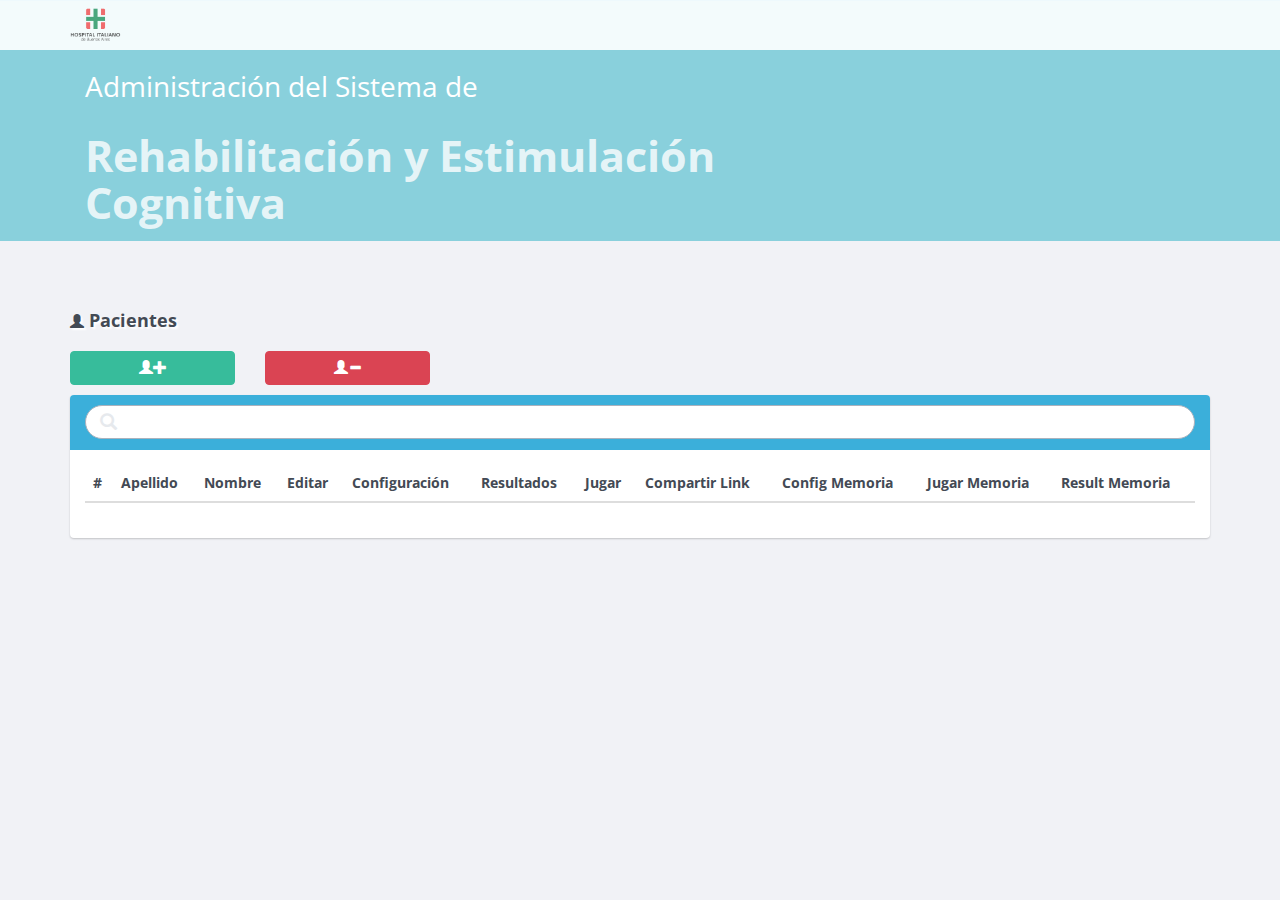
<file: index.html>
<!DOCTYPE html> 
<html> 
    <head> 
        <meta charset="utf-8"> 
        <title>Rehabilitación Cognitiva</title>         
        <!-- Sets initial viewport load and disables zooming  -->         
        <meta name="viewport" content="initial-scale=1, maximum-scale=1, user-scalable=no"> 

        <link rel="shortcut icon" type="image/png" href="./favicon.png">
        
        <!-- site css -->         
        <link rel="stylesheet" href="css/site.min.css"> 
        <link rel="stylesheet" href="css/calendarCSS.css"> 
        <link rel="stylesheet" href="css/jquery-ui.css" /> 
        <link href="http://fonts.googleapis.com/css?family=Open+Sans:400,300,600,800,700,400italic,600italic,700italic,800italic,300italic" rel="stylesheet" type="text/css"> 
             
        <!-- site js -->      
        <script type="text/javascript" src="js/site.min.js"></script>         
        <script src="js/jquery-1.11.3.min.js" type="text/javascript"></script>         
        <script src="js/jquery-ui.js"></script>        
        <script src="js/jquery.ui.datepicker-es.js"></script>         
        <script src="js/userAdmin.js" type="text/javascript"></script>    
    </head>     
    <body style="background-color: #f1f2f6;"> 
      <div class="docs-header"> 

        <!--nav-->             
        <nav class="navbar navbar-default navbar-custom" role="navigation"> 
          <div class="container"> 
            <div class="navbar-header"> 
              <a class="navbar-brand" href="index.html">
                <img src="img/logo.png" height="40">
              </a>                         
            </div>                     
          </div>                 
        </nav>     

        <!--header-->             
        <div class="topic"> 
          <div class="container"> 
            <div class="col-md-8"> 
              <h3>Administración del Sistema de</h3> 
              <h2>Rehabilitación y Estimulación Cognitiva</h2> 
            </div>                     
          </div>                 
        </div>             
      </div>  

      <!--documents-->         
      <div class="container documents"> 
        <div class="example"></div>     

        <!-- Lista Pacientes  -->             
        <div class="example">
          <h2 class="example-title"><span class="glyphicon glyphicon-user" aria-hidden="true"></span> Pacientes</h2> 
          <div class="row"> 
          <div class="col-md-2">
            <button type="button" class="btn btn-info btn-block" id="btAddPaciente" ><i class="glyphicon glyphicon-user"></i><i class="glyphicon glyphicon-plus"></i></button>
          </div> 
          <div class="col-md-2">
            <button type="button" class="btn btn-danger btn-block" id="btDeletePaciente" data-toggle="modal" data-target="#myModal"><i class="glyphicon glyphicon-user"></i><i class="glyphicon glyphicon-minus"></i></button>
          </div> 
            <div class="col-md-12"> 
              <div class="panel panel-primary"> 
                <div class="panel-heading"> 
                  <div class="form-search search-only"> 
                    <i class="search-icon glyphicon glyphicon-search"></i> 
                    <input class="form-control search-query" id="search" type="text">
                  </div>                                 
                </div>
                <div class="panel-body" style="overflow: auto;"> 
                  <table class="table" id="tabla"> 
                    <thead> 
                      <tr>
                        <th>#</th> 
                        <th>Apellido</th> 
                        <th>Nombre</th> 
                        <th>Editar</th> 
                        <th>Configuración </th> 
                        <th>Resultados</th> 
                        <th>Jugar</th> 	
						<th>Compartir Link</th> 
						<th>Config Memoria</th>  
						<th>Jugar Memoria</th>
						<th>Result Memoria</th>  
                      </tr>                                         
                    </thead>                                     
                    <tbody id="tableBody"> 
                    </tbody>                                     
                  </table>                                
                </div>                             
              </div>                         
            </div>                     
          </div>                 
        </div>
        <div class="container"> 
          <!-- Modal -->                                         
          <div class="modal fade" id="myModal" role="dialog"> 
            <div class="modal-dialog"> 
            <!-- Modal content-->                                                 
              <div class="modal-content"> 
                <div class="modal-header"> 
                  <button type="button" class="close" data-dismiss="modal">&times;</button>
                  <h4 class="modal-title">Rehabilitación Congnitiva</h4> 
                </div>                                                     
                <div class="modal-body"> 
                  <p id="textoModal">¿Desea borrar los pacientes seleccionados?</p> 
                </div>                                                     
                <div class="modal-footer"> 
                  <button type="button" id="aceptar" class="btn btn-default" data-dismiss="modal">Aceptar</button>
                  <button type="button" id="cancelar" class="btn btn-default" data-dismiss="modal">Cancelar</button>                                 
                </div>                                                     
              </div>                                                 
            </div>                                             
          </div>                                         
         </div>                 
      </div>
</file>
<file: css/calendarCSS.css>
.Highlighted a{
   background-color : Green !important;
   background-image :none !important;
   color: White !important;
   font-weight:bold !important;
   font-size: 12pt;
}

.ui-datepicker .ui-datepicker-header {
background-color : #3bafda;
color: white;
}
</file>
<file: css/site.min.css>
/*
 * bootflat 2.0.4
 *
 * Description: BOOTFLAT is an open source Flat UI KIT based on Bootstrap 3.3.0 CSS framework. It provides a faster, easier and less repetitive way for web developers to create elegant web apps.
 *
 * Homepage: http://bootflat.github.com/
 *
 * By @Flathemes <info@flathemes.com>
 *
 * Last modify time: 2015-04-29
 *
 * Licensed under the MIT license. Please see LICENSE for more information.
 *
 * Copyright 2013 FLATHEMES.
 *
 */

html{font-family:sans-serif;-webkit-text-size-adjust:100%;-ms-text-size-adjust:100%}body{margin:0}article,aside,details,figcaption,figure,footer,header,hgroup,main,menu,nav,section,summary{display:block}audio,canvas,progress,video{display:inline-block;vertical-align:baseline}audio:not([controls]){display:none;height:0}[hidden],template{display:none}a{background-color:transparent}a:active,a:hover{outline:0}b,strong{font-weight:700}dfn{font-style:italic}h1{margin:.67em 0}mark{color:#000;background:#ff0}sub,sup{position:relative;font-size:75%;line-height:0;vertical-align:baseline}sup{top:-.5em}sub{bottom:-.25em}img{border:0}svg:not(:root){overflow:hidden}hr{height:0;-webkit-box-sizing:content-box;-moz-box-sizing:content-box;box-sizing:content-box}pre{overflow:auto}code,kbd,pre,samp{font-size:1em}button,input,optgroup,select,textarea{margin:0;font:inherit;color:inherit}button{overflow:visible}button,select{text-transform:none}button,html input[type=button],input[type=reset],input[type=submit]{-webkit-appearance:button;cursor:pointer}button[disabled],html input[disabled]{cursor:default}button::-moz-focus-inner,input::-moz-focus-inner{padding:0;border:0}input[type=checkbox],input[type=radio]{-webkit-box-sizing:border-box;-moz-box-sizing:border-box;box-sizing:border-box;padding:0}input[type=number]::-webkit-inner-spin-button,input[type=number]::-webkit-outer-spin-button{height:auto}input[type=search]::-webkit-search-cancel-button,input[type=search]::-webkit-search-decoration{-webkit-appearance:none}textarea{overflow:auto}optgroup{font-weight:700}table{border-spacing:0;border-collapse:collapse}td,th{padding:0}@media print{*,:after,:before{color:#000!important;text-shadow:none!important;background:transparent!important;-webkit-box-shadow:none!important;box-shadow:none!important}a,a:visited{text-decoration:underline}a[href]:after{content:" (" attr(href) ")"}abbr[title]:after{content:" (" attr(title) ")"}a[href^="#"]:after,a[href^="javascript:"]:after{content:""}blockquote,pre{border:1px solid #999;page-break-inside:avoid}thead{display:table-header-group}img,tr{page-break-inside:avoid}img{max-width:100%!important}h2,h3,p{orphans:3;widows:3}h2,h3{page-break-after:avoid}select{background:#fff!important}.navbar{display:none}.btn>.caret,.dropup>.btn>.caret{border-top-color:#000!important}.label{border:1px solid #000}.table{border-collapse:collapse!important}.table td,.table th{background-color:#fff!important}.table-bordered td,.table-bordered th{border:1px solid #ddd!important}}@font-face{font-family:'Glyphicons Halflings';src:url(../fonts/glyphicons-halflings-regular.eot);src:url(../fonts/glyphicons-halflings-regular.eot?#iefix) format('embedded-opentype'),url(../fonts/glyphicons-halflings-regular.woff) format('woff'),url(../fonts/glyphicons-halflings-regular.ttf) format('truetype'),url(../fonts/glyphicons-halflings-regular.svg#glyphicons_halflingsregular) format('svg')}.glyphicon{position:relative;top:1px;display:inline-block;font-family:'Glyphicons Halflings';font-style:normal;font-weight:400;line-height:1;-webkit-font-smoothing:antialiased;-moz-osx-font-smoothing:grayscale}.glyphicon-asterisk:before{content:"\2a"}.glyphicon-plus:before{content:"\2b"}.glyphicon-eur:before,.glyphicon-euro:before{content:"\20ac"}.glyphicon-minus:before{content:"\2212"}.glyphicon-cloud:before{content:"\2601"}.glyphicon-envelope:before{content:"\2709"}.glyphicon-pencil:before{content:"\270f"}.glyphicon-glass:before{content:"\e001"}.glyphicon-music:before{content:"\e002"}.glyphicon-search:before{content:"\e003"}.glyphicon-heart:before{content:"\e005"}.glyphicon-star:before{content:"\e006"}.glyphicon-star-empty:before{content:"\e007"}.glyphicon-user:before{content:"\e008"}.glyphicon-film:before{content:"\e009"}.glyphicon-th-large:before{content:"\e010"}.glyphicon-th:before{content:"\e011"}.glyphicon-th-list:before{content:"\e012"}.glyphicon-ok:before{content:"\e013"}.glyphicon-remove:before{content:"\e014"}.glyphicon-zoom-in:before{content:"\e015"}.glyphicon-zoom-out:before{content:"\e016"}.glyphicon-off:before{content:"\e017"}.glyphicon-signal:before{content:"\e018"}.glyphicon-cog:before{content:"\e019"}.glyphicon-trash:before{content:"\e020"}.glyphicon-home:before{content:"\e021"}.glyphicon-file:before{content:"\e022"}.glyphicon-time:before{content:"\e023"}.glyphicon-road:before{content:"\e024"}.glyphicon-download-alt:before{content:"\e025"}.glyphicon-download:before{content:"\e026"}.glyphicon-upload:before{content:"\e027"}.glyphicon-inbox:before{content:"\e028"}.glyphicon-play-circle:before{content:"\e029"}.glyphicon-repeat:before{content:"\e030"}.glyphicon-refresh:before{content:"\e031"}.glyphicon-list-alt:before{content:"\e032"}.glyphicon-lock:before{content:"\e033"}.glyphicon-flag:before{content:"\e034"}.glyphicon-headphones:before{content:"\e035"}.glyphicon-volume-off:before{content:"\e036"}.glyphicon-volume-down:before{content:"\e037"}.glyphicon-volume-up:before{content:"\e038"}.glyphicon-qrcode:before{content:"\e039"}.glyphicon-barcode:before{content:"\e040"}.glyphicon-tag:before{content:"\e041"}.glyphicon-tags:before{content:"\e042"}.glyphicon-book:before{content:"\e043"}.glyphicon-bookmark:before{content:"\e044"}.glyphicon-print:before{content:"\e045"}.glyphicon-camera:before{content:"\e046"}.glyphicon-font:before{content:"\e047"}.glyphicon-bold:before{content:"\e048"}.glyphicon-italic:before{content:"\e049"}.glyphicon-text-height:before{content:"\e050"}.glyphicon-text-width:before{content:"\e051"}.glyphicon-align-left:before{content:"\e052"}.glyphicon-align-center:before{content:"\e053"}.glyphicon-align-right:before{content:"\e054"}.glyphicon-align-justify:before{content:"\e055"}.glyphicon-list:before{content:"\e056"}.glyphicon-indent-left:before{content:"\e057"}.glyphicon-indent-right:before{content:"\e058"}.glyphicon-facetime-video:before{content:"\e059"}.glyphicon-picture:before{content:"\e060"}.glyphicon-map-marker:before{content:"\e062"}.glyphicon-adjust:before{content:"\e063"}.glyphicon-tint:before{content:"\e064"}.glyphicon-edit:before{content:"\e065"}.glyphicon-share:before{content:"\e066"}.glyphicon-check:before{content:"\e067"}.glyphicon-move:before{content:"\e068"}.glyphicon-step-backward:before{content:"\e069"}.glyphicon-fast-backward:before{content:"\e070"}.glyphicon-backward:before{content:"\e071"}.glyphicon-play:before{content:"\e072"}.glyphicon-pause:before{content:"\e073"}.glyphicon-stop:before{content:"\e074"}.glyphicon-forward:before{content:"\e075"}.glyphicon-fast-forward:before{content:"\e076"}.glyphicon-step-forward:before{content:"\e077"}.glyphicon-eject:before{content:"\e078"}.glyphicon-chevron-left:before{content:"\e079"}.glyphicon-chevron-right:before{content:"\e080"}.glyphicon-plus-sign:before{content:"\e081"}.glyphicon-minus-sign:before{content:"\e082"}.glyphicon-remove-sign:before{content:"\e083"}.glyphicon-ok-sign:before{content:"\e084"}.glyphicon-question-sign:before{content:"\e085"}.glyphicon-info-sign:before{content:"\e086"}.glyphicon-screenshot:before{content:"\e087"}.glyphicon-remove-circle:before{content:"\e088"}.glyphicon-ok-circle:before{content:"\e089"}.glyphicon-ban-circle:before{content:"\e090"}.glyphicon-arrow-left:before{content:"\e091"}.glyphicon-arrow-right:before{content:"\e092"}.glyphicon-arrow-up:before{content:"\e093"}.glyphicon-arrow-down:before{content:"\e094"}.glyphicon-share-alt:before{content:"\e095"}.glyphicon-resize-full:before{content:"\e096"}.glyphicon-resize-small:before{content:"\e097"}.glyphicon-exclamation-sign:before{content:"\e101"}.glyphicon-gift:before{content:"\e102"}.glyphicon-leaf:before{content:"\e103"}.glyphicon-fire:before{content:"\e104"}.glyphicon-eye-open:before{content:"\e105"}.glyphicon-eye-close:before{content:"\e106"}.glyphicon-warning-sign:before{content:"\e107"}.glyphicon-plane:before{content:"\e108"}.glyphicon-calendar:before{content:"\e109"}.glyphicon-random:before{content:"\e110"}.glyphicon-comment:before{content:"\e111"}.glyphicon-magnet:before{content:"\e112"}.glyphicon-chevron-up:before{content:"\e113"}.glyphicon-chevron-down:before{content:"\e114"}.glyphicon-retweet:before{content:"\e115"}.glyphicon-shopping-cart:before{content:"\e116"}.glyphicon-folder-close:before{content:"\e117"}.glyphicon-folder-open:before{content:"\e118"}.glyphicon-resize-vertical:before{content:"\e119"}.glyphicon-resize-horizontal:before{content:"\e120"}.glyphicon-hdd:before{content:"\e121"}.glyphicon-bullhorn:before{content:"\e122"}.glyphicon-bell:before{content:"\e123"}.glyphicon-certificate:before{content:"\e124"}.glyphicon-thumbs-up:before{content:"\e125"}.glyphicon-thumbs-down:before{content:"\e126"}.glyphicon-hand-right:before{content:"\e127"}.glyphicon-hand-left:before{content:"\e128"}.glyphicon-hand-up:before{content:"\e129"}.glyphicon-hand-down:before{content:"\e130"}.glyphicon-circle-arrow-right:before{content:"\e131"}.glyphicon-circle-arrow-left:before{content:"\e132"}.glyphicon-circle-arrow-up:before{content:"\e133"}.glyphicon-circle-arrow-down:before{content:"\e134"}.glyphicon-globe:before{content:"\e135"}.glyphicon-wrench:before{content:"\e136"}.glyphicon-tasks:before{content:"\e137"}.glyphicon-filter:before{content:"\e138"}.glyphicon-briefcase:before{content:"\e139"}.glyphicon-fullscreen:before{content:"\e140"}.glyphicon-dashboard:before{content:"\e141"}.glyphicon-paperclip:before{content:"\e142"}.glyphicon-heart-empty:before{content:"\e143"}.glyphicon-link:before{content:"\e144"}.glyphicon-phone:before{content:"\e145"}.glyphicon-pushpin:before{content:"\e146"}.glyphicon-usd:before{content:"\e148"}.glyphicon-gbp:before{content:"\e149"}.glyphicon-sort:before{content:"\e150"}.glyphicon-sort-by-alphabet:before{content:"\e151"}.glyphicon-sort-by-alphabet-alt:before{content:"\e152"}.glyphicon-sort-by-order:before{content:"\e153"}.glyphicon-sort-by-order-alt:before{content:"\e154"}.glyphicon-sort-by-attributes:before{content:"\e155"}.glyphicon-sort-by-attributes-alt:before{content:"\e156"}.glyphicon-unchecked:before{content:"\e157"}.glyphicon-expand:before{content:"\e158"}.glyphicon-collapse-down:before{content:"\e159"}.glyphicon-collapse-up:before{content:"\e160"}.glyphicon-log-in:before{content:"\e161"}.glyphicon-flash:before{content:"\e162"}.glyphicon-log-out:before{content:"\e163"}.glyphicon-new-window:before{content:"\e164"}.glyphicon-record:before{content:"\e165"}.glyphicon-save:before{content:"\e166"}.glyphicon-open:before{content:"\e167"}.glyphicon-saved:before{content:"\e168"}.glyphicon-import:before{content:"\e169"}.glyphicon-export:before{content:"\e170"}.glyphicon-send:before{content:"\e171"}.glyphicon-floppy-disk:before{content:"\e172"}.glyphicon-floppy-saved:before{content:"\e173"}.glyphicon-floppy-remove:before{content:"\e174"}.glyphicon-floppy-save:before{content:"\e175"}.glyphicon-floppy-open:before{content:"\e176"}.glyphicon-credit-card:before{content:"\e177"}.glyphicon-transfer:before{content:"\e178"}.glyphicon-cutlery:before{content:"\e179"}.glyphicon-header:before{content:"\e180"}.glyphicon-compressed:before{content:"\e181"}.glyphicon-earphone:before{content:"\e182"}.glyphicon-phone-alt:before{content:"\e183"}.glyphicon-tower:before{content:"\e184"}.glyphicon-stats:before{content:"\e185"}.glyphicon-sd-video:before{content:"\e186"}.glyphicon-hd-video:before{content:"\e187"}.glyphicon-subtitles:before{content:"\e188"}.glyphicon-sound-stereo:before{content:"\e189"}.glyphicon-sound-dolby:before{content:"\e190"}.glyphicon-sound-5-1:before{content:"\e191"}.glyphicon-sound-6-1:before{content:"\e192"}.glyphicon-sound-7-1:before{content:"\e193"}.glyphicon-copyright-mark:before{content:"\e194"}.glyphicon-registration-mark:before{content:"\e195"}.glyphicon-cloud-download:before{content:"\e197"}.glyphicon-cloud-upload:before{content:"\e198"}.glyphicon-tree-conifer:before{content:"\e199"}.glyphicon-tree-deciduous:before{content:"\e200"}*,:after,:before{-webkit-box-sizing:border-box;-moz-box-sizing:border-box;box-sizing:border-box}html{font-size:10px;-webkit-tap-highlight-color:rgba(0,0,0,0)}body{font-family:"Helvetica Neue",Helvetica,Arial,sans-serif;font-size:14px;line-height:1.42857143;color:#333;background-color:#fff}button,input,select,textarea{font-family:inherit;font-size:inherit;line-height:inherit}a{color:#428bca;text-decoration:none}a:focus,a:hover{color:#2a6496;text-decoration:underline}a:focus{outline:thin dotted;outline:5px auto -webkit-focus-ring-color;outline-offset:-2px}figure{margin:0}img{vertical-align:middle}.carousel-inner>.item>a>img,.carousel-inner>.item>img,.img-responsive,.thumbnail a>img,.thumbnail>img{display:block;max-width:100%;height:auto}.img-rounded{border-radius:6px}.img-thumbnail{display:inline-block;max-width:100%;height:auto;padding:4px;line-height:1.42857143;background-color:#fff;border:1px solid #ddd;border-radius:4px;-webkit-transition:all .2s ease-in-out;-o-transition:all .2s ease-in-out;transition:all .2s ease-in-out}.img-circle{border-radius:50%}hr{margin-top:20px;margin-bottom:20px;border:0;border-top:1px solid #eee}.sr-only{position:absolute;width:1px;height:1px;padding:0;margin:-1px;overflow:hidden;clip:rect(0,0,0,0);border:0}.sr-only-focusable:active,.sr-only-focusable:focus{position:static;width:auto;height:auto;margin:0;overflow:visible;clip:auto}.h1,.h2,.h3,.h4,.h5,.h6,h1,h2,h3,h4,h5,h6{font-family:inherit;font-weight:500;line-height:1.1;color:inherit}.h1 .small,.h1 small,.h2 .small,.h2 small,.h3 .small,.h3 small,.h4 .small,.h4 small,.h5 .small,.h5 small,.h6 .small,.h6 small,h1 .small,h1 small,h2 .small,h2 small,h3 .small,h3 small,h4 .small,h4 small,h5 .small,h5 small,h6 .small,h6 small{font-weight:400;line-height:1;color:#777}.h1,.h2,.h3,h1,h2,h3{margin-top:20px;margin-bottom:10px}.h1 .small,.h1 small,.h2 .small,.h2 small,.h3 .small,.h3 small,h1 .small,h1 small,h2 .small,h2 small,h3 .small,h3 small{font-size:65%}.h4,.h5,.h6,h4,h5,h6{margin-top:10px;margin-bottom:10px}.h4 .small,.h4 small,.h5 .small,.h5 small,.h6 .small,.h6 small,h4 .small,h4 small,h5 .small,h5 small,h6 .small,h6 small{font-size:75%}.h1,h1{font-size:36px}.h2,h2{font-size:30px}.h3,h3{font-size:24px}.h4,h4{font-size:18px}.h5,h5{font-size:14px}.h6,h6{font-size:12px}p{margin:0 0 10px}.lead{margin-bottom:20px;font-size:16px;font-weight:300;line-height:1.4}@media (min-width:768px){.lead{font-size:21px}}.small,small{font-size:85%}.mark,mark{padding:.2em;background-color:#fcf8e3}.text-left{text-align:left}.text-right{text-align:right}.text-center{text-align:center}.text-justify{text-align:justify}.text-nowrap{white-space:nowrap}.text-lowercase{text-transform:lowercase}.text-uppercase{text-transform:uppercase}.text-capitalize{text-transform:capitalize}.text-muted{color:#777}.text-primary{color:#428bca}a.text-primary:hover{color:#3071a9}.text-success{color:#3c763d}a.text-success:hover{color:#2b542c}.text-info{color:#31708f}a.text-info:hover{color:#245269}.text-warning{color:#8a6d3b}a.text-warning:hover{color:#66512c}.text-danger{color:#a94442}a.text-danger:hover{color:#843534}.bg-primary{color:#fff;background-color:#428bca}a.bg-primary:hover{background-color:#3071a9}.bg-success{background-color:#dff0d8}a.bg-success:hover{background-color:#c1e2b3}.bg-info{background-color:#d9edf7}a.bg-info:hover{background-color:#afd9ee}.bg-warning{background-color:#fcf8e3}a.bg-warning:hover{background-color:#f7ecb5}.bg-danger{background-color:#f2dede}a.bg-danger:hover{background-color:#e4b9b9}.page-header{padding-bottom:9px;margin:40px 0 20px;border-bottom:1px solid #eee}ol,ul{margin-top:0;margin-bottom:10px}ol ol,ol ul,ul ol,ul ul{margin-bottom:0}.list-unstyled{padding-left:0;list-style:none}.list-inline{padding-left:0;margin-left:-5px;list-style:none}.list-inline>li{display:inline-block;padding-right:5px;padding-left:5px}dl{margin-top:0;margin-bottom:20px}dd,dt{line-height:1.42857143}dt{font-weight:700}dd{margin-left:0}@media (min-width:768px){.dl-horizontal dt{float:left;width:160px;overflow:hidden;clear:left;text-align:right;text-overflow:ellipsis;white-space:nowrap}.dl-horizontal dd{margin-left:180px}}abbr[data-original-title],abbr[title]{cursor:help;border-bottom:1px dotted #777}.initialism{font-size:90%;text-transform:uppercase}blockquote{padding:10px 20px;margin:0 0 20px;font-size:17.5px;border-left:5px solid #eee}blockquote ol:last-child,blockquote p:last-child,blockquote ul:last-child{margin-bottom:0}blockquote .small,blockquote footer,blockquote small{display:block;font-size:80%;line-height:1.42857143;color:#777}blockquote .small:before,blockquote footer:before,blockquote small:before{content:'\2014 \00A0'}.blockquote-reverse,blockquote.pull-right{padding-right:15px;padding-left:0;text-align:right;border-right:5px solid #eee;border-left:0}.blockquote-reverse .small:before,.blockquote-reverse footer:before,.blockquote-reverse small:before,blockquote.pull-right .small:before,blockquote.pull-right footer:before,blockquote.pull-right small:before{content:''}.blockquote-reverse .small:after,.blockquote-reverse footer:after,.blockquote-reverse small:after,blockquote.pull-right .small:after,blockquote.pull-right footer:after,blockquote.pull-right small:after{content:'\00A0 \2014'}address{margin-bottom:20px;font-style:normal;line-height:1.42857143}code,kbd,pre,samp{font-family:Menlo,Monaco,Consolas,"Courier New",monospace}code{padding:2px 4px;font-size:90%;color:#c7254e;background-color:#f9f2f4;border-radius:4px}kbd{padding:2px 4px;font-size:90%;color:#fff;background-color:#333;border-radius:3px;-webkit-box-shadow:inset 0 -1px 0 rgba(0,0,0,.25);box-shadow:inset 0 -1px 0 rgba(0,0,0,.25)}kbd kbd{padding:0;font-size:100%;font-weight:700;-webkit-box-shadow:none;box-shadow:none}pre{display:block;padding:9.5px;margin:0 0 10px;font-size:13px;line-height:1.42857143;color:#333;word-break:break-all;word-wrap:break-word;background-color:#f5f5f5;border:1px solid #ccc;border-radius:4px}pre code{padding:0;font-size:inherit;color:inherit;white-space:pre-wrap;background-color:transparent;border-radius:0}.pre-scrollable{max-height:340px;overflow-y:scroll}.container,.container-fluid{padding-right:15px;padding-left:15px;margin-right:auto;margin-left:auto}@media (min-width:768px){.container{width:750px}}@media (min-width:992px){.container{width:970px}}@media (min-width:1200px){.container{width:1170px}}.row{margin-right:-15px;margin-left:-15px}.col-lg-1,.col-lg-10,.col-lg-11,.col-lg-12,.col-lg-2,.col-lg-3,.col-lg-4,.col-lg-5,.col-lg-6,.col-lg-7,.col-lg-8,.col-lg-9,.col-md-1,.col-md-10,.col-md-11,.col-md-12,.col-md-2,.col-md-3,.col-md-4,.col-md-5,.col-md-6,.col-md-7,.col-md-8,.col-md-9,.col-sm-1,.col-sm-10,.col-sm-11,.col-sm-12,.col-sm-2,.col-sm-3,.col-sm-4,.col-sm-5,.col-sm-6,.col-sm-7,.col-sm-8,.col-sm-9,.col-xs-1,.col-xs-10,.col-xs-11,.col-xs-12,.col-xs-2,.col-xs-3,.col-xs-4,.col-xs-5,.col-xs-6,.col-xs-7,.col-xs-8,.col-xs-9{position:relative;min-height:1px;padding-right:15px;padding-left:15px}.col-xs-1,.col-xs-10,.col-xs-11,.col-xs-12,.col-xs-2,.col-xs-3,.col-xs-4,.col-xs-5,.col-xs-6,.col-xs-7,.col-xs-8,.col-xs-9{float:left}.col-xs-12{width:100%}.col-xs-11{width:91.66666667%}.col-xs-10{width:83.33333333%}.col-xs-9{width:75%}.col-xs-8{width:66.66666667%}.col-xs-7{width:58.33333333%}.col-xs-6{width:50%}.col-xs-5{width:41.66666667%}.col-xs-4{width:33.33333333%}.col-xs-3{width:25%}.col-xs-2{width:16.66666667%}.col-xs-1{width:8.33333333%}.col-xs-pull-12{right:100%}.col-xs-pull-11{right:91.66666667%}.col-xs-pull-10{right:83.33333333%}.col-xs-pull-9{right:75%}.col-xs-pull-8{right:66.66666667%}.col-xs-pull-7{right:58.33333333%}.col-xs-pull-6{right:50%}.col-xs-pull-5{right:41.66666667%}.col-xs-pull-4{right:33.33333333%}.col-xs-pull-3{right:25%}.col-xs-pull-2{right:16.66666667%}.col-xs-pull-1{right:8.33333333%}.col-xs-pull-0{right:auto}.col-xs-push-12{left:100%}.col-xs-push-11{left:91.66666667%}.col-xs-push-10{left:83.33333333%}.col-xs-push-9{left:75%}.col-xs-push-8{left:66.66666667%}.col-xs-push-7{left:58.33333333%}.col-xs-push-6{left:50%}.col-xs-push-5{left:41.66666667%}.col-xs-push-4{left:33.33333333%}.col-xs-push-3{left:25%}.col-xs-push-2{left:16.66666667%}.col-xs-push-1{left:8.33333333%}.col-xs-push-0{left:auto}.col-xs-offset-12{margin-left:100%}.col-xs-offset-11{margin-left:91.66666667%}.col-xs-offset-10{margin-left:83.33333333%}.col-xs-offset-9{margin-left:75%}.col-xs-offset-8{margin-left:66.66666667%}.col-xs-offset-7{margin-left:58.33333333%}.col-xs-offset-6{margin-left:50%}.col-xs-offset-5{margin-left:41.66666667%}.col-xs-offset-4{margin-left:33.33333333%}.col-xs-offset-3{margin-left:25%}.col-xs-offset-2{margin-left:16.66666667%}.col-xs-offset-1{margin-left:8.33333333%}.col-xs-offset-0{margin-left:0}@media (min-width:768px){.col-sm-1,.col-sm-10,.col-sm-11,.col-sm-12,.col-sm-2,.col-sm-3,.col-sm-4,.col-sm-5,.col-sm-6,.col-sm-7,.col-sm-8,.col-sm-9{float:left}.col-sm-12{width:100%}.col-sm-11{width:91.66666667%}.col-sm-10{width:83.33333333%}.col-sm-9{width:75%}.col-sm-8{width:66.66666667%}.col-sm-7{width:58.33333333%}.col-sm-6{width:50%}.col-sm-5{width:41.66666667%}.col-sm-4{width:33.33333333%}.col-sm-3{width:25%}.col-sm-2{width:16.66666667%}.col-sm-1{width:8.33333333%}.col-sm-pull-12{right:100%}.col-sm-pull-11{right:91.66666667%}.col-sm-pull-10{right:83.33333333%}.col-sm-pull-9{right:75%}.col-sm-pull-8{right:66.66666667%}.col-sm-pull-7{right:58.33333333%}.col-sm-pull-6{right:50%}.col-sm-pull-5{right:41.66666667%}.col-sm-pull-4{right:33.33333333%}.col-sm-pull-3{right:25%}.col-sm-pull-2{right:16.66666667%}.col-sm-pull-1{right:8.33333333%}.col-sm-pull-0{right:auto}.col-sm-push-12{left:100%}.col-sm-push-11{left:91.66666667%}.col-sm-push-10{left:83.33333333%}.col-sm-push-9{left:75%}.col-sm-push-8{left:66.66666667%}.col-sm-push-7{left:58.33333333%}.col-sm-push-6{left:50%}.col-sm-push-5{left:41.66666667%}.col-sm-push-4{left:33.33333333%}.col-sm-push-3{left:25%}.col-sm-push-2{left:16.66666667%}.col-sm-push-1{left:8.33333333%}.col-sm-push-0{left:auto}.col-sm-offset-12{margin-left:100%}.col-sm-offset-11{margin-left:91.66666667%}.col-sm-offset-10{margin-left:83.33333333%}.col-sm-offset-9{margin-left:75%}.col-sm-offset-8{margin-left:66.66666667%}.col-sm-offset-7{margin-left:58.33333333%}.col-sm-offset-6{margin-left:50%}.col-sm-offset-5{margin-left:41.66666667%}.col-sm-offset-4{margin-left:33.33333333%}.col-sm-offset-3{margin-left:25%}.col-sm-offset-2{margin-left:16.66666667%}.col-sm-offset-1{margin-left:8.33333333%}.col-sm-offset-0{margin-left:0}}@media (min-width:992px){.col-md-1,.col-md-10,.col-md-11,.col-md-12,.col-md-2,.col-md-3,.col-md-4,.col-md-5,.col-md-6,.col-md-7,.col-md-8,.col-md-9{float:left}.col-md-12{width:100%}.col-md-11{width:91.66666667%}.col-md-10{width:83.33333333%}.col-md-9{width:75%}.col-md-8{width:66.66666667%}.col-md-7{width:58.33333333%}.col-md-6{width:50%}.col-md-5{width:41.66666667%}.col-md-4{width:33.33333333%}.col-md-3{width:25%}.col-md-2{width:16.66666667%}.col-md-1{width:8.33333333%}.col-md-pull-12{right:100%}.col-md-pull-11{right:91.66666667%}.col-md-pull-10{right:83.33333333%}.col-md-pull-9{right:75%}.col-md-pull-8{right:66.66666667%}.col-md-pull-7{right:58.33333333%}.col-md-pull-6{right:50%}.col-md-pull-5{right:41.66666667%}.col-md-pull-4{right:33.33333333%}.col-md-pull-3{right:25%}.col-md-pull-2{right:16.66666667%}.col-md-pull-1{right:8.33333333%}.col-md-pull-0{right:auto}.col-md-push-12{left:100%}.col-md-push-11{left:91.66666667%}.col-md-push-10{left:83.33333333%}.col-md-push-9{left:75%}.col-md-push-8{left:66.66666667%}.col-md-push-7{left:58.33333333%}.col-md-push-6{left:50%}.col-md-push-5{left:41.66666667%}.col-md-push-4{left:33.33333333%}.col-md-push-3{left:25%}.col-md-push-2{left:16.66666667%}.col-md-push-1{left:8.33333333%}.col-md-push-0{left:auto}.col-md-offset-12{margin-left:100%}.col-md-offset-11{margin-left:91.66666667%}.col-md-offset-10{margin-left:83.33333333%}.col-md-offset-9{margin-left:75%}.col-md-offset-8{margin-left:66.66666667%}.col-md-offset-7{margin-left:58.33333333%}.col-md-offset-6{margin-left:50%}.col-md-offset-5{margin-left:41.66666667%}.col-md-offset-4{margin-left:33.33333333%}.col-md-offset-3{margin-left:25%}.col-md-offset-2{margin-left:16.66666667%}.col-md-offset-1{margin-left:8.33333333%}.col-md-offset-0{margin-left:0}}@media (min-width:1200px){.col-lg-1,.col-lg-10,.col-lg-11,.col-lg-12,.col-lg-2,.col-lg-3,.col-lg-4,.col-lg-5,.col-lg-6,.col-lg-7,.col-lg-8,.col-lg-9{float:left}.col-lg-12{width:100%}.col-lg-11{width:91.66666667%}.col-lg-10{width:83.33333333%}.col-lg-9{width:75%}.col-lg-8{width:66.66666667%}.col-lg-7{width:58.33333333%}.col-lg-6{width:50%}.col-lg-5{width:41.66666667%}.col-lg-4{width:33.33333333%}.col-lg-3{width:25%}.col-lg-2{width:16.66666667%}.col-lg-1{width:8.33333333%}.col-lg-pull-12{right:100%}.col-lg-pull-11{right:91.66666667%}.col-lg-pull-10{right:83.33333333%}.col-lg-pull-9{right:75%}.col-lg-pull-8{right:66.66666667%}.col-lg-pull-7{right:58.33333333%}.col-lg-pull-6{right:50%}.col-lg-pull-5{right:41.66666667%}.col-lg-pull-4{right:33.33333333%}.col-lg-pull-3{right:25%}.col-lg-pull-2{right:16.66666667%}.col-lg-pull-1{right:8.33333333%}.col-lg-pull-0{right:auto}.col-lg-push-12{left:100%}.col-lg-push-11{left:91.66666667%}.col-lg-push-10{left:83.33333333%}.col-lg-push-9{left:75%}.col-lg-push-8{left:66.66666667%}.col-lg-push-7{left:58.33333333%}.col-lg-push-6{left:50%}.col-lg-push-5{left:41.66666667%}.col-lg-push-4{left:33.33333333%}.col-lg-push-3{left:25%}.col-lg-push-2{left:16.66666667%}.col-lg-push-1{left:8.33333333%}.col-lg-push-0{left:auto}.col-lg-offset-12{margin-left:100%}.col-lg-offset-11{margin-left:91.66666667%}.col-lg-offset-10{margin-left:83.33333333%}.col-lg-offset-9{margin-left:75%}.col-lg-offset-8{margin-left:66.66666667%}.col-lg-offset-7{margin-left:58.33333333%}.col-lg-offset-6{margin-left:50%}.col-lg-offset-5{margin-left:41.66666667%}.col-lg-offset-4{margin-left:33.33333333%}.col-lg-offset-3{margin-left:25%}.col-lg-offset-2{margin-left:16.66666667%}.col-lg-offset-1{margin-left:8.33333333%}.col-lg-offset-0{margin-left:0}}table{background-color:transparent}caption{padding-top:8px;padding-bottom:8px;color:#777;text-align:left}th{text-align:left}.table{width:100%;max-width:100%;margin-bottom:20px}.table>tbody>tr>td,.table>tbody>tr>th,.table>tfoot>tr>td,.table>tfoot>tr>th,.table>thead>tr>td,.table>thead>tr>th{padding:8px;line-height:1.42857143;vertical-align:top;border-top:1px solid #ddd}.table>thead>tr>th{vertical-align:bottom;border-bottom:2px solid #ddd}.table>caption+thead>tr:first-child>td,.table>caption+thead>tr:first-child>th,.table>colgroup+thead>tr:first-child>td,.table>colgroup+thead>tr:first-child>th,.table>thead:first-child>tr:first-child>td,.table>thead:first-child>tr:first-child>th{border-top:0}.table>tbody+tbody{border-top:2px solid #ddd}.table .table{background-color:#fff}.table-condensed>tbody>tr>td,.table-condensed>tbody>tr>th,.table-condensed>tfoot>tr>td,.table-condensed>tfoot>tr>th,.table-condensed>thead>tr>td,.table-condensed>thead>tr>th{padding:5px}.table-bordered,.table-bordered>tbody>tr>td,.table-bordered>tbody>tr>th,.table-bordered>tfoot>tr>td,.table-bordered>tfoot>tr>th,.table-bordered>thead>tr>td,.table-bordered>thead>tr>th{border:1px solid #ddd}.table-bordered>thead>tr>td,.table-bordered>thead>tr>th{border-bottom-width:2px}.table-striped>tbody>tr:nth-child(odd){background-color:#f9f9f9}.table-hover>tbody>tr:hover{background-color:#f5f5f5}table col[class*=col-]{position:static;display:table-column;float:none}table td[class*=col-],table th[class*=col-]{position:static;display:table-cell;float:none}.table>tbody>tr.active>td,.table>tbody>tr.active>th,.table>tbody>tr>td.active,.table>tbody>tr>th.active,.table>tfoot>tr.active>td,.table>tfoot>tr.active>th,.table>tfoot>tr>td.active,.table>tfoot>tr>th.active,.table>thead>tr.active>td,.table>thead>tr.active>th,.table>thead>tr>td.active,.table>thead>tr>th.active{background-color:#f5f5f5}.table-hover>tbody>tr.active:hover>td,.table-hover>tbody>tr.active:hover>th,.table-hover>tbody>tr:hover>.active,.table-hover>tbody>tr>td.active:hover,.table-hover>tbody>tr>th.active:hover{background-color:#e8e8e8}.table>tbody>tr.success>td,.table>tbody>tr.success>th,.table>tbody>tr>td.success,.table>tbody>tr>th.success,.table>tfoot>tr.success>td,.table>tfoot>tr.success>th,.table>tfoot>tr>td.success,.table>tfoot>tr>th.success,.table>thead>tr.success>td,.table>thead>tr.success>th,.table>thead>tr>td.success,.table>thead>tr>th.success{background-color:#dff0d8}.table-hover>tbody>tr.success:hover>td,.table-hover>tbody>tr.success:hover>th,.table-hover>tbody>tr:hover>.success,.table-hover>tbody>tr>td.success:hover,.table-hover>tbody>tr>th.success:hover{background-color:#d0e9c6}.table>tbody>tr.info>td,.table>tbody>tr.info>th,.table>tbody>tr>td.info,.table>tbody>tr>th.info,.table>tfoot>tr.info>td,.table>tfoot>tr.info>th,.table>tfoot>tr>td.info,.table>tfoot>tr>th.info,.table>thead>tr.info>td,.table>thead>tr.info>th,.table>thead>tr>td.info,.table>thead>tr>th.info{background-color:#d9edf7}.table-hover>tbody>tr.info:hover>td,.table-hover>tbody>tr.info:hover>th,.table-hover>tbody>tr:hover>.info,.table-hover>tbody>tr>td.info:hover,.table-hover>tbody>tr>th.info:hover{background-color:#c4e3f3}.table>tbody>tr.warning>td,.table>tbody>tr.warning>th,.table>tbody>tr>td.warning,.table>tbody>tr>th.warning,.table>tfoot>tr.warning>td,.table>tfoot>tr.warning>th,.table>tfoot>tr>td.warning,.table>tfoot>tr>th.warning,.table>thead>tr.warning>td,.table>thead>tr.warning>th,.table>thead>tr>td.warning,.table>thead>tr>th.warning{background-color:#fcf8e3}.table-hover>tbody>tr.warning:hover>td,.table-hover>tbody>tr.warning:hover>th,.table-hover>tbody>tr:hover>.warning,.table-hover>tbody>tr>td.warning:hover,.table-hover>tbody>tr>th.warning:hover{background-color:#faf2cc}.table>tbody>tr.danger>td,.table>tbody>tr.danger>th,.table>tbody>tr>td.danger,.table>tbody>tr>th.danger,.table>tfoot>tr.danger>td,.table>tfoot>tr.danger>th,.table>tfoot>tr>td.danger,.table>tfoot>tr>th.danger,.table>thead>tr.danger>td,.table>thead>tr.danger>th,.table>thead>tr>td.danger,.table>thead>tr>th.danger{background-color:#f2dede}.table-hover>tbody>tr.danger:hover>td,.table-hover>tbody>tr.danger:hover>th,.table-hover>tbody>tr:hover>.danger,.table-hover>tbody>tr>td.danger:hover,.table-hover>tbody>tr>th.danger:hover{background-color:#ebcccc}.table-responsive{min-height:.01%;overflow-x:auto}@media screen and (max-width:767px){.table-responsive{width:100%;margin-bottom:15px;overflow-y:hidden;-ms-overflow-style:-ms-autohiding-scrollbar;border:1px solid #ddd}.table-responsive>.table{margin-bottom:0}.table-responsive>.table>tbody>tr>td,.table-responsive>.table>tbody>tr>th,.table-responsive>.table>tfoot>tr>td,.table-responsive>.table>tfoot>tr>th,.table-responsive>.table>thead>tr>td,.table-responsive>.table>thead>tr>th{white-space:nowrap}.table-responsive>.table-bordered{border:0}.table-responsive>.table-bordered>tbody>tr>td:first-child,.table-responsive>.table-bordered>tbody>tr>th:first-child,.table-responsive>.table-bordered>tfoot>tr>td:first-child,.table-responsive>.table-bordered>tfoot>tr>th:first-child,.table-responsive>.table-bordered>thead>tr>td:first-child,.table-responsive>.table-bordered>thead>tr>th:first-child{border-left:0}.table-responsive>.table-bordered>tbody>tr>td:last-child,.table-responsive>.table-bordered>tbody>tr>th:last-child,.table-responsive>.table-bordered>tfoot>tr>td:last-child,.table-responsive>.table-bordered>tfoot>tr>th:last-child,.table-responsive>.table-bordered>thead>tr>td:last-child,.table-responsive>.table-bordered>thead>tr>th:last-child{border-right:0}.table-responsive>.table-bordered>tbody>tr:last-child>td,.table-responsive>.table-bordered>tbody>tr:last-child>th,.table-responsive>.table-bordered>tfoot>tr:last-child>td,.table-responsive>.table-bordered>tfoot>tr:last-child>th{border-bottom:0}}fieldset{min-width:0;padding:0;margin:0;border:0}legend{display:block;width:100%;padding:0;margin-bottom:20px;font-size:21px;line-height:inherit;color:#333;border:0;border-bottom:1px solid #e5e5e5}label{display:inline-block;max-width:100%;margin-bottom:5px;font-weight:700}input[type=search]{-webkit-box-sizing:border-box;-moz-box-sizing:border-box;box-sizing:border-box}input[type=checkbox],input[type=radio]{margin:4px 0 0;line-height:normal}input[type=file]{display:block}input[type=range]{display:block;width:100%}select[multiple],select[size]{height:auto}input[type=checkbox]:focus,input[type=file]:focus,input[type=radio]:focus{outline:thin dotted;outline:5px auto -webkit-focus-ring-color;outline-offset:-2px}output{display:block;padding-top:7px;font-size:14px;line-height:1.42857143;color:#555}.form-control{display:block;width:100%;height:34px;padding:6px 12px;font-size:14px;line-height:1.42857143;color:#555;background-color:#fff;background-image:none;border:1px solid #ccc;border-radius:4px;-webkit-box-shadow:inset 0 1px 1px rgba(0,0,0,.075);box-shadow:inset 0 1px 1px rgba(0,0,0,.075);-webkit-transition:border-color ease-in-out .15s,-webkit-box-shadow ease-in-out .15s;-o-transition:border-color ease-in-out .15s,box-shadow ease-in-out .15s;transition:border-color ease-in-out .15s,box-shadow ease-in-out .15s}.form-control:focus{border-color:#66afe9;outline:0;-webkit-box-shadow:inset 0 1px 1px rgba(0,0,0,.075),0 0 8px rgba(102,175,233,.6);box-shadow:inset 0 1px 1px rgba(0,0,0,.075),0 0 8px rgba(102,175,233,.6)}.form-control::-moz-placeholder{color:#999;opacity:1}.form-control:-ms-input-placeholder{color:#999}.form-control::-webkit-input-placeholder{color:#999}.form-control[disabled],.form-control[readonly],fieldset[disabled] .form-control{cursor:not-allowed;background-color:#eee;opacity:1}textarea.form-control{height:auto}input[type=search]{-webkit-appearance:none}input[type=date],input[type=datetime-local],input[type=month],input[type=time]{line-height:34px;line-height:1.42857143 \0}input[type=date].input-sm,input[type=datetime-local].input-sm,input[type=month].input-sm,input[type=time].input-sm{line-height:30px;line-height:1.5 \0}input[type=date].input-lg,input[type=datetime-local].input-lg,input[type=month].input-lg,input[type=time].input-lg{line-height:46px;line-height:1.33 \0}:root input[type=date],:root input[type=datetime-local],:root input[type=month],:root input[type=time],_:-ms-fullscreen{line-height:1.42857143}:root input[type=date].input-sm,:root input[type=datetime-local].input-sm,:root input[type=month].input-sm,:root input[type=time].input-sm,_:-ms-fullscreen.input-sm{line-height:1.5}:root input[type=date].input-lg,:root input[type=datetime-local].input-lg,:root input[type=month].input-lg,:root input[type=time].input-lg,_:-ms-fullscreen.input-lg{line-height:1.33}.form-group{margin-bottom:15px}.checkbox,.radio{position:relative;display:block;margin-top:10px;margin-bottom:10px}.checkbox label,.radio label{min-height:20px;padding-left:20px;margin-bottom:0;font-weight:400;cursor:pointer}.checkbox input[type=checkbox],.checkbox-inline input[type=checkbox],.radio input[type=radio],.radio-inline input[type=radio]{position:absolute;margin-left:-20px}.checkbox+.checkbox,.radio+.radio{margin-top:-5px}.checkbox-inline,.radio-inline{display:inline-block;padding-left:20px;margin-bottom:0;font-weight:400;vertical-align:middle;cursor:pointer}.checkbox-inline+.checkbox-inline,.radio-inline+.radio-inline{margin-top:0;margin-left:10px}.checkbox-inline.disabled,.checkbox.disabled label,.radio-inline.disabled,.radio.disabled label,fieldset[disabled] .checkbox label,fieldset[disabled] .checkbox-inline,fieldset[disabled] .radio label,fieldset[disabled] .radio-inline,fieldset[disabled] input[type=checkbox],fieldset[disabled] input[type=radio],input[type=checkbox].disabled,input[type=checkbox][disabled],input[type=radio].disabled,input[type=radio][disabled]{cursor:not-allowed}.form-control-static{padding-top:7px;padding-bottom:7px;margin-bottom:0}.form-control-static.input-lg,.form-control-static.input-sm{padding-right:0;padding-left:0}.form-group-sm .form-control,.input-sm{height:30px;padding:5px 10px;font-size:12px;line-height:1.5;border-radius:3px}select.form-group-sm .form-control,select.input-sm{height:30px;line-height:30px}select[multiple].form-group-sm .form-control,select[multiple].input-sm,textarea.form-group-sm .form-control,textarea.input-sm{height:auto}.form-group-lg .form-control,.input-lg{height:46px;padding:10px 16px;font-size:18px;line-height:1.33;border-radius:6px}select.form-group-lg .form-control,select.input-lg{height:46px;line-height:46px}select[multiple].form-group-lg .form-control,select[multiple].input-lg,textarea.form-group-lg .form-control,textarea.input-lg{height:auto}.has-feedback{position:relative}.has-feedback .form-control{padding-right:42.5px}.form-control-feedback{position:absolute;top:0;right:0;z-index:2;display:block;width:34px;height:34px;line-height:34px;text-align:center;pointer-events:none}.input-lg+.form-control-feedback{width:46px;height:46px;line-height:46px}.input-sm+.form-control-feedback{width:30px;height:30px;line-height:30px}.has-success .checkbox,.has-success .checkbox-inline,.has-success .control-label,.has-success .help-block,.has-success .radio,.has-success .radio-inline,.has-success.checkbox label,.has-success.checkbox-inline label,.has-success.radio label,.has-success.radio-inline label{color:#3c763d}.has-success .form-control{border-color:#3c763d;-webkit-box-shadow:inset 0 1px 1px rgba(0,0,0,.075);box-shadow:inset 0 1px 1px rgba(0,0,0,.075)}.has-success .form-control:focus{border-color:#2b542c;-webkit-box-shadow:inset 0 1px 1px rgba(0,0,0,.075),0 0 6px #67b168;box-shadow:inset 0 1px 1px rgba(0,0,0,.075),0 0 6px #67b168}.has-success .input-group-addon{color:#3c763d;background-color:#dff0d8;border-color:#3c763d}.has-success .form-control-feedback{color:#3c763d}.has-warning .checkbox,.has-warning .checkbox-inline,.has-warning .control-label,.has-warning .help-block,.has-warning .radio,.has-warning .radio-inline,.has-warning.checkbox label,.has-warning.checkbox-inline label,.has-warning.radio label,.has-warning.radio-inline label{color:#8a6d3b}.has-warning .form-control{border-color:#8a6d3b;-webkit-box-shadow:inset 0 1px 1px rgba(0,0,0,.075);box-shadow:inset 0 1px 1px rgba(0,0,0,.075)}.has-warning .form-control:focus{border-color:#66512c;-webkit-box-shadow:inset 0 1px 1px rgba(0,0,0,.075),0 0 6px #c0a16b;box-shadow:inset 0 1px 1px rgba(0,0,0,.075),0 0 6px #c0a16b}.has-warning .input-group-addon{color:#8a6d3b;background-color:#fcf8e3;border-color:#8a6d3b}.has-warning .form-control-feedback{color:#8a6d3b}.has-error .checkbox,.has-error .checkbox-inline,.has-error .control-label,.has-error .help-block,.has-error .radio,.has-error .radio-inline,.has-error.checkbox label,.has-error.checkbox-inline label,.has-error.radio label,.has-error.radio-inline label{color:#a94442}.has-error .form-control{border-color:#a94442;-webkit-box-shadow:inset 0 1px 1px rgba(0,0,0,.075);box-shadow:inset 0 1px 1px rgba(0,0,0,.075)}.has-error .form-control:focus{border-color:#843534;-webkit-box-shadow:inset 0 1px 1px rgba(0,0,0,.075),0 0 6px #ce8483;box-shadow:inset 0 1px 1px rgba(0,0,0,.075),0 0 6px #ce8483}.has-error .input-group-addon{color:#a94442;background-color:#f2dede;border-color:#a94442}.has-error .form-control-feedback{color:#a94442}.has-feedback label~.form-control-feedback{top:25px}.has-feedback label.sr-only~.form-control-feedback{top:0}.help-block{display:block;margin-top:5px;margin-bottom:10px;color:#737373}@media (min-width:768px){.form-inline .form-group{display:inline-block;margin-bottom:0;vertical-align:middle}.form-inline .form-control{display:inline-block;width:auto;vertical-align:middle}.form-inline .form-control-static{display:inline-block}.form-inline .input-group{display:inline-table;vertical-align:middle}.form-inline .input-group .form-control,.form-inline .input-group .input-group-addon,.form-inline .input-group .input-group-btn{width:auto}.form-inline .input-group>.form-control{width:100%}.form-inline .control-label{margin-bottom:0;vertical-align:middle}.form-inline .checkbox,.form-inline .radio{display:inline-block;margin-top:0;margin-bottom:0;vertical-align:middle}.form-inline .checkbox label,.form-inline .radio label{padding-left:0}.form-inline .checkbox input[type=checkbox],.form-inline .radio input[type=radio]{position:relative;margin-left:0}.form-inline .has-feedback .form-control-feedback{top:0}}.form-horizontal .checkbox,.form-horizontal .checkbox-inline,.form-horizontal .radio,.form-horizontal .radio-inline{padding-top:7px;margin-top:0;margin-bottom:0}.form-horizontal .checkbox,.form-horizontal .radio{min-height:27px}.form-horizontal .form-group{margin-right:-15px;margin-left:-15px}@media (min-width:768px){.form-horizontal .control-label{padding-top:7px;margin-bottom:0;text-align:right}}.form-horizontal .has-feedback .form-control-feedback{right:15px}@media (min-width:768px){.form-horizontal .form-group-lg .control-label{padding-top:14.3px}}@media (min-width:768px){.form-horizontal .form-group-sm .control-label{padding-top:6px}}.btn{display:inline-block;padding:6px 12px;margin-bottom:0;font-size:14px;font-weight:400;line-height:1.42857143;text-align:center;white-space:nowrap;vertical-align:middle;-ms-touch-action:manipulation;touch-action:manipulation;cursor:pointer;-webkit-user-select:none;-moz-user-select:none;-ms-user-select:none;user-select:none;background-image:none;border:1px solid transparent;border-radius:4px}.btn.active.focus,.btn.active:focus,.btn.focus,.btn:active.focus,.btn:active:focus,.btn:focus{outline:thin dotted;outline:5px auto -webkit-focus-ring-color;outline-offset:-2px}.btn.focus,.btn:focus,.btn:hover{color:#333;text-decoration:none}.btn.active,.btn:active{background-image:none;outline:0;-webkit-box-shadow:inset 0 3px 5px rgba(0,0,0,.125);box-shadow:inset 0 3px 5px rgba(0,0,0,.125)}.btn.disabled,.btn[disabled],fieldset[disabled] .btn{pointer-events:none;cursor:not-allowed;filter:alpha(opacity=65);-webkit-box-shadow:none;box-shadow:none;opacity:.65}.btn-default{color:#333;background-color:#fff;border-color:#ccc}.btn-default.active,.btn-default.focus,.btn-default:active,.btn-default:focus,.btn-default:hover,.open>.dropdown-toggle.btn-default{color:#333;background-color:#e6e6e6;border-color:#adadad}.btn-default.active,.btn-default:active,.open>.dropdown-toggle.btn-default{background-image:none}.btn-default.disabled,.btn-default.disabled.active,.btn-default.disabled.focus,.btn-default.disabled:active,.btn-default.disabled:focus,.btn-default.disabled:hover,.btn-default[disabled],.btn-default[disabled].active,.btn-default[disabled].focus,.btn-default[disabled]:active,.btn-default[disabled]:focus,.btn-default[disabled]:hover,fieldset[disabled] .btn-default,fieldset[disabled] .btn-default.active,fieldset[disabled] .btn-default.focus,fieldset[disabled] .btn-default:active,fieldset[disabled] .btn-default:focus,fieldset[disabled] .btn-default:hover{background-color:#fff;border-color:#ccc}.btn-default .badge{color:#fff;background-color:#333}.btn-primary{color:#fff;background-color:#428bca;border-color:#357ebd}.btn-primary.active,.btn-primary.focus,.btn-primary:active,.btn-primary:focus,.btn-primary:hover,.open>.dropdown-toggle.btn-primary{color:#fff;background-color:#3071a9;border-color:#285e8e}.btn-primary.active,.btn-primary:active,.open>.dropdown-toggle.btn-primary{background-image:none}.btn-primary.disabled,.btn-primary.disabled.active,.btn-primary.disabled.focus,.btn-primary.disabled:active,.btn-primary.disabled:focus,.btn-primary.disabled:hover,.btn-primary[disabled],.btn-primary[disabled].active,.btn-primary[disabled].focus,.btn-primary[disabled]:active,.btn-primary[disabled]:focus,.btn-primary[disabled]:hover,fieldset[disabled] .btn-primary,fieldset[disabled] .btn-primary.active,fieldset[disabled] .btn-primary.focus,fieldset[disabled] .btn-primary:active,fieldset[disabled] .btn-primary:focus,fieldset[disabled] .btn-primary:hover{background-color:#428bca;border-color:#357ebd}.btn-primary .badge{color:#428bca;background-color:#fff}.btn-success{color:#fff;background-color:#5cb85c;border-color:#4cae4c}.btn-success.active,.btn-success.focus,.btn-success:active,.btn-success:focus,.btn-success:hover,.open>.dropdown-toggle.btn-success{color:#fff;background-color:#449d44;border-color:#398439}.btn-success.active,.btn-success:active,.open>.dropdown-toggle.btn-success{background-image:none}.btn-success.disabled,.btn-success.disabled.active,.btn-success.disabled.focus,.btn-success.disabled:active,.btn-success.disabled:focus,.btn-success.disabled:hover,.btn-success[disabled],.btn-success[disabled].active,.btn-success[disabled].focus,.btn-success[disabled]:active,.btn-success[disabled]:focus,.btn-success[disabled]:hover,fieldset[disabled] .btn-success,fieldset[disabled] .btn-success.active,fieldset[disabled] .btn-success.focus,fieldset[disabled] .btn-success:active,fieldset[disabled] .btn-success:focus,fieldset[disabled] .btn-success:hover{background-color:#5cb85c;border-color:#4cae4c}.btn-success .badge{color:#5cb85c;background-color:#fff}.btn-info{color:#fff;background-color:#5bc0de;border-color:#46b8da}.btn-info.active,.btn-info.focus,.btn-info:active,.btn-info:focus,.btn-info:hover,.open>.dropdown-toggle.btn-info{color:#fff;background-color:#31b0d5;border-color:#269abc}.btn-info.active,.btn-info:active,.open>.dropdown-toggle.btn-info{background-image:none}.btn-info.disabled,.btn-info.disabled.active,.btn-info.disabled.focus,.btn-info.disabled:active,.btn-info.disabled:focus,.btn-info.disabled:hover,.btn-info[disabled],.btn-info[disabled].active,.btn-info[disabled].focus,.btn-info[disabled]:active,.btn-info[disabled]:focus,.btn-info[disabled]:hover,fieldset[disabled] .btn-info,fieldset[disabled] .btn-info.active,fieldset[disabled] .btn-info.focus,fieldset[disabled] .btn-info:active,fieldset[disabled] .btn-info:focus,fieldset[disabled] .btn-info:hover{background-color:#5bc0de;border-color:#46b8da}.btn-info .badge{color:#5bc0de;background-color:#fff}.btn-warning{color:#fff;background-color:#f0ad4e;border-color:#eea236}.btn-warning.active,.btn-warning.focus,.btn-warning:active,.btn-warning:focus,.btn-warning:hover,.open>.dropdown-toggle.btn-warning{color:#fff;background-color:#ec971f;border-color:#d58512}.btn-warning.active,.btn-warning:active,.open>.dropdown-toggle.btn-warning{background-image:none}.btn-warning.disabled,.btn-warning.disabled.active,.btn-warning.disabled.focus,.btn-warning.disabled:active,.btn-warning.disabled:focus,.btn-warning.disabled:hover,.btn-warning[disabled],.btn-warning[disabled].active,.btn-warning[disabled].focus,.btn-warning[disabled]:active,.btn-warning[disabled]:focus,.btn-warning[disabled]:hover,fieldset[disabled] .btn-warning,fieldset[disabled] .btn-warning.active,fieldset[disabled] .btn-warning.focus,fieldset[disabled] .btn-warning:active,fieldset[disabled] .btn-warning:focus,fieldset[disabled] .btn-warning:hover{background-color:#f0ad4e;border-color:#eea236}.btn-warning .badge{color:#f0ad4e;background-color:#fff}.btn-danger{color:#fff;background-color:#d9534f;border-color:#d43f3a}.btn-danger.active,.btn-danger.focus,.btn-danger:active,.btn-danger:focus,.btn-danger:hover,.open>.dropdown-toggle.btn-danger{color:#fff;background-color:#c9302c;border-color:#ac2925}.btn-danger.active,.btn-danger:active,.open>.dropdown-toggle.btn-danger{background-image:none}.btn-danger.disabled,.btn-danger.disabled.active,.btn-danger.disabled.focus,.btn-danger.disabled:active,.btn-danger.disabled:focus,.btn-danger.disabled:hover,.btn-danger[disabled],.btn-danger[disabled].active,.btn-danger[disabled].focus,.btn-danger[disabled]:active,.btn-danger[disabled]:focus,.btn-danger[disabled]:hover,fieldset[disabled] .btn-danger,fieldset[disabled] .btn-danger.active,fieldset[disabled] .btn-danger.focus,fieldset[disabled] .btn-danger:active,fieldset[disabled] .btn-danger:focus,fieldset[disabled] .btn-danger:hover{background-color:#d9534f;border-color:#d43f3a}.btn-danger .badge{color:#d9534f;background-color:#fff}.btn-link{font-weight:400;color:#428bca;border-radius:0}.btn-link,.btn-link.active,.btn-link:active,.btn-link[disabled],fieldset[disabled] .btn-link{background-color:transparent;-webkit-box-shadow:none;box-shadow:none}.btn-link,.btn-link:active,.btn-link:focus,.btn-link:hover{border-color:transparent}.btn-link:focus,.btn-link:hover{color:#2a6496;text-decoration:underline;background-color:transparent}.btn-link[disabled]:focus,.btn-link[disabled]:hover,fieldset[disabled] .btn-link:focus,fieldset[disabled] .btn-link:hover{color:#777;text-decoration:none}.btn-group-lg>.btn,.btn-lg{padding:10px 16px;font-size:18px;line-height:1.33;border-radius:6px}.btn-group-sm>.btn,.btn-sm{padding:5px 10px;font-size:12px;line-height:1.5;border-radius:3px}.btn-group-xs>.btn,.btn-xs{padding:1px 5px;font-size:12px;line-height:1.5;border-radius:3px}.btn-block{display:block;width:100%}.btn-block+.btn-block{margin-top:5px}input[type=button].btn-block,input[type=reset].btn-block,input[type=submit].btn-block{width:100%}.fade{opacity:0;-webkit-transition:opacity .15s linear;-o-transition:opacity .15s linear;transition:opacity .15s linear}.fade.in{opacity:1}.collapse{display:none;visibility:hidden}.collapse.in{display:block;visibility:visible}tr.collapse.in{display:table-row}tbody.collapse.in{display:table-row-group}.collapsing{position:relative;height:0;overflow:hidden;-webkit-transition-timing-function:ease;-o-transition-timing-function:ease;transition-timing-function:ease;-webkit-transition-duration:.35s;-o-transition-duration:.35s;transition-duration:.35s;-webkit-transition-property:height,visibility;-o-transition-property:height,visibility;transition-property:height,visibility}.caret{display:inline-block;width:0;height:0;margin-left:2px;vertical-align:middle;border-top:4px solid;border-right:4px solid transparent;border-left:4px solid transparent}.dropdown{position:relative}.dropdown-toggle:focus{outline:0}.dropdown-menu{position:absolute;top:100%;left:0;z-index:1000;display:none;float:left;min-width:160px;padding:5px 0;margin:2px 0 0;font-size:14px;text-align:left;list-style:none;background-color:#fff;-webkit-background-clip:padding-box;background-clip:padding-box;border:1px solid #ccc;border:1px solid rgba(0,0,0,.15);border-radius:4px;-webkit-box-shadow:0 6px 12px rgba(0,0,0,.175);box-shadow:0 6px 12px rgba(0,0,0,.175)}.dropdown-menu.pull-right{right:0;left:auto}.dropdown-menu .divider{height:1px;margin:9px 0;overflow:hidden;background-color:#e5e5e5}.dropdown-menu>li>a{display:block;padding:3px 20px;clear:both;font-weight:400;line-height:1.42857143;color:#333;white-space:nowrap}.dropdown-menu>li>a:focus,.dropdown-menu>li>a:hover{color:#262626;text-decoration:none;background-color:#f5f5f5}.dropdown-menu>.active>a,.dropdown-menu>.active>a:focus,.dropdown-menu>.active>a:hover{color:#fff;text-decoration:none;background-color:#428bca;outline:0}.dropdown-menu>.disabled>a,.dropdown-menu>.disabled>a:focus,.dropdown-menu>.disabled>a:hover{color:#777}.dropdown-menu>.disabled>a:focus,.dropdown-menu>.disabled>a:hover{text-decoration:none;cursor:not-allowed;background-color:transparent;background-image:none;filter:progid:DXImageTransform.Microsoft.gradient(enabled=false)}.open>.dropdown-menu{display:block}.open>a{outline:0}.dropdown-menu-right{right:0;left:auto}.dropdown-menu-left{right:auto;left:0}.dropdown-header{display:block;padding:3px 20px;font-size:12px;line-height:1.42857143;color:#777;white-space:nowrap}.dropdown-backdrop{position:fixed;top:0;right:0;bottom:0;left:0;z-index:990}.pull-right>.dropdown-menu{right:0;left:auto}.dropup .caret,.navbar-fixed-bottom .dropdown .caret{content:"";border-top:0;border-bottom:4px solid}.dropup .dropdown-menu,.navbar-fixed-bottom .dropdown .dropdown-menu{top:auto;bottom:100%;margin-bottom:1px}@media (min-width:768px){.navbar-right .dropdown-menu{right:0;left:auto}.navbar-right .dropdown-menu-left{right:auto;left:0}}.btn-group,.btn-group-vertical{position:relative;display:inline-block;vertical-align:middle}.btn-group-vertical>.btn,.btn-group>.btn{position:relative;float:left}.btn-group-vertical>.btn.active,.btn-group-vertical>.btn:active,.btn-group-vertical>.btn:focus,.btn-group-vertical>.btn:hover,.btn-group>.btn.active,.btn-group>.btn:active,.btn-group>.btn:focus,.btn-group>.btn:hover{z-index:2}.btn-group-vertical>.btn:focus,.btn-group>.btn:focus{outline:0}.btn-group .btn+.btn,.btn-group .btn+.btn-group,.btn-group .btn-group+.btn,.btn-group .btn-group+.btn-group{margin-left:-1px}.btn-toolbar{margin-left:-5px}.btn-toolbar .btn-group,.btn-toolbar .input-group{float:left}.btn-toolbar>.btn,.btn-toolbar>.btn-group,.btn-toolbar>.input-group{margin-left:5px}.btn-group>.btn:not(:first-child):not(:last-child):not(.dropdown-toggle){border-radius:0}.btn-group>.btn:first-child{margin-left:0}.btn-group>.btn:first-child:not(:last-child):not(.dropdown-toggle){border-top-right-radius:0;border-bottom-right-radius:0}.btn-group>.btn:last-child:not(:first-child),.btn-group>.dropdown-toggle:not(:first-child){border-top-left-radius:0;border-bottom-left-radius:0}.btn-group>.btn-group{float:left}.btn-group>.btn-group:not(:first-child):not(:last-child)>.btn{border-radius:0}.btn-group>.btn-group:first-child>.btn:last-child,.btn-group>.btn-group:first-child>.dropdown-toggle{border-top-right-radius:0;border-bottom-right-radius:0}.btn-group>.btn-group:last-child>.btn:first-child{border-top-left-radius:0;border-bottom-left-radius:0}.btn-group .dropdown-toggle:active,.btn-group.open .dropdown-toggle{outline:0}.btn-group>.btn+.dropdown-toggle{padding-right:8px;padding-left:8px}.btn-group>.btn-lg+.dropdown-toggle{padding-right:12px;padding-left:12px}.btn-group.open .dropdown-toggle{-webkit-box-shadow:inset 0 3px 5px rgba(0,0,0,.125);box-shadow:inset 0 3px 5px rgba(0,0,0,.125)}.btn-group.open .dropdown-toggle.btn-link{-webkit-box-shadow:none;box-shadow:none}.btn .caret{margin-left:0}.btn-lg .caret{border-width:5px 5px 0;border-bottom-width:0}.dropup .btn-lg .caret{border-width:0 5px 5px}.btn-group-vertical>.btn,.btn-group-vertical>.btn-group,.btn-group-vertical>.btn-group>.btn{display:block;float:none;width:100%;max-width:100%}.btn-group-vertical>.btn-group>.btn{float:none}.btn-group-vertical>.btn+.btn,.btn-group-vertical>.btn+.btn-group,.btn-group-vertical>.btn-group+.btn,.btn-group-vertical>.btn-group+.btn-group{margin-top:-1px;margin-left:0}.btn-group-vertical>.btn:not(:first-child):not(:last-child){border-radius:0}.btn-group-vertical>.btn:first-child:not(:last-child){border-top-right-radius:4px;border-bottom-right-radius:0;border-bottom-left-radius:0}.btn-group-vertical>.btn:last-child:not(:first-child){border-top-left-radius:0;border-top-right-radius:0;border-bottom-left-radius:4px}.btn-group-vertical>.btn-group:not(:first-child):not(:last-child)>.btn{border-radius:0}.btn-group-vertical>.btn-group:first-child:not(:last-child)>.btn:last-child,.btn-group-vertical>.btn-group:first-child:not(:last-child)>.dropdown-toggle{border-bottom-right-radius:0;border-bottom-left-radius:0}.btn-group-vertical>.btn-group:last-child:not(:first-child)>.btn:first-child{border-top-left-radius:0;border-top-right-radius:0}.btn-group-justified{display:table;width:100%;table-layout:fixed;border-collapse:separate}.btn-group-justified>.btn,.btn-group-justified>.btn-group{display:table-cell;float:none;width:1%}.btn-group-justified>.btn-group .btn{width:100%}.btn-group-justified>.btn-group .dropdown-menu{left:auto}[data-toggle=buttons]>.btn input[type=checkbox],[data-toggle=buttons]>.btn input[type=radio],[data-toggle=buttons]>.btn-group>.btn input[type=checkbox],[data-toggle=buttons]>.btn-group>.btn input[type=radio]{position:absolute;clip:rect(0,0,0,0);pointer-events:none}.input-group{position:relative;display:table;border-collapse:separate}.input-group[class*=col-]{float:none;padding-right:0;padding-left:0}.input-group .form-control{position:relative;z-index:2;float:left;width:100%;margin-bottom:0}.input-group-lg>.form-control,.input-group-lg>.input-group-addon,.input-group-lg>.input-group-btn>.btn{height:46px;padding:10px 16px;font-size:18px;line-height:1.33;border-radius:6px}select.input-group-lg>.form-control,select.input-group-lg>.input-group-addon,select.input-group-lg>.input-group-btn>.btn{height:46px;line-height:46px}select[multiple].input-group-lg>.form-control,select[multiple].input-group-lg>.input-group-addon,select[multiple].input-group-lg>.input-group-btn>.btn,textarea.input-group-lg>.form-control,textarea.input-group-lg>.input-group-addon,textarea.input-group-lg>.input-group-btn>.btn{height:auto}.input-group-sm>.form-control,.input-group-sm>.input-group-addon,.input-group-sm>.input-group-btn>.btn{height:30px;padding:5px 10px;font-size:12px;line-height:1.5;border-radius:3px}select.input-group-sm>.form-control,select.input-group-sm>.input-group-addon,select.input-group-sm>.input-group-btn>.btn{height:30px;line-height:30px}select[multiple].input-group-sm>.form-control,select[multiple].input-group-sm>.input-group-addon,select[multiple].input-group-sm>.input-group-btn>.btn,textarea.input-group-sm>.form-control,textarea.input-group-sm>.input-group-addon,textarea.input-group-sm>.input-group-btn>.btn{height:auto}.input-group .form-control,.input-group-addon,.input-group-btn{display:table-cell}.input-group .form-control:not(:first-child):not(:last-child),.input-group-addon:not(:first-child):not(:last-child),.input-group-btn:not(:first-child):not(:last-child){border-radius:0}.input-group-addon,.input-group-btn{width:1%;white-space:nowrap;vertical-align:middle}.input-group-addon{padding:6px 12px;font-size:14px;font-weight:400;line-height:1;color:#555;text-align:center;background-color:#eee;border:1px solid #ccc;border-radius:4px}.input-group-addon.input-sm{padding:5px 10px;font-size:12px;border-radius:3px}.input-group-addon.input-lg{padding:10px 16px;font-size:18px;border-radius:6px}.input-group-addon input[type=checkbox],.input-group-addon input[type=radio]{margin-top:0}.input-group .form-control:first-child,.input-group-addon:first-child,.input-group-btn:first-child>.btn,.input-group-btn:first-child>.btn-group>.btn,.input-group-btn:first-child>.dropdown-toggle,.input-group-btn:last-child>.btn-group:not(:last-child)>.btn,.input-group-btn:last-child>.btn:not(:last-child):not(.dropdown-toggle){border-top-right-radius:0;border-bottom-right-radius:0}.input-group-addon:first-child{border-right:0}.input-group .form-control:last-child,.input-group-addon:last-child,.input-group-btn:first-child>.btn-group:not(:first-child)>.btn,.input-group-btn:first-child>.btn:not(:first-child),.input-group-btn:last-child>.btn,.input-group-btn:last-child>.btn-group>.btn,.input-group-btn:last-child>.dropdown-toggle{border-top-left-radius:0;border-bottom-left-radius:0}.input-group-addon:last-child{border-left:0}.input-group-btn{position:relative;font-size:0;white-space:nowrap}.input-group-btn>.btn{position:relative}.input-group-btn>.btn+.btn{margin-left:-1px}.input-group-btn>.btn:active,.input-group-btn>.btn:focus,.input-group-btn>.btn:hover{z-index:2}.input-group-btn:first-child>.btn,.input-group-btn:first-child>.btn-group{margin-right:-1px}.input-group-btn:last-child>.btn,.input-group-btn:last-child>.btn-group{margin-left:-1px}.nav{padding-left:0;margin-bottom:0;list-style:none}.nav>li{position:relative;display:block}.nav>li>a{position:relative;display:block;padding:10px 15px}.nav>li>a:focus,.nav>li>a:hover{text-decoration:none;background-color:#eee}.nav>li.disabled>a{color:#777}.nav>li.disabled>a:focus,.nav>li.disabled>a:hover{color:#777;text-decoration:none;cursor:not-allowed;background-color:transparent}.nav .open>a,.nav .open>a:focus,.nav .open>a:hover{background-color:#eee;border-color:#428bca}.nav .nav-divider{height:1px;margin:9px 0;overflow:hidden;background-color:#e5e5e5}.nav>li>a>img{max-width:none}.nav-tabs{border-bottom:1px solid #ddd}.nav-tabs>li{float:left;margin-bottom:-1px}.nav-tabs>li>a{margin-right:2px;line-height:1.42857143;border:1px solid transparent;border-radius:4px 4px 0 0}.nav-tabs>li>a:hover{border-color:#eee #eee #ddd}.nav-tabs>li.active>a,.nav-tabs>li.active>a:focus,.nav-tabs>li.active>a:hover{color:#555;cursor:default;background-color:#fff;border:1px solid #ddd;border-bottom-color:transparent}.nav-tabs.nav-justified{width:100%;border-bottom:0}.nav-tabs.nav-justified>li{float:none}.nav-tabs.nav-justified>li>a{margin-bottom:5px;text-align:center}.nav-tabs.nav-justified>.dropdown .dropdown-menu{top:auto;left:auto}@media (min-width:768px){.nav-tabs.nav-justified>li{display:table-cell;width:1%}.nav-tabs.nav-justified>li>a{margin-bottom:0}}.nav-tabs.nav-justified>li>a{margin-right:0;border-radius:4px}.nav-tabs.nav-justified>.active>a,.nav-tabs.nav-justified>.active>a:focus,.nav-tabs.nav-justified>.active>a:hover{border:1px solid #ddd}@media (min-width:768px){.nav-tabs.nav-justified>li>a{border-bottom:1px solid #ddd;border-radius:4px 4px 0 0}.nav-tabs.nav-justified>.active>a,.nav-tabs.nav-justified>.active>a:focus,.nav-tabs.nav-justified>.active>a:hover{border-bottom-color:#fff}}.nav-pills>li{float:left}.nav-pills>li>a{border-radius:4px}.nav-pills>li+li{margin-left:2px}.nav-pills>li.active>a,.nav-pills>li.active>a:focus,.nav-pills>li.active>a:hover{color:#fff;background-color:#428bca}.nav-stacked>li{float:none}.nav-stacked>li+li{margin-top:2px;margin-left:0}.nav-justified{width:100%}.nav-justified>li{float:none}.nav-justified>li>a{margin-bottom:5px;text-align:center}.nav-justified>.dropdown .dropdown-menu{top:auto;left:auto}@media (min-width:768px){.nav-justified>li{display:table-cell;width:1%}.nav-justified>li>a{margin-bottom:0}}.nav-tabs-justified{border-bottom:0}.nav-tabs-justified>li>a{margin-right:0;border-radius:4px}.nav-tabs-justified>.active>a,.nav-tabs-justified>.active>a:focus,.nav-tabs-justified>.active>a:hover{border:1px solid #ddd}@media (min-width:768px){.nav-tabs-justified>li>a{border-bottom:1px solid #ddd;border-radius:4px 4px 0 0}.nav-tabs-justified>.active>a,.nav-tabs-justified>.active>a:focus,.nav-tabs-justified>.active>a:hover{border-bottom-color:#fff}}.tab-content>.tab-pane{display:none;visibility:hidden}.tab-content>.active{display:block;visibility:visible}.nav-tabs .dropdown-menu{margin-top:-1px;border-top-left-radius:0;border-top-right-radius:0}.navbar{position:relative;min-height:50px;margin-bottom:20px;border:1px solid transparent}@media (min-width:768px){.navbar{border-radius:4px}}@media (min-width:768px){.navbar-header{float:left}}.navbar-collapse{padding-right:15px;padding-left:15px;overflow-x:visible;-webkit-overflow-scrolling:touch;border-top:1px solid transparent;-webkit-box-shadow:inset 0 1px 0 rgba(255,255,255,.1);box-shadow:inset 0 1px 0 rgba(255,255,255,.1)}.navbar-collapse.in{overflow-y:auto}@media (min-width:768px){.navbar-collapse{width:auto;border-top:0;-webkit-box-shadow:none;box-shadow:none}.navbar-collapse.collapse{display:block!important;height:auto!important;padding-bottom:0;overflow:visible!important;visibility:visible!important}.navbar-collapse.in{overflow-y:visible}.navbar-fixed-bottom .navbar-collapse,.navbar-fixed-top .navbar-collapse,.navbar-static-top .navbar-collapse{padding-right:0;padding-left:0}}.navbar-fixed-bottom .navbar-collapse,.navbar-fixed-top .navbar-collapse{max-height:340px}@media (max-device-width:480px) and (orientation:landscape){.navbar-fixed-bottom .navbar-collapse,.navbar-fixed-top .navbar-collapse{max-height:200px}}.container-fluid>.navbar-collapse,.container-fluid>.navbar-header,.container>.navbar-collapse,.container>.navbar-header{margin-right:-15px;margin-left:-15px}@media (min-width:768px){.container-fluid>.navbar-collapse,.container-fluid>.navbar-header,.container>.navbar-collapse,.container>.navbar-header{margin-right:0;margin-left:0}}.navbar-static-top{z-index:1000;border-width:0 0 1px}@media (min-width:768px){.navbar-static-top{border-radius:0}}.navbar-fixed-bottom,.navbar-fixed-top{position:fixed;right:0;left:0;z-index:1030}@media (min-width:768px){.navbar-fixed-bottom,.navbar-fixed-top{border-radius:0}}.navbar-fixed-top{top:0;border-width:0 0 1px}.navbar-fixed-bottom{bottom:0;margin-bottom:0;border-width:1px 0 0}.navbar-brand{float:left;height:50px;padding:15px;font-size:18px;line-height:20px}.navbar-brand:focus,.navbar-brand:hover{text-decoration:none}.navbar-brand>img{display:block}@media (min-width:768px){.navbar>.container .navbar-brand,.navbar>.container-fluid .navbar-brand{margin-left:-15px}}.navbar-toggle{position:relative;float:right;padding:9px 10px;margin-top:8px;margin-right:15px;margin-bottom:8px;background-color:transparent;background-image:none;border:1px solid transparent;border-radius:4px}.navbar-toggle:focus{outline:0}.navbar-toggle .icon-bar{display:block;width:22px;height:2px;border-radius:1px}.navbar-toggle .icon-bar+.icon-bar{margin-top:4px}@media (min-width:768px){.navbar-toggle{display:none}}.navbar-nav{margin:7.5px -15px}.navbar-nav>li>a{padding-top:10px;padding-bottom:10px;line-height:20px}@media (max-width:767px){.navbar-nav .open .dropdown-menu{position:static;float:none;width:auto;margin-top:0;background-color:transparent;border:0;-webkit-box-shadow:none;box-shadow:none}.navbar-nav .open .dropdown-menu .dropdown-header,.navbar-nav .open .dropdown-menu>li>a{padding:5px 15px 5px 25px}.navbar-nav .open .dropdown-menu>li>a{line-height:20px}.navbar-nav .open .dropdown-menu>li>a:focus,.navbar-nav .open .dropdown-menu>li>a:hover{background-image:none}}@media (min-width:768px){.navbar-nav{float:left;margin:0}.navbar-nav>li{float:left}.navbar-nav>li>a{padding-top:15px;padding-bottom:15px}}.navbar-form{padding:10px 15px;margin-top:8px;margin-right:-15px;margin-bottom:8px;margin-left:-15px;border-top:1px solid transparent;border-bottom:1px solid transparent;-webkit-box-shadow:inset 0 1px 0 rgba(255,255,255,.1),0 1px 0 rgba(255,255,255,.1);box-shadow:inset 0 1px 0 rgba(255,255,255,.1),0 1px 0 rgba(255,255,255,.1)}@media (min-width:768px){.navbar-form .form-group{display:inline-block;margin-bottom:0;vertical-align:middle}.navbar-form .form-control{display:inline-block;width:auto;vertical-align:middle}.navbar-form .form-control-static{display:inline-block}.navbar-form .input-group{display:inline-table;vertical-align:middle}.navbar-form .input-group .form-control,.navbar-form .input-group .input-group-addon,.navbar-form .input-group .input-group-btn{width:auto}.navbar-form .input-group>.form-control{width:100%}.navbar-form .control-label{margin-bottom:0;vertical-align:middle}.navbar-form .checkbox,.navbar-form .radio{display:inline-block;margin-top:0;margin-bottom:0;vertical-align:middle}.navbar-form .checkbox label,.navbar-form .radio label{padding-left:0}.navbar-form .checkbox input[type=checkbox],.navbar-form .radio input[type=radio]{position:relative;margin-left:0}.navbar-form .has-feedback .form-control-feedback{top:0}}@media (max-width:767px){.navbar-form .form-group{margin-bottom:5px}.navbar-form .form-group:last-child{margin-bottom:0}}@media (min-width:768px){.navbar-form{width:auto;padding-top:0;padding-bottom:0;margin-right:0;margin-left:0;border:0;-webkit-box-shadow:none;box-shadow:none}}.navbar-nav>li>.dropdown-menu{margin-top:0;border-top-left-radius:0;border-top-right-radius:0}.navbar-fixed-bottom .navbar-nav>li>.dropdown-menu{border-bottom-right-radius:0;border-bottom-left-radius:0}.navbar-btn{margin-top:8px;margin-bottom:8px}.navbar-btn.btn-sm{margin-top:10px;margin-bottom:10px}.navbar-btn.btn-xs{margin-top:14px;margin-bottom:14px}.navbar-text{margin-top:15px;margin-bottom:15px}@media (min-width:768px){.navbar-text{float:left;margin-right:15px;margin-left:15px}}@media (min-width:768px){.navbar-left{float:left!important}.navbar-right{float:right!important;margin-right:-15px}.navbar-right~.navbar-right{margin-right:0}}.navbar-default{background-color:#f8f8f8;border-color:#e7e7e7}.navbar-default .navbar-brand{color:#777}.navbar-default .navbar-brand:focus,.navbar-default .navbar-brand:hover{color:#5e5e5e;background-color:transparent}.navbar-default .navbar-nav>li>a,.navbar-default .navbar-text{color:#777}.navbar-default .navbar-nav>li>a:focus,.navbar-default .navbar-nav>li>a:hover{color:#333;background-color:transparent}.navbar-default .navbar-nav>.active>a,.navbar-default .navbar-nav>.active>a:focus,.navbar-default .navbar-nav>.active>a:hover{color:#555;background-color:#e7e7e7}.navbar-default .navbar-nav>.disabled>a,.navbar-default .navbar-nav>.disabled>a:focus,.navbar-default .navbar-nav>.disabled>a:hover{color:#ccc;background-color:transparent}.navbar-default .navbar-toggle{border-color:#ddd}.navbar-default .navbar-toggle:focus,.navbar-default .navbar-toggle:hover{background-color:#ddd}.navbar-default .navbar-toggle .icon-bar{background-color:#888}.navbar-default .navbar-collapse,.navbar-default .navbar-form{border-color:#e7e7e7}.navbar-default .navbar-nav>.open>a,.navbar-default .navbar-nav>.open>a:focus,.navbar-default .navbar-nav>.open>a:hover{color:#555;background-color:#e7e7e7}@media (max-width:767px){.navbar-default .navbar-nav .open .dropdown-menu>li>a{color:#777}.navbar-default .navbar-nav .open .dropdown-menu>li>a:focus,.navbar-default .navbar-nav .open .dropdown-menu>li>a:hover{color:#333;background-color:transparent}.navbar-default .navbar-nav .open .dropdown-menu>.active>a,.navbar-default .navbar-nav .open .dropdown-menu>.active>a:focus,.navbar-default .navbar-nav .open .dropdown-menu>.active>a:hover{color:#555;background-color:#e7e7e7}.navbar-default .navbar-nav .open .dropdown-menu>.disabled>a,.navbar-default .navbar-nav .open .dropdown-menu>.disabled>a:focus,.navbar-default .navbar-nav .open .dropdown-menu>.disabled>a:hover{color:#ccc;background-color:transparent}}.navbar-default .navbar-link{color:#777}.navbar-default .navbar-link:hover{color:#333}.navbar-default .btn-link{color:#777}.navbar-default .btn-link:focus,.navbar-default .btn-link:hover{color:#333}.navbar-default .btn-link[disabled]:focus,.navbar-default .btn-link[disabled]:hover,fieldset[disabled] .navbar-default .btn-link:focus,fieldset[disabled] .navbar-default .btn-link:hover{color:#ccc}.navbar-inverse{background-color:#222;border-color:#080808}.navbar-inverse .navbar-brand{color:#9d9d9d}.navbar-inverse .navbar-brand:focus,.navbar-inverse .navbar-brand:hover{color:#fff;background-color:transparent}.navbar-inverse .navbar-nav>li>a,.navbar-inverse .navbar-text{color:#9d9d9d}.navbar-inverse .navbar-nav>li>a:focus,.navbar-inverse .navbar-nav>li>a:hover{color:#fff;background-color:transparent}.navbar-inverse .navbar-nav>.active>a,.navbar-inverse .navbar-nav>.active>a:focus,.navbar-inverse .navbar-nav>.active>a:hover{color:#fff;background-color:#080808}.navbar-inverse .navbar-nav>.disabled>a,.navbar-inverse .navbar-nav>.disabled>a:focus,.navbar-inverse .navbar-nav>.disabled>a:hover{color:#444;background-color:transparent}.navbar-inverse .navbar-toggle{border-color:#333}.navbar-inverse .navbar-toggle:focus,.navbar-inverse .navbar-toggle:hover{background-color:#333}.navbar-inverse .navbar-toggle .icon-bar{background-color:#fff}.navbar-inverse .navbar-collapse,.navbar-inverse .navbar-form{border-color:#101010}.navbar-inverse .navbar-nav>.open>a,.navbar-inverse .navbar-nav>.open>a:focus,.navbar-inverse .navbar-nav>.open>a:hover{color:#fff;background-color:#080808}@media (max-width:767px){.navbar-inverse .navbar-nav .open .dropdown-menu>.dropdown-header{border-color:#080808}.navbar-inverse .navbar-nav .open .dropdown-menu .divider{background-color:#080808}.navbar-inverse .navbar-nav .open .dropdown-menu>li>a{color:#9d9d9d}.navbar-inverse .navbar-nav .open .dropdown-menu>li>a:focus,.navbar-inverse .navbar-nav .open .dropdown-menu>li>a:hover{color:#fff;background-color:transparent}.navbar-inverse .navbar-nav .open .dropdown-menu>.active>a,.navbar-inverse .navbar-nav .open .dropdown-menu>.active>a:focus,.navbar-inverse .navbar-nav .open .dropdown-menu>.active>a:hover{color:#fff;background-color:#080808}.navbar-inverse .navbar-nav .open .dropdown-menu>.disabled>a,.navbar-inverse .navbar-nav .open .dropdown-menu>.disabled>a:focus,.navbar-inverse .navbar-nav .open .dropdown-menu>.disabled>a:hover{color:#444;background-color:transparent}}.navbar-inverse .navbar-link{color:#9d9d9d}.navbar-inverse .navbar-link:hover{color:#fff}.navbar-inverse .btn-link{color:#9d9d9d}.navbar-inverse .btn-link:focus,.navbar-inverse .btn-link:hover{color:#fff}.navbar-inverse .btn-link[disabled]:focus,.navbar-inverse .btn-link[disabled]:hover,fieldset[disabled] .navbar-inverse .btn-link:focus,fieldset[disabled] .navbar-inverse .btn-link:hover{color:#444}.breadcrumb{padding:8px 15px;margin-bottom:20px;list-style:none;background-color:#f5f5f5;border-radius:4px}.breadcrumb>li{display:inline-block}.breadcrumb>li+li:before{padding:0 5px;color:#ccc;content:"/\00a0"}.breadcrumb>.active{color:#777}.pagination{display:inline-block;padding-left:0;margin:20px 0;border-radius:4px}.pagination>li{display:inline}.pagination>li>a,.pagination>li>span{position:relative;float:left;padding:6px 12px;margin-left:-1px;line-height:1.42857143;color:#428bca;text-decoration:none;background-color:#fff;border:1px solid #ddd}.pagination>li:first-child>a,.pagination>li:first-child>span{margin-left:0;border-top-left-radius:4px;border-bottom-left-radius:4px}.pagination>li:last-child>a,.pagination>li:last-child>span{border-top-right-radius:4px;border-bottom-right-radius:4px}.pagination>li>a:focus,.pagination>li>a:hover,.pagination>li>span:focus,.pagination>li>span:hover{color:#2a6496;background-color:#eee;border-color:#ddd}.pagination>.active>a,.pagination>.active>a:focus,.pagination>.active>a:hover,.pagination>.active>span,.pagination>.active>span:focus,.pagination>.active>span:hover{z-index:2;color:#fff;cursor:default;background-color:#428bca;border-color:#428bca}.pagination>.disabled>a,.pagination>.disabled>a:focus,.pagination>.disabled>a:hover,.pagination>.disabled>span,.pagination>.disabled>span:focus,.pagination>.disabled>span:hover{color:#777;cursor:not-allowed;background-color:#fff;border-color:#ddd}.pagination-lg>li>a,.pagination-lg>li>span{padding:10px 16px;font-size:18px}.pagination-lg>li:first-child>a,.pagination-lg>li:first-child>span{border-top-left-radius:6px;border-bottom-left-radius:6px}.pagination-lg>li:last-child>a,.pagination-lg>li:last-child>span{border-top-right-radius:6px;border-bottom-right-radius:6px}.pagination-sm>li>a,.pagination-sm>li>span{padding:5px 10px;font-size:12px}.pagination-sm>li:first-child>a,.pagination-sm>li:first-child>span{border-top-left-radius:3px;border-bottom-left-radius:3px}.pagination-sm>li:last-child>a,.pagination-sm>li:last-child>span{border-top-right-radius:3px;border-bottom-right-radius:3px}.pager{padding-left:0;margin:20px 0;text-align:center;list-style:none}.pager li{display:inline}.pager li>a,.pager li>span{display:inline-block;padding:5px 14px;background-color:#fff;border:1px solid #ddd;border-radius:15px}.pager li>a:focus,.pager li>a:hover{text-decoration:none;background-color:#eee}.pager .next>a,.pager .next>span{float:right}.pager .previous>a,.pager .previous>span{float:left}.pager .disabled>a,.pager .disabled>a:focus,.pager .disabled>a:hover,.pager .disabled>span{color:#777;cursor:not-allowed;background-color:#fff}.label{display:inline;padding:.2em .6em .3em;font-size:75%;font-weight:700;line-height:1;color:#fff;text-align:center;white-space:nowrap;vertical-align:baseline;border-radius:.25em}a.label:focus,a.label:hover{color:#fff;text-decoration:none;cursor:pointer}.label:empty{display:none}.btn .label{position:relative;top:-1px}.label-default{background-color:#777}.label-default[href]:focus,.label-default[href]:hover{background-color:#5e5e5e}.label-primary{background-color:#428bca}.label-primary[href]:focus,.label-primary[href]:hover{background-color:#3071a9}.label-success{background-color:#5cb85c}.label-success[href]:focus,.label-success[href]:hover{background-color:#449d44}.label-info{background-color:#5bc0de}.label-info[href]:focus,.label-info[href]:hover{background-color:#31b0d5}.label-warning{background-color:#f0ad4e}.label-warning[href]:focus,.label-warning[href]:hover{background-color:#ec971f}.label-danger{background-color:#d9534f}.label-danger[href]:focus,.label-danger[href]:hover{background-color:#c9302c}.badge{display:inline-block;min-width:10px;padding:3px 7px;font-size:12px;font-weight:700;line-height:1;color:#fff;text-align:center;white-space:nowrap;vertical-align:baseline;background-color:#777;border-radius:10px}.badge:empty{display:none}.btn .badge{position:relative;top:-1px}.btn-xs .badge{top:0;padding:1px 5px}a.badge:focus,a.badge:hover{color:#fff;text-decoration:none;cursor:pointer}.nav-pills>.active>a>.badge,a.list-group-item.active>.badge{color:#428bca;background-color:#fff}.nav-pills>li>a>.badge{margin-left:3px}.jumbotron{padding:30px 15px;margin-bottom:30px;color:inherit;background-color:#eee}.jumbotron .h1,.jumbotron h1{color:inherit}.jumbotron p{margin-bottom:15px;font-size:21px;font-weight:200}.jumbotron>hr{border-top-color:#d5d5d5}.container .jumbotron,.container-fluid .jumbotron{border-radius:6px}.jumbotron .container{max-width:100%}@media screen and (min-width:768px){.jumbotron{padding:48px 0}.container .jumbotron{padding-right:60px;padding-left:60px}.jumbotron .h1,.jumbotron h1{font-size:63px}}.thumbnail{display:block;padding:4px;margin-bottom:20px;line-height:1.42857143;background-color:#fff;border:1px solid #ddd;border-radius:4px;-webkit-transition:border .2s ease-in-out;-o-transition:border .2s ease-in-out;transition:border .2s ease-in-out}.thumbnail a>img,.thumbnail>img{margin-right:auto;margin-left:auto}a.thumbnail.active,a.thumbnail:focus,a.thumbnail:hover{border-color:#428bca}.thumbnail .caption{padding:9px;color:#333}.alert{padding:15px;margin-bottom:20px;border:1px solid transparent;border-radius:4px}.alert h4{margin-top:0;color:inherit}.alert .alert-link{font-weight:700}.alert>p,.alert>ul{margin-bottom:0}.alert>p+p{margin-top:5px}.alert-dismissable,.alert-dismissible{padding-right:35px}.alert-dismissable .close,.alert-dismissible .close{position:relative;top:-2px;right:-21px;color:inherit}.alert-success{color:#3c763d;background-color:#dff0d8;border-color:#d6e9c6}.alert-success hr{border-top-color:#c9e2b3}.alert-success .alert-link{color:#2b542c}.alert-info{color:#31708f;background-color:#d9edf7;border-color:#bce8f1}.alert-info hr{border-top-color:#a6e1ec}.alert-info .alert-link{color:#245269}.alert-warning{color:#8a6d3b;background-color:#fcf8e3;border-color:#faebcc}.alert-warning hr{border-top-color:#f7e1b5}.alert-warning .alert-link{color:#66512c}.alert-danger{color:#a94442;background-color:#f2dede;border-color:#ebccd1}.alert-danger hr{border-top-color:#e4b9c0}.alert-danger .alert-link{color:#843534}@-webkit-keyframes progress-bar-stripes{from{background-position:40px 0}to{background-position:0 0}}@-o-keyframes progress-bar-stripes{from{background-position:40px 0}to{background-position:0 0}}@keyframes progress-bar-stripes{from{background-position:40px 0}to{background-position:0 0}}.progress{height:20px;margin-bottom:20px;overflow:hidden;background-color:#f5f5f5;border-radius:4px;-webkit-box-shadow:inset 0 1px 2px rgba(0,0,0,.1);box-shadow:inset 0 1px 2px rgba(0,0,0,.1)}.progress-bar{float:left;width:0;height:100%;font-size:12px;line-height:20px;color:#fff;text-align:center;background-color:#428bca;-webkit-box-shadow:inset 0 -1px 0 rgba(0,0,0,.15);box-shadow:inset 0 -1px 0 rgba(0,0,0,.15);-webkit-transition:width .6s ease;-o-transition:width .6s ease;transition:width .6s ease}.progress-bar-striped,.progress-striped .progress-bar{background-image:-webkit-linear-gradient(45deg,rgba(255,255,255,.15)25%,transparent 25%,transparent 50%,rgba(255,255,255,.15)50%,rgba(255,255,255,.15)75%,transparent 75%,transparent);background-image:-o-linear-gradient(45deg,rgba(255,255,255,.15)25%,transparent 25%,transparent 50%,rgba(255,255,255,.15)50%,rgba(255,255,255,.15)75%,transparent 75%,transparent);background-image:linear-gradient(45deg,rgba(255,255,255,.15)25%,transparent 25%,transparent 50%,rgba(255,255,255,.15)50%,rgba(255,255,255,.15)75%,transparent 75%,transparent);-webkit-background-size:40px 40px;background-size:40px 40px}.progress-bar.active,.progress.active .progress-bar{-webkit-animation:progress-bar-stripes 2s linear infinite;-o-animation:progress-bar-stripes 2s linear infinite;animation:progress-bar-stripes 2s linear infinite}.progress-bar-success{background-color:#5cb85c}.progress-striped .progress-bar-success{background-image:-webkit-linear-gradient(45deg,rgba(255,255,255,.15)25%,transparent 25%,transparent 50%,rgba(255,255,255,.15)50%,rgba(255,255,255,.15)75%,transparent 75%,transparent);background-image:-o-linear-gradient(45deg,rgba(255,255,255,.15)25%,transparent 25%,transparent 50%,rgba(255,255,255,.15)50%,rgba(255,255,255,.15)75%,transparent 75%,transparent);background-image:linear-gradient(45deg,rgba(255,255,255,.15)25%,transparent 25%,transparent 50%,rgba(255,255,255,.15)50%,rgba(255,255,255,.15)75%,transparent 75%,transparent)}.progress-bar-info{background-color:#5bc0de}.progress-striped .progress-bar-info{background-image:-webkit-linear-gradient(45deg,rgba(255,255,255,.15)25%,transparent 25%,transparent 50%,rgba(255,255,255,.15)50%,rgba(255,255,255,.15)75%,transparent 75%,transparent);background-image:-o-linear-gradient(45deg,rgba(255,255,255,.15)25%,transparent 25%,transparent 50%,rgba(255,255,255,.15)50%,rgba(255,255,255,.15)75%,transparent 75%,transparent);background-image:linear-gradient(45deg,rgba(255,255,255,.15)25%,transparent 25%,transparent 50%,rgba(255,255,255,.15)50%,rgba(255,255,255,.15)75%,transparent 75%,transparent)}.progress-bar-warning{background-color:#f0ad4e}.progress-striped .progress-bar-warning{background-image:-webkit-linear-gradient(45deg,rgba(255,255,255,.15)25%,transparent 25%,transparent 50%,rgba(255,255,255,.15)50%,rgba(255,255,255,.15)75%,transparent 75%,transparent);background-image:-o-linear-gradient(45deg,rgba(255,255,255,.15)25%,transparent 25%,transparent 50%,rgba(255,255,255,.15)50%,rgba(255,255,255,.15)75%,transparent 75%,transparent);background-image:linear-gradient(45deg,rgba(255,255,255,.15)25%,transparent 25%,transparent 50%,rgba(255,255,255,.15)50%,rgba(255,255,255,.15)75%,transparent 75%,transparent)}.progress-bar-danger{background-color:#d9534f}.progress-striped .progress-bar-danger{background-image:-webkit-linear-gradient(45deg,rgba(255,255,255,.15)25%,transparent 25%,transparent 50%,rgba(255,255,255,.15)50%,rgba(255,255,255,.15)75%,transparent 75%,transparent);background-image:-o-linear-gradient(45deg,rgba(255,255,255,.15)25%,transparent 25%,transparent 50%,rgba(255,255,255,.15)50%,rgba(255,255,255,.15)75%,transparent 75%,transparent);background-image:linear-gradient(45deg,rgba(255,255,255,.15)25%,transparent 25%,transparent 50%,rgba(255,255,255,.15)50%,rgba(255,255,255,.15)75%,transparent 75%,transparent)}.media{margin-top:15px}.media:first-child{margin-top:0}.media-right,.media>.pull-right{padding-left:10px}.media-left,.media>.pull-left{padding-right:10px}.media-body,.media-left,.media-right{display:table-cell;vertical-align:top}.media-middle{vertical-align:middle}.media-bottom{vertical-align:bottom}.media-heading{margin-top:0;margin-bottom:5px}.media-list{padding-left:0;list-style:none}.list-group{padding-left:0;margin-bottom:20px}.list-group-item{position:relative;display:block;padding:10px 15px;margin-bottom:-1px;background-color:#fff;border:1px solid #ddd}.list-group-item:first-child{border-top-left-radius:4px;border-top-right-radius:4px}.list-group-item:last-child{margin-bottom:0;border-bottom-right-radius:4px;border-bottom-left-radius:4px}.list-group-item>.badge{float:right}.list-group-item>.badge+.badge{margin-right:5px}a.list-group-item{color:#555}a.list-group-item .list-group-item-heading{color:#333}a.list-group-item:focus,a.list-group-item:hover{color:#555;text-decoration:none;background-color:#f5f5f5}.list-group-item.disabled,.list-group-item.disabled:focus,.list-group-item.disabled:hover{color:#777;cursor:not-allowed;background-color:#eee}.list-group-item.disabled .list-group-item-heading,.list-group-item.disabled:focus .list-group-item-heading,.list-group-item.disabled:hover .list-group-item-heading{color:inherit}.list-group-item.disabled .list-group-item-text,.list-group-item.disabled:focus .list-group-item-text,.list-group-item.disabled:hover .list-group-item-text{color:#777}.list-group-item.active,.list-group-item.active:focus,.list-group-item.active:hover{z-index:2;color:#fff;background-color:#428bca;border-color:#428bca}.list-group-item.active .list-group-item-heading,.list-group-item.active .list-group-item-heading>.small,.list-group-item.active .list-group-item-heading>small,.list-group-item.active:focus .list-group-item-heading,.list-group-item.active:focus .list-group-item-heading>.small,.list-group-item.active:focus .list-group-item-heading>small,.list-group-item.active:hover .list-group-item-heading,.list-group-item.active:hover .list-group-item-heading>.small,.list-group-item.active:hover .list-group-item-heading>small{color:inherit}.list-group-item.active .list-group-item-text,.list-group-item.active:focus .list-group-item-text,.list-group-item.active:hover .list-group-item-text{color:#e1edf7}.list-group-item-success{color:#3c763d;background-color:#dff0d8}a.list-group-item-success{color:#3c763d}a.list-group-item-success .list-group-item-heading{color:inherit}a.list-group-item-success:focus,a.list-group-item-success:hover{color:#3c763d;background-color:#d0e9c6}a.list-group-item-success.active,a.list-group-item-success.active:focus,a.list-group-item-success.active:hover{color:#fff;background-color:#3c763d;border-color:#3c763d}.list-group-item-info{color:#31708f;background-color:#d9edf7}a.list-group-item-info{color:#31708f}a.list-group-item-info .list-group-item-heading{color:inherit}a.list-group-item-info:focus,a.list-group-item-info:hover{color:#31708f;background-color:#c4e3f3}a.list-group-item-info.active,a.list-group-item-info.active:focus,a.list-group-item-info.active:hover{color:#fff;background-color:#31708f;border-color:#31708f}.list-group-item-warning{color:#8a6d3b;background-color:#fcf8e3}a.list-group-item-warning{color:#8a6d3b}a.list-group-item-warning .list-group-item-heading{color:inherit}a.list-group-item-warning:focus,a.list-group-item-warning:hover{color:#8a6d3b;background-color:#faf2cc}a.list-group-item-warning.active,a.list-group-item-warning.active:focus,a.list-group-item-warning.active:hover{color:#fff;background-color:#8a6d3b;border-color:#8a6d3b}.list-group-item-danger{color:#a94442;background-color:#f2dede}a.list-group-item-danger{color:#a94442}a.list-group-item-danger .list-group-item-heading{color:inherit}a.list-group-item-danger:focus,a.list-group-item-danger:hover{color:#a94442;background-color:#ebcccc}a.list-group-item-danger.active,a.list-group-item-danger.active:focus,a.list-group-item-danger.active:hover{color:#fff;background-color:#a94442;border-color:#a94442}.list-group-item-heading{margin-top:0;margin-bottom:5px}.list-group-item-text{margin-bottom:0;line-height:1.3}.panel{margin-bottom:20px;background-color:#fff;border:1px solid transparent;border-radius:4px;-webkit-box-shadow:0 1px 1px rgba(0,0,0,.05);box-shadow:0 1px 1px rgba(0,0,0,.05)}.panel-body{padding:15px}.panel-heading{padding:10px 15px;border-bottom:1px solid transparent;border-top-left-radius:3px;border-top-right-radius:3px}.panel-heading>.dropdown .dropdown-toggle{color:inherit}.panel-title{margin-top:0;margin-bottom:0;font-size:16px;color:inherit}.panel-title>a{color:inherit}.panel-footer{padding:10px 15px;background-color:#f5f5f5;border-top:1px solid #ddd;border-bottom-right-radius:3px;border-bottom-left-radius:3px}.panel>.list-group,.panel>.panel-collapse>.list-group{margin-bottom:0}.panel>.list-group .list-group-item,.panel>.panel-collapse>.list-group .list-group-item{border-width:1px 0;border-radius:0}.panel>.list-group:first-child .list-group-item:first-child,.panel>.panel-collapse>.list-group:first-child .list-group-item:first-child{border-top:0;border-top-left-radius:3px;border-top-right-radius:3px}.panel>.list-group:last-child .list-group-item:last-child,.panel>.panel-collapse>.list-group:last-child .list-group-item:last-child{border-bottom:0;border-bottom-right-radius:3px;border-bottom-left-radius:3px}.list-group+.panel-footer,.panel-heading+.list-group .list-group-item:first-child{border-top-width:0}.panel>.panel-collapse>.table,.panel>.table,.panel>.table-responsive>.table{margin-bottom:0}.panel>.panel-collapse>.table caption,.panel>.table caption,.panel>.table-responsive>.table caption{padding-right:15px;padding-left:15px}.panel>.table-responsive:first-child>.table:first-child,.panel>.table-responsive:first-child>.table:first-child>tbody:first-child>tr:first-child,.panel>.table-responsive:first-child>.table:first-child>thead:first-child>tr:first-child,.panel>.table:first-child,.panel>.table:first-child>tbody:first-child>tr:first-child,.panel>.table:first-child>thead:first-child>tr:first-child{border-top-left-radius:3px;border-top-right-radius:3px}.panel>.table-responsive:first-child>.table:first-child>tbody:first-child>tr:first-child td:first-child,.panel>.table-responsive:first-child>.table:first-child>tbody:first-child>tr:first-child th:first-child,.panel>.table-responsive:first-child>.table:first-child>thead:first-child>tr:first-child td:first-child,.panel>.table-responsive:first-child>.table:first-child>thead:first-child>tr:first-child th:first-child,.panel>.table:first-child>tbody:first-child>tr:first-child td:first-child,.panel>.table:first-child>tbody:first-child>tr:first-child th:first-child,.panel>.table:first-child>thead:first-child>tr:first-child td:first-child,.panel>.table:first-child>thead:first-child>tr:first-child th:first-child{border-top-left-radius:3px}.panel>.table-responsive:first-child>.table:first-child>tbody:first-child>tr:first-child td:last-child,.panel>.table-responsive:first-child>.table:first-child>tbody:first-child>tr:first-child th:last-child,.panel>.table-responsive:first-child>.table:first-child>thead:first-child>tr:first-child td:last-child,.panel>.table-responsive:first-child>.table:first-child>thead:first-child>tr:first-child th:last-child,.panel>.table:first-child>tbody:first-child>tr:first-child td:last-child,.panel>.table:first-child>tbody:first-child>tr:first-child th:last-child,.panel>.table:first-child>thead:first-child>tr:first-child td:last-child,.panel>.table:first-child>thead:first-child>tr:first-child th:last-child{border-top-right-radius:3px}.panel>.table-responsive:last-child>.table:last-child,.panel>.table-responsive:last-child>.table:last-child>tbody:last-child>tr:last-child,.panel>.table-responsive:last-child>.table:last-child>tfoot:last-child>tr:last-child,.panel>.table:last-child,.panel>.table:last-child>tbody:last-child>tr:last-child,.panel>.table:last-child>tfoot:last-child>tr:last-child{border-bottom-right-radius:3px;border-bottom-left-radius:3px}.panel>.table-responsive:last-child>.table:last-child>tbody:last-child>tr:last-child td:first-child,.panel>.table-responsive:last-child>.table:last-child>tbody:last-child>tr:last-child th:first-child,.panel>.table-responsive:last-child>.table:last-child>tfoot:last-child>tr:last-child td:first-child,.panel>.table-responsive:last-child>.table:last-child>tfoot:last-child>tr:last-child th:first-child,.panel>.table:last-child>tbody:last-child>tr:last-child td:first-child,.panel>.table:last-child>tbody:last-child>tr:last-child th:first-child,.panel>.table:last-child>tfoot:last-child>tr:last-child td:first-child,.panel>.table:last-child>tfoot:last-child>tr:last-child th:first-child{border-bottom-left-radius:3px}.panel>.table-responsive:last-child>.table:last-child>tbody:last-child>tr:last-child td:last-child,.panel>.table-responsive:last-child>.table:last-child>tbody:last-child>tr:last-child th:last-child,.panel>.table-responsive:last-child>.table:last-child>tfoot:last-child>tr:last-child td:last-child,.panel>.table-responsive:last-child>.table:last-child>tfoot:last-child>tr:last-child th:last-child,.panel>.table:last-child>tbody:last-child>tr:last-child td:last-child,.panel>.table:last-child>tbody:last-child>tr:last-child th:last-child,.panel>.table:last-child>tfoot:last-child>tr:last-child td:last-child,.panel>.table:last-child>tfoot:last-child>tr:last-child th:last-child{border-bottom-right-radius:3px}.panel>.panel-body+.table,.panel>.panel-body+.table-responsive,.panel>.table+.panel-body,.panel>.table-responsive+.panel-body{border-top:1px solid #ddd}.panel>.table>tbody:first-child>tr:first-child td,.panel>.table>tbody:first-child>tr:first-child th{border-top:0}.panel>.table-bordered,.panel>.table-responsive>.table-bordered{border:0}.panel>.table-bordered>tbody>tr>td:first-child,.panel>.table-bordered>tbody>tr>th:first-child,.panel>.table-bordered>tfoot>tr>td:first-child,.panel>.table-bordered>tfoot>tr>th:first-child,.panel>.table-bordered>thead>tr>td:first-child,.panel>.table-bordered>thead>tr>th:first-child,.panel>.table-responsive>.table-bordered>tbody>tr>td:first-child,.panel>.table-responsive>.table-bordered>tbody>tr>th:first-child,.panel>.table-responsive>.table-bordered>tfoot>tr>td:first-child,.panel>.table-responsive>.table-bordered>tfoot>tr>th:first-child,.panel>.table-responsive>.table-bordered>thead>tr>td:first-child,.panel>.table-responsive>.table-bordered>thead>tr>th:first-child{border-left:0}.panel>.table-bordered>tbody>tr>td:last-child,.panel>.table-bordered>tbody>tr>th:last-child,.panel>.table-bordered>tfoot>tr>td:last-child,.panel>.table-bordered>tfoot>tr>th:last-child,.panel>.table-bordered>thead>tr>td:last-child,.panel>.table-bordered>thead>tr>th:last-child,.panel>.table-responsive>.table-bordered>tbody>tr>td:last-child,.panel>.table-responsive>.table-bordered>tbody>tr>th:last-child,.panel>.table-responsive>.table-bordered>tfoot>tr>td:last-child,.panel>.table-responsive>.table-bordered>tfoot>tr>th:last-child,.panel>.table-responsive>.table-bordered>thead>tr>td:last-child,.panel>.table-responsive>.table-bordered>thead>tr>th:last-child{border-right:0}.panel>.table-bordered>tbody>tr:first-child>td,.panel>.table-bordered>tbody>tr:first-child>th,.panel>.table-bordered>tbody>tr:last-child>td,.panel>.table-bordered>tbody>tr:last-child>th,.panel>.table-bordered>tfoot>tr:last-child>td,.panel>.table-bordered>tfoot>tr:last-child>th,.panel>.table-bordered>thead>tr:first-child>td,.panel>.table-bordered>thead>tr:first-child>th,.panel>.table-responsive>.table-bordered>tbody>tr:first-child>td,.panel>.table-responsive>.table-bordered>tbody>tr:first-child>th,.panel>.table-responsive>.table-bordered>tbody>tr:last-child>td,.panel>.table-responsive>.table-bordered>tbody>tr:last-child>th,.panel>.table-responsive>.table-bordered>tfoot>tr:last-child>td,.panel>.table-responsive>.table-bordered>tfoot>tr:last-child>th,.panel>.table-responsive>.table-bordered>thead>tr:first-child>td,.panel>.table-responsive>.table-bordered>thead>tr:first-child>th{border-bottom:0}.panel>.table-responsive{margin-bottom:0;border:0}.panel-group{margin-bottom:20px}.panel-group .panel{margin-bottom:0;border-radius:4px}.panel-group .panel+.panel{margin-top:5px}.panel-group .panel-heading{border-bottom:0}.panel-group .panel-heading+.panel-collapse>.list-group,.panel-group .panel-heading+.panel-collapse>.panel-body{border-top:1px solid #ddd}.panel-group .panel-footer{border-top:0}.panel-group .panel-footer+.panel-collapse .panel-body{border-bottom:1px solid #ddd}.panel-default{border-color:#ddd}.panel-default>.panel-heading{color:#333;background-color:#f5f5f5;border-color:#ddd}.panel-default>.panel-heading+.panel-collapse>.panel-body{border-top-color:#ddd}.panel-default>.panel-heading .badge{color:#f5f5f5;background-color:#333}.panel-default>.panel-footer+.panel-collapse>.panel-body{border-bottom-color:#ddd}.panel-primary{border-color:#428bca}.panel-primary>.panel-heading{color:#fff;background-color:#428bca;border-color:#428bca}.panel-primary>.panel-heading+.panel-collapse>.panel-body{border-top-color:#428bca}.panel-primary>.panel-heading .badge{color:#428bca;background-color:#fff}.panel-primary>.panel-footer+.panel-collapse>.panel-body{border-bottom-color:#428bca}.panel-success{border-color:#d6e9c6}.panel-success>.panel-heading{color:#3c763d;background-color:#dff0d8;border-color:#d6e9c6}.panel-success>.panel-heading+.panel-collapse>.panel-body{border-top-color:#d6e9c6}.panel-success>.panel-heading .badge{color:#dff0d8;background-color:#3c763d}.panel-success>.panel-footer+.panel-collapse>.panel-body{border-bottom-color:#d6e9c6}.panel-info{border-color:#bce8f1}.panel-info>.panel-heading{color:#31708f;background-color:#d9edf7;border-color:#bce8f1}.panel-info>.panel-heading+.panel-collapse>.panel-body{border-top-color:#bce8f1}.panel-info>.panel-heading .badge{color:#d9edf7;background-color:#31708f}.panel-info>.panel-footer+.panel-collapse>.panel-body{border-bottom-color:#bce8f1}.panel-warning{border-color:#faebcc}.panel-warning>.panel-heading{color:#8a6d3b;background-color:#fcf8e3;border-color:#faebcc}.panel-warning>.panel-heading+.panel-collapse>.panel-body{border-top-color:#faebcc}.panel-warning>.panel-heading .badge{color:#fcf8e3;background-color:#8a6d3b}.panel-warning>.panel-footer+.panel-collapse>.panel-body{border-bottom-color:#faebcc}.panel-danger{border-color:#ebccd1}.panel-danger>.panel-heading{color:#a94442;background-color:#f2dede;border-color:#ebccd1}.panel-danger>.panel-heading+.panel-collapse>.panel-body{border-top-color:#ebccd1}.panel-danger>.panel-heading .badge{color:#f2dede;background-color:#a94442}.panel-danger>.panel-footer+.panel-collapse>.panel-body{border-bottom-color:#ebccd1}.embed-responsive{position:relative;display:block;height:0;padding:0;overflow:hidden}.embed-responsive .embed-responsive-item,.embed-responsive embed,.embed-responsive iframe,.embed-responsive object,.embed-responsive video{position:absolute;top:0;bottom:0;left:0;width:100%;height:100%;border:0}.embed-responsive.embed-responsive-16by9{padding-bottom:56.25%}.embed-responsive.embed-responsive-4by3{padding-bottom:75%}.well{min-height:20px;padding:19px;margin-bottom:20px;background-color:#f5f5f5;border:1px solid #e3e3e3;border-radius:4px;-webkit-box-shadow:inset 0 1px 1px rgba(0,0,0,.05);box-shadow:inset 0 1px 1px rgba(0,0,0,.05)}.well blockquote{border-color:#ddd;border-color:rgba(0,0,0,.15)}.well-lg{padding:24px;border-radius:6px}.well-sm{padding:9px;border-radius:3px}.close{float:right;font-size:21px;font-weight:700;line-height:1;color:#000;text-shadow:0 1px 0 #fff;filter:alpha(opacity=20);opacity:.2}.close:focus,.close:hover{color:#000;text-decoration:none;cursor:pointer;filter:alpha(opacity=50);opacity:.5}button.close{-webkit-appearance:none;padding:0;cursor:pointer;background:0 0;border:0}.modal-open{overflow:hidden}.modal{position:fixed;top:0;right:0;bottom:0;left:0;z-index:1040;display:none;overflow:hidden;-webkit-overflow-scrolling:touch;outline:0}.modal.fade .modal-dialog{-webkit-transition:-webkit-transform .3s ease-out;-o-transition:-o-transform .3s ease-out;transition:transform .3s ease-out;-webkit-transform:translate(0,-25%);-ms-transform:translate(0,-25%);-o-transform:translate(0,-25%);transform:translate(0,-25%)}.modal.in .modal-dialog{-webkit-transform:translate(0,0);-ms-transform:translate(0,0);-o-transform:translate(0,0);transform:translate(0,0)}.modal-open .modal{overflow-x:hidden;overflow-y:auto}.modal-dialog{position:relative;width:auto;margin:10px}.modal-content{position:relative;background-color:#fff;-webkit-background-clip:padding-box;background-clip:padding-box;border:1px solid #999;border:1px solid rgba(0,0,0,.2);border-radius:6px;outline:0;-webkit-box-shadow:0 3px 9px rgba(0,0,0,.5);box-shadow:0 3px 9px rgba(0,0,0,.5)}.modal-backdrop{position:fixed;top:0;right:0;bottom:0;left:0;background-color:#000}.modal-backdrop.fade{filter:alpha(opacity=0);opacity:0}.modal-backdrop.in{filter:alpha(opacity=50);opacity:.5}.modal-header{min-height:16.43px;padding:15px;border-bottom:1px solid #e5e5e5}.modal-header .close{margin-top:-2px}.modal-title{margin:0;line-height:1.42857143}.modal-body{position:relative;padding:15px}.modal-footer{padding:15px;text-align:right;border-top:1px solid #e5e5e5}.modal-footer .btn+.btn{margin-bottom:0;margin-left:5px}.modal-footer .btn-group .btn+.btn{margin-left:-1px}.modal-footer .btn-block+.btn-block{margin-left:0}.modal-scrollbar-measure{position:absolute;top:-9999px;width:50px;height:50px;overflow:scroll}@media (min-width:768px){.modal-dialog{width:600px;margin:30px auto}.modal-content{-webkit-box-shadow:0 5px 15px rgba(0,0,0,.5);box-shadow:0 5px 15px rgba(0,0,0,.5)}.modal-sm{width:300px}}@media (min-width:992px){.modal-lg{width:900px}}.tooltip{position:absolute;z-index:1070;display:block;font-size:12px;line-height:1.4;visibility:visible;filter:alpha(opacity=0);opacity:0}.tooltip.in{filter:alpha(opacity=90);opacity:.9}.tooltip.top{padding:5px 0;margin-top:-3px}.tooltip.right{padding:0 5px;margin-left:3px}.tooltip.bottom{padding:5px 0;margin-top:3px}.tooltip.left{padding:0 5px;margin-left:-3px}.tooltip-inner{max-width:200px;padding:3px 8px;color:#fff;text-align:center;text-decoration:none;background-color:#000;border-radius:4px}.tooltip-arrow{position:absolute;width:0;height:0;border-color:transparent;border-style:solid}.tooltip.top .tooltip-arrow{bottom:0;left:50%;margin-left:-5px;border-width:5px 5px 0;border-top-color:#000}.tooltip.top-left .tooltip-arrow{bottom:0;left:5px;border-width:5px 5px 0;border-top-color:#000}.tooltip.top-right .tooltip-arrow{right:5px;bottom:0;border-width:5px 5px 0;border-top-color:#000}.tooltip.right .tooltip-arrow{top:50%;left:0;margin-top:-5px;border-width:5px 5px 5px 0;border-right-color:#000}.tooltip.left .tooltip-arrow{top:50%;right:0;margin-top:-5px;border-width:5px 0 5px 5px;border-left-color:#000}.tooltip.bottom .tooltip-arrow{top:0;left:50%;margin-left:-5px;border-width:0 5px 5px;border-bottom-color:#000}.tooltip.bottom-left .tooltip-arrow{top:0;left:5px;border-width:0 5px 5px;border-bottom-color:#000}.tooltip.bottom-right .tooltip-arrow{top:0;right:5px;border-width:0 5px 5px;border-bottom-color:#000}.popover{position:absolute;top:0;left:0;z-index:1060;display:none;max-width:276px;padding:1px;font-size:14px;font-weight:400;line-height:1.42857143;text-align:left;white-space:normal;background-color:#fff;-webkit-background-clip:padding-box;background-clip:padding-box;border:1px solid #ccc;border:1px solid rgba(0,0,0,.2);border-radius:6px;-webkit-box-shadow:0 5px 10px rgba(0,0,0,.2);box-shadow:0 5px 10px rgba(0,0,0,.2)}.popover.top{margin-top:-10px}.popover.right{margin-left:10px}.popover.bottom{margin-top:10px}.popover.left{margin-left:-10px}.popover-title{padding:8px 14px;margin:0;font-size:14px;background-color:#f7f7f7;border-bottom:1px solid #ebebeb;border-radius:5px 5px 0 0}.popover-content{padding:9px 14px}.popover>.arrow,.popover>.arrow:after{position:absolute;display:block;width:0;height:0;border-color:transparent;border-style:solid}.popover>.arrow{border-width:11px}.popover>.arrow:after{content:"";border-width:10px}.popover.top>.arrow{bottom:-11px;left:50%;margin-left:-11px;border-top-color:#999;border-top-color:rgba(0,0,0,.25);border-bottom-width:0}.popover.top>.arrow:after{bottom:1px;margin-left:-10px;content:" ";border-top-color:#fff;border-bottom-width:0}.popover.right>.arrow{top:50%;left:-11px;margin-top:-11px;border-right-color:#999;border-right-color:rgba(0,0,0,.25);border-left-width:0}.popover.right>.arrow:after{bottom:-10px;left:1px;content:" ";border-right-color:#fff;border-left-width:0}.popover.bottom>.arrow{top:-11px;left:50%;margin-left:-11px;border-top-width:0;border-bottom-color:#999;border-bottom-color:rgba(0,0,0,.25)}.popover.bottom>.arrow:after{top:1px;margin-left:-10px;content:" ";border-top-width:0;border-bottom-color:#fff}.popover.left>.arrow{top:50%;right:-11px;margin-top:-11px;border-right-width:0;border-left-color:#999;border-left-color:rgba(0,0,0,.25)}.popover.left>.arrow:after{right:1px;bottom:-10px;content:" ";border-right-width:0;border-left-color:#fff}.carousel{position:relative}.carousel-inner{position:relative;width:100%;overflow:hidden}.carousel-inner>.item{position:relative;display:none;-webkit-transition:.6s ease-in-out left;-o-transition:.6s ease-in-out left;transition:.6s ease-in-out left}.carousel-inner>.item>a>img,.carousel-inner>.item>img{line-height:1}@media all and (transform-3d),(-webkit-transform-3d){.carousel-inner>.item{-webkit-transition:-webkit-transform .6s ease-in-out;-o-transition:-o-transform .6s ease-in-out;transition:transform .6s ease-in-out;-webkit-backface-visibility:hidden;backface-visibility:hidden;-webkit-perspective:1000;perspective:1000}.carousel-inner>.item.active.right,.carousel-inner>.item.next{left:0;-webkit-transform:translate3d(100%,0,0);transform:translate3d(100%,0,0)}.carousel-inner>.item.active.left,.carousel-inner>.item.prev{left:0;-webkit-transform:translate3d(-100%,0,0);transform:translate3d(-100%,0,0)}.carousel-inner>.item.active,.carousel-inner>.item.next.left,.carousel-inner>.item.prev.right{left:0;-webkit-transform:translate3d(0,0,0);transform:translate3d(0,0,0)}}.carousel-inner>.active,.carousel-inner>.next,.carousel-inner>.prev{display:block}.carousel-inner>.active{left:0}.carousel-inner>.next,.carousel-inner>.prev{position:absolute;top:0;width:100%}.carousel-inner>.next{left:100%}.carousel-inner>.prev{left:-100%}.carousel-inner>.next.left,.carousel-inner>.prev.right{left:0}.carousel-inner>.active.left{left:-100%}.carousel-inner>.active.right{left:100%}.carousel-control{position:absolute;top:0;bottom:0;left:0;width:15%;font-size:20px;color:#fff;text-align:center;text-shadow:0 1px 2px rgba(0,0,0,.6);filter:alpha(opacity=50);opacity:.5}.carousel-control.left{background-image:-webkit-linear-gradient(left,rgba(0,0,0,.5)0,rgba(0,0,0,.0001)100%);background-image:-o-linear-gradient(left,rgba(0,0,0,.5)0,rgba(0,0,0,.0001)100%);background-image:-webkit-gradient(linear,left top,right top,from(rgba(0,0,0,.5)),to(rgba(0,0,0,.0001)));background-image:linear-gradient(to right,rgba(0,0,0,.5)0,rgba(0,0,0,.0001)100%);filter:progid:DXImageTransform.Microsoft.gradient(startColorstr='#80000000', endColorstr='#00000000', GradientType=1);background-repeat:repeat-x}.carousel-control.right{right:0;left:auto;background-image:-webkit-linear-gradient(left,rgba(0,0,0,.0001)0,rgba(0,0,0,.5)100%);background-image:-o-linear-gradient(left,rgba(0,0,0,.0001)0,rgba(0,0,0,.5)100%);background-image:-webkit-gradient(linear,left top,right top,from(rgba(0,0,0,.0001)),to(rgba(0,0,0,.5)));background-image:linear-gradient(to right,rgba(0,0,0,.0001)0,rgba(0,0,0,.5)100%);filter:progid:DXImageTransform.Microsoft.gradient(startColorstr='#00000000', endColorstr='#80000000', GradientType=1);background-repeat:repeat-x}.carousel-control:focus,.carousel-control:hover{color:#fff;text-decoration:none;filter:alpha(opacity=90);outline:0;opacity:.9}.carousel-control .glyphicon-chevron-left,.carousel-control .glyphicon-chevron-right,.carousel-control .icon-next,.carousel-control .icon-prev{position:absolute;top:50%;z-index:5;display:inline-block}.carousel-control .glyphicon-chevron-left,.carousel-control .icon-prev{left:50%;margin-left:-10px}.carousel-control .glyphicon-chevron-right,.carousel-control .icon-next{right:50%;margin-right:-10px}.carousel-control .icon-next,.carousel-control .icon-prev{width:20px;height:20px;margin-top:-10px;font-family:serif}.carousel-control .icon-prev:before{content:'\2039'}.carousel-control .icon-next:before{content:'\203a'}.carousel-indicators{position:absolute;bottom:10px;left:50%;z-index:15;width:60%;padding-left:0;margin-left:-30%;text-align:center;list-style:none}.carousel-indicators li{display:inline-block;width:10px;height:10px;margin:1px;text-indent:-999px;cursor:pointer;background-color:rgba(0,0,0,0);border:1px solid #fff;border-radius:10px}.carousel-indicators .active{width:12px;height:12px;margin:0;background-color:#fff}.carousel-caption{position:absolute;right:15%;bottom:20px;left:15%;z-index:10;padding-top:20px;padding-bottom:20px;color:#fff;text-align:center;text-shadow:0 1px 2px rgba(0,0,0,.6)}.carousel-caption .btn{text-shadow:none}@media screen and (min-width:768px){.carousel-control .glyphicon-chevron-left,.carousel-control .glyphicon-chevron-right,.carousel-control .icon-next,.carousel-control .icon-prev{width:30px;height:30px;margin-top:-15px;font-size:30px}.carousel-control .glyphicon-chevron-left,.carousel-control .icon-prev{margin-left:-15px}.carousel-control .glyphicon-chevron-right,.carousel-control .icon-next{margin-right:-15px}.carousel-caption{right:20%;left:20%;padding-bottom:30px}.carousel-indicators{bottom:20px}}.btn-group-vertical>.btn-group:after,.btn-group-vertical>.btn-group:before,.btn-toolbar:after,.btn-toolbar:before,.clearfix:after,.clearfix:before,.container-fluid:after,.container-fluid:before,.container:after,.container:before,.dl-horizontal dd:after,.dl-horizontal dd:before,.form-horizontal .form-group:after,.form-horizontal .form-group:before,.modal-footer:after,.modal-footer:before,.nav:after,.nav:before,.navbar-collapse:after,.navbar-collapse:before,.navbar-header:after,.navbar-header:before,.navbar:after,.navbar:before,.pager:after,.pager:before,.panel-body:after,.panel-body:before,.row:after,.row:before{display:table;content:" "}.btn-group-vertical>.btn-group:after,.btn-toolbar:after,.clearfix:after,.container-fluid:after,.container:after,.dl-horizontal dd:after,.form-horizontal .form-group:after,.modal-footer:after,.nav:after,.navbar-collapse:after,.navbar-header:after,.navbar:after,.pager:after,.panel-body:after,.row:after{clear:both}.center-block{display:block;margin-right:auto;margin-left:auto}.pull-right{float:right!important}.pull-left{float:left!important}.hide{display:none!important}.show{display:block!important}.invisible{visibility:hidden}.text-hide{font:0/0 a;color:transparent;text-shadow:none;background-color:transparent;border:0}.hidden{display:none!important;visibility:hidden!important}.affix{position:fixed}@-ms-viewport{width:device-width}.visible-lg,.visible-lg-block,.visible-lg-inline,.visible-lg-inline-block,.visible-md,.visible-md-block,.visible-md-inline,.visible-md-inline-block,.visible-print,.visible-print-block,.visible-print-inline,.visible-print-inline-block,.visible-sm,.visible-sm-block,.visible-sm-inline,.visible-sm-inline-block,.visible-xs,.visible-xs-block,.visible-xs-inline,.visible-xs-inline-block{display:none!important}@media (max-width:767px){.visible-xs{display:block!important}table.visible-xs{display:table}tr.visible-xs{display:table-row!important}td.visible-xs,th.visible-xs{display:table-cell!important}}@media (max-width:767px){.visible-xs-block{display:block!important}}@media (max-width:767px){.visible-xs-inline{display:inline!important}}@media (max-width:767px){.visible-xs-inline-block{display:inline-block!important}}@media (min-width:768px) and (max-width:991px){.visible-sm{display:block!important}table.visible-sm{display:table}tr.visible-sm{display:table-row!important}td.visible-sm,th.visible-sm{display:table-cell!important}}@media (min-width:768px) and (max-width:991px){.visible-sm-block{display:block!important}}@media (min-width:768px) and (max-width:991px){.visible-sm-inline{display:inline!important}}@media (min-width:768px) and (max-width:991px){.visible-sm-inline-block{display:inline-block!important}}@media (min-width:992px) and (max-width:1199px){.visible-md{display:block!important}table.visible-md{display:table}tr.visible-md{display:table-row!important}td.visible-md,th.visible-md{display:table-cell!important}}@media (min-width:992px) and (max-width:1199px){.visible-md-block{display:block!important}}@media (min-width:992px) and (max-width:1199px){.visible-md-inline{display:inline!important}}@media (min-width:992px) and (max-width:1199px){.visible-md-inline-block{display:inline-block!important}}@media (min-width:1200px){.visible-lg{display:block!important}table.visible-lg{display:table}tr.visible-lg{display:table-row!important}td.visible-lg,th.visible-lg{display:table-cell!important}}@media (min-width:1200px){.visible-lg-block{display:block!important}}@media (min-width:1200px){.visible-lg-inline{display:inline!important}}@media (min-width:1200px){.visible-lg-inline-block{display:inline-block!important}}@media (max-width:767px){.hidden-xs{display:none!important}}@media (min-width:768px) and (max-width:991px){.hidden-sm{display:none!important}}@media (min-width:992px) and (max-width:1199px){.hidden-md{display:none!important}}@media (min-width:1200px){.hidden-lg{display:none!important}}@media print{.visible-print{display:block!important}table.visible-print{display:table}tr.visible-print{display:table-row!important}td.visible-print,th.visible-print{display:table-cell!important}}@media print{.visible-print-block{display:block!important}}@media print{.visible-print-inline{display:inline!important}}@media print{.visible-print-inline-block{display:inline-block!important}}@media print{.hidden-print{display:none!important}}body{font-family:'Open Sans','Helvetica Neue',Helvetica,Arial,sans-serif;color:#434a54;background-color:#fff}a{color:#f9fdff;text-decoration:none}a:focus,a:hover{color:#4fc1e9;text-decoration:none}a:focus{outline:0}.h1,.h2,.h3,.h4,.h5,.h6,h1,h2,h3,h4,h5,h6{font-family:inherit;font-weight:700;line-height:1.1;color:inherit}.h1 small,.h2 small,.h3 small,.h4 small,.h5 small,.h6 small,h1 small,h2 small,h3 small,h4 small,h5 small,h6 small{color:#e7e9ec}h1,h2,h3{margin-top:30px;margin-bottom:15px}h4,h5,h6{margin-top:15px;margin-bottom:15px}h6{font-weight:400}.h1,h1{font-size:51px}.h2,h2{font-size:43px}.h3,h3{font-size:30px}.h4,h4{font-size:19px}.h5,h5{font-size:18px}.h6,h6{font-size:14px}blockquote{border-left:3px solid #ccd1d9}.img-rounded{border-radius:4px;-webkit-border-radius:4px;-moz-border-radius:4px}.img-comment{margin:24px 0;
 font-size:15px;font-style:italic;line-height:1.2}.btn{color:#fff}.btn,.btn.disabled,.btn[disabled]{background-color:#aab2bd;
 border-color:#aab2bd}.btn.active,.btn:active,.btn:focus,.btn:hover{color:#fff;background-color:#ccd1d9;border-color:#ccd1d9;outline:0!important}.btn.active,.btn:active{-webkit-box-shadow:inset 0 1px 2px rgba(0,0,0,.125);-moz-box-shadow:inset 0 1px 2px rgba(0,0,0,.125);box-shadow:inset 0 1px 2px rgba(0,0,0,.125)}.btn.disabled,.btn[disabled]{filter:alpha(opacity=45);
 opacity:.45}.btn-link,.btn-link.active,.btn-link.disabled,.btn-link:active,.btn-link:focus,.btn-link:hover,.btn-link[disabled]{color:#3bafda;background-color:transparent;
 border-color:transparent;-webkit-box-shadow:none;-moz-box-shadow:none;box-shadow:none}.btn-link:focus,.btn-link:hover{text-decoration:underline}.btn-default{color:#434a54;border-color:#aab2bd!important}.btn-default.active,.btn-default:active,.btn-default:focus,.btn-default:hover{background-color:#ccd1d9;
 border-color:#ccd1d9}.btn-default,.btn-default.disabled,.btn-default[disabled]{background-color:#fff}.open .dropdown-toggle.btn-default{background-color:#ccd1d9;
 border-color:#ccd1d9}.btn-primary,.btn-primary.active,.btn-primary.disabled,.btn-primary:active,.btn-primary[disabled]{background-color:#3bafda;
 border-color:#3bafda}.btn-primary:focus,.btn-primary:hover,.open .dropdown-toggle.btn-primary{background-color:#4fc1e9;
 border-color:#4fc1e9}.btn-info,.btn-info.active,.btn-info.disabled,.btn-info:active,.btn-info[disabled]{background-color:#37bc9b;
 border-color:#37bc9b}.btn-info:focus,.btn-info:hover,.open .dropdown-toggle.btn-info{background-color:#48cfad;
 border-color:#48cfad}.btn-success,.btn-success.active,.btn-success.disabled,.btn-success:active,.btn-success[disabled]{background-color:#8cc152;
 border-color:#8cc152}.btn-success:focus,.btn-success:hover,.open .dropdown-toggle.btn-success{background-color:#a0d468;
 border-color:#a0d468}.btn-warning,.btn-warning.active,.btn-warning.disabled,.btn-warning:active,.btn-warning[disabled]{background-color:#f6bb42;
 border-color:#f6bb42}.btn-warning:focus,.btn-warning:hover,.open .dropdown-toggle.btn-warning{background-color:#ffce54;
 border-color:#ffce54}.btn-danger,.btn-danger .open .dropdown-toggle.btn,.btn-danger.active,.btn-danger.disabled,.btn-danger:active,.btn-danger[disabled]{background-color:#da4453;
 border-color:#da4453}.btn-danger:focus,.btn-danger:hover,.open .dropdown-toggle.btn-danger{background-color:#ed5565;
 border-color:#ed5565}.btn-group.open .dropdown-toggle{-webkit-box-shadow:inset 0 1px 2px rgba(0,0,0,.125);-moz-box-shadow:inset 0 1px 2px rgba(0,0,0,.125);box-shadow:inset 0 1px 2px rgba(0,0,0,.125)}.btn-group .btn{border-left-color:#96a0ad}.btn-group .btn-default.active,.btn-group .btn-default:active,.btn-group .btn-default:focus,.btn-group.open .btn-default.dropdown-toggle{color:#fff}.btn-group .btn-primary,.btn-group .btn-primary.active,.btn-group .btn-primary:active,.btn-group .btn-primary:focus{border-left-color:#269ecb}.btn-group .btn-success,.btn-group .btn-success.active,.btn-group .btn-success:active,.btn-group .btn-success:focus{border-left-color:#7ab03f}.btn-group .btn-warning,.btn-group .btn-warning.active,.btn-group .btn-warning:active,.btn-group .btn-warning:focus{border-left-color:#efa50b}.btn-group .btn-danger,.btn-group .btn-danger.active,.btn-group .btn-danger:active,.btn-group .btn-danger:focus{border-left-color:#d1293a}.btn-group .btn-info,.btn-group .btn-info.active,.btn-group .btn-info:active,.btn-group .btn-info:focus{border-left-color:#2fa084}.btn-group .btn-danger:first-child,.btn-group .btn-info:first-child,.btn-group .btn-primary:first-child,.btn-group .btn-success:first-child,.btn-group .btn-warning:first-child,.btn-group .btn:first-child{border-left-color:transparent}.btn-group-vertical .btn,.btn-group-vertical .btn-group .btn-primary{border-top-color:#96a0ad!important}.btn-group-vertical .btn-group .btn-primary,.btn-group-vertical .btn-primary,.btn-group-vertical .btn-primary.active,.btn-group-vertical .btn-primary:active,.btn-group-vertical .btn-primary:focus{border-top-color:#269ecb!important}.btn-group-vertical .btn-group .btn-success,.btn-group-vertical .btn-success,.btn-group-vertical .btn-success.active,.btn-group-vertical .btn-success:active,.btn-group-vertical .btn-success:focus{border-top-color:#7ab03f!important}.btn-group-vertical .btn-group .btn-warning,.btn-group-vertical .btn-warning,.btn-group-vertical .btn-warning.active,.btn-group-vertical .btn-warning:active,.btn-group-vertical .btn-warning:focus{border-top-color:#efa50b!important}.btn-group-vertical .btn-danger,.btn-group-vertical .btn-danger.active,.btn-group-vertical .btn-danger:active,.btn-group-vertical .btn-danger:focus,.btn-group-vertical .btn-group .btn-danger{border-top-color:#d1293a!important}.btn-group-vertical .btn-group .btn-info,.btn-group-vertical .btn-info,.btn-group-vertical .btn-info.active,.btn-group-vertical .btn-info:active,.btn-group-vertical .btn-info:focus{border-top-color:#2fa084!important}.btn-group-vertical .btn-danger:first-child,.btn-group-vertical .btn-info:first-child,.btn-group-vertical .btn-primary:first-child,.btn-group-vertical .btn-success:first-child,.btn-group-vertical .btn-warning:first-child,.btn-group-vertical .btn:not(.btn-default):first-child{border-top:none}.badge,.label{background-color:#aab2bd}.badge-default,.label-default{color:#434a54;background-color:#fff;
 border:1px solid #aab2bd}.badge-primary,.label-primary{background-color:#3bafda;
 border-color:#3bafda}.badge-success,.label-success{background-color:#8cc152;
 border-color:#8cc152}.badge-danger,.label-danger{background-color:#da4453;
 border-color:#da4453}.badge-warning,.label-warning{background-color:#f6bb42;
 border-color:#f6bb42}.badge-info,.label-info{background-color:#37bc9b;
 border-color:#37bc9b}.tooltip-inner{color:#fff;background-color:#434a54}.tooltip.top .tooltip-arrow,.tooltip.top-left .tooltip-arrow,.tooltip.top-right .tooltip-arrow{border-top-color:#434a54}.tooltip.right .tooltip-arrow{border-right-color:#434a54}.tooltip.left .tooltip-arrow{border-left-color:#434a54}.tooltip.bottom .tooltip-arrow,.tooltip.bottom-left .tooltip-arrow,.tooltip.bottom-right .tooltip-arrow{border-bottom-color:#434a54}.popover{color:#fff;
 background-color:#434a54;border-color:#434a54}.popover-title{padding-bottom:0;font-weight:700;color:#aab2bd;background-color:transparent;border-bottom:none}.popover.top .arrow,.popover.top .arrow:after{border-top-color:#434a54}.popover.right .arrow,.popover.right .arrow:after{border-right-color:#434a54}.popover.bottom .arrow,.popover.bottom .arrow:after{border-bottom-color:#434a54}.popover.left .arrow,.popover.left .arrow:after{border-left-color:#434a54}.progress{background-color:#e6e9ed;-webkit-box-shadow:none;-moz-box-shadow:none;box-shadow:none}.progress-bar{background-color:#3bafda;-webkit-box-shadow:none;-moz-box-shadow:none;box-shadow:none}.progress-bar-success{background-color:#8cc152}.progress-bar-info{background-color:#37bc9b}.progress-bar-warning{background-color:#f6bb42}.progress-bar-danger{background-color:#da4453}.breadcrumb{color:#434a54;background-color:#e6e9ed}.breadcrumb>.active{color:#434a54}.breadcrumb a{color:#3bafda}.breadcrumb-arrow{height:36px;
 padding:0;line-height:36px;list-style:none;background-color:#e6e9ed}.breadcrumb-arrow li:first-child a{border-radius:4px 0 0 4px;-webkit-border-radius:4px 0 0 4px;-moz-border-radius:4px 0 0 4px}.breadcrumb-arrow li,.breadcrumb-arrow li a,.breadcrumb-arrow li span{display:inline-block;vertical-align:top}.breadcrumb-arrow li:not(:first-child){margin-left:-5px}.breadcrumb-arrow li+li:before{padding:0;content:""}.breadcrumb-arrow li span{padding:0 10px}.breadcrumb-arrow li a,.breadcrumb-arrow li:not(:first-child) span{height:36px;
 padding:0 10px 0 25px;line-height:36px}.breadcrumb-arrow li:first-child a{padding:0 10px}.breadcrumb-arrow li a{position:relative;color:#fff;text-decoration:none;background-color:#3bafda;border:1px solid #3bafda}.breadcrumb-arrow li:first-child a{padding-left:10px}.breadcrumb-arrow li a:after,.breadcrumb-arrow li a:before{position:absolute;top:-1px;width:0;height:0;content:'';border-top:18px solid transparent;border-bottom:18px solid transparent}.breadcrumb-arrow li a:before{right:-10px;z-index:3;border-left-color:#3bafda;border-left-style:solid;border-left-width:11px}.breadcrumb-arrow li a:after{right:-11px;z-index:2;border-left:11px solid #2494be}.breadcrumb-arrow li a:focus,.breadcrumb-arrow li a:hover{background-color:#4fc1e9;border:1px solid #4fc1e9}.breadcrumb-arrow li a:focus:before,.breadcrumb-arrow li a:hover:before{border-left-color:#4fc1e9}.breadcrumb-arrow li a:active{background-color:#2494be;border:1px solid #2494be}.breadcrumb-arrow li a:active:after,.breadcrumb-arrow li a:active:before{border-left-color:#2494be}.breadcrumb-arrow li span{color:#434a54}.pagination>li>a,.pagination>li>span{color:#434a54;background-color:#fff;border-color:#ccd1d9}.pagination>li>a:focus,.pagination>li>a:hover,.pagination>li>span:focus,.pagination>li>span:hover{color:#fff;background-color:#ccd1d9;border-color:#ccd1d9}.pagination>.active>a,.pagination>.active>a:focus,.pagination>.active>a:hover,.pagination>.active>span,.pagination>.active>span:focus,.pagination>.active>span:hover{color:#fff;background-color:#8cc152;border-color:#8cc152}.pagination>.disabled>a,.pagination>.disabled>a:focus,.pagination>.disabled>a:hover,.pagination>.disabled>span,.pagination>.disabled>span:focus,.pagination>.disabled>span:hover{color:#e6e9ed;background-color:#fff;border-color:#ccd1d9}.pager li>a,.pager li>span{color:#fff;background-color:#8cc152;border-color:#8cc152}.pager li>a:focus,.pager li>a:hover{background-color:#a0d468;border-color:#a0d468}.pager .disabled>a,.pager .disabled>a:focus,.pager .disabled>a:hover,.pager .disabled>span{color:#e6e9ed;background-color:#fff;border-color:#e6e9ed}.form-control{color:#434a54;border-color:#aab2bd}.form-control,.form-control:focus{-webkit-box-shadow:none;-moz-box-shadow:none;box-shadow:none}.form-control:focus{border-color:#3bafda}.form-control:-ms-input-placeholder,.form-control::-moz-placeholder,.form-control::-webkit-input-placeholder{color:#e6e9ed}.form-control.disabled,.form-control[disabled]{background-color:#e6e9ed;
 border-color:#e6e9ed}.input-group-btn .btn+.btn{border-color:#96a0ad;border-style:solid;
 border-width:1px}.input-group-btn .btn+.btn.btn-default{border-color:#ededed}.input-group-btn .btn+.btn.btn-primary{border-color:#269ecb}.input-group-btn .btn+.btn.btn-info{border-color:#2fa084}.input-group-btn .btn+.btn.btn-success{border-color:#7ab03f}.input-group-btn .btn+.btn.btn-warning{border-color:#f4af20}.input-group-btn .btn+.btn.btn-danger{border-color:#d1293a}.input-group-addon{color:#fff;
 background-color:#aab2bd;border-color:#96a0ad}.input-group-addon .checkbox,.input-group-addon .radio{margin:-3px 0 -4px!important}.form-search .search-query,.form-search .search-query:first-child,.form-search .search-query:last-child{padding:0 17px;border-radius:17px;-webkit-border-radius:17px;-moz-border-radius:17px}.input-group .form-control:last-child{border-top-left-radius:0;border-bottom-left-radius:0;-webkit-border-top-left-radius:0;-moz-border-radius-topleft:0;-webkit-border-bottom-left-radius:0;-moz-border-radius-bottomleft:0}.input-group .form-control:first-child{border-top-right-radius:0;border-bottom-right-radius:0;-webkit-border-top-right-radius:0;-moz-border-radius-topright:0;-webkit-border-bottom-right-radius:0;-moz-border-radius-bottomright:0}.form-search .btn{border-radius:17px;-webkit-border-radius:17px;-moz-border-radius:17px}.search-only{position:relative}.search-only .search-icon{position:absolute;top:2px;left:8.5px;z-index:20;width:30px;font-size:17px;line-height:30px;color:#e6e9ed;text-align:center}.search-only .form-control:last-child{padding-left:40px}.has-success .checkbox,.has-success .checkbox-inline,.has-success .control-label,.has-success .help-block,.has-success .radio,.has-success .radio-inline{color:#8cc152}.has-success .form-control,.has-success .form-control:focus{border-color:#8cc152;-webkit-box-shadow:none;-moz-box-shadow:none;box-shadow:none}.has-success .input-group-addon{background-color:#8cc152;border-color:#8cc152}.has-success .form-control-feedback{color:#8cc152}.has-warning .checkbox,.has-warning .checkbox-inline,.has-warning .control-label,.has-warning .help-block,.has-warning .radio,.has-warning .radio-inline{color:#f6bb42}.has-warning .form-control,.has-warning .form-control:focus{border-color:#f6bb42;-webkit-box-shadow:none;-moz-box-shadow:none;box-shadow:none}.has-warning .input-group-addon{background-color:#f6bb42;border-color:#f6bb42}.has-warning .form-control-feedback{color:#f6bb42}.has-error .checkbox,.has-error .checkbox-inline,.has-error .control-label,.has-error .help-block,.has-error .radio,.has-error .radio-inline{color:#da4453}.has-error .form-control,.has-error .form-control:focus{border-color:#da4453;-webkit-box-shadow:none;-moz-box-shadow:none;box-shadow:none}.has-error .input-group-addon{background-color:#da4453;border-color:#da4453}.has-error .form-control-feedback{color:#da4453}.stepper .stepper-input{overflow:hidden;-moz-appearance:textfield}.stepper .stepper-input::-webkit-inner-spin-button,.stepper .stepper-input::-webkit-outer-spin-button{-webkit-appearance:none;margin:0}.stepper .stepper-arrow{position:absolute;right:15px;display:block;width:20px;height:50%;text-indent:-99999px;cursor:pointer;
 background-color:#3bafda}.stepper .stepper-arrow:active,.stepper .stepper-arrow:hover{background-color:#4fc1e9}.stepper .up{top:0;border:1px solid #269ecb;border-top-right-radius:3px;-webkit-border-top-right-radius:3px;-moz-border-radius-topright:3px}.stepper .down{bottom:0;border-bottom-right-radius:3px;-webkit-border-bottom-right-radius:3px;-moz-border-radius-bottomright:3px}.stepper .down::before,.stepper .up::before{position:absolute;width:0;height:0;
 content:"";border-right:4px solid transparent;border-left:4px solid transparent}.stepper .up::before{top:5px;left:5px;border-bottom:4px solid #fff}.stepper .down:before{bottom:5px;left:6px;border-top:4px solid #fff}.stepper.disabled .stepper-arrow{background-color:#3bafda;filter:alpha(opacity=45);opacity:.45}.selecter{position:relative;z-index:1;
 display:block;max-width:100%;outline:0}.selecter .selecter-element{position:absolute;left:0;z-index:0;
 display:none;width:100%;height:100%;filter:alpha(opacity=0);opacity:0;*left:-999999px}.selecter .selecter-element,.selecter .selecter-element:focus{outline:0;-webkit-tap-highlight-color:rgba(255,255,255,0);-webkit-tap-highlight-color:transparent}.selecter .selecter-selected{position:relative;z-index:2;display:block;padding:6px 10px;overflow:hidden;text-overflow:clip;cursor:pointer;
 background-color:#fff;border:1px solid #aab2bd;border-radius:4px;-webkit-border-radius:4px;-moz-border-radius:4px}.selecter .selecter-selected:after{position:absolute;top:14px;right:10px;width:0;height:0;content:"";border-top:4px solid #000;border-right:4px solid transparent;border-left:4px solid transparent}.selecter .selecter-options{position:absolute;top:100%;left:0;z-index:50;display:none;width:100%;max-height:260px;overflow:auto;overflow-x:hidden;background-color:#fff;
 border:1px solid #aab2bd;border-width:0 1px 1px;border-radius:0 0 4px 4px;-webkit-box-shadow:0 6px 12px rgba(0,0,0,.175);-moz-box-shadow:0 6px 12px rgba(0,0,0,.175);box-shadow:0 6px 12px rgba(0,0,0,.175);-webkit-border-radius:0 0 4px 4px;-moz-border-radius:0 0 4px 4px;*width:auto}.selecter .selecter-group{display:block;padding:5px 10px 4px;font-size:11px;color:#aab2bd;text-transform:uppercase;background-color:#f5f7fa;
 border-bottom:1px solid #e6e9ed}.selecter .selecter-item{display:block;width:100%;padding:6px 10px;margin:0;overflow:hidden;text-overflow:ellipsis;cursor:pointer;
 background-color:#fff;border-bottom:1px solid #e6e9ed}.selecter .selecter-item.selected{color:#fff;background-color:#3bafda;border-bottom-color:#4fc1e9}.selecter .selecter-item.disabled{color:#aab2bd;cursor:default}.selecter .selecter-item:first-child{border-radius:0;-webkit-border-radius:0;-moz-border-radius:0}.selecter .selecter-item:last-child{border-bottom:0;border-radius:0 0 4px 4px;-webkit-border-radius:0 0 4px 4px;-moz-border-radius:0 0 4px 4px}.selecter .selecter-item:hover{background-color:#e6e9ed}.selecter .selecter-item.selected:hover{background-color:#3bafda}.selecter .selecter-item.disabled:hover,.selecter.disabled .selecter-item:hover,.selecter:hover .selecter-selected{background-color:#fff}.selecter.open{z-index:3;
 outline:0}.selecter.open .selecter-selected{z-index:51;
 border:1px solid #3bafda;border-radius:4px 4px 0 0;-webkit-border-radius:4px 4px 0 0;-moz-border-radius:4px 4px 0 0}.selecter.focus .selecter-selected,.selecter.open .selecter-selected{background-color:#fff}.selecter.cover .selecter-options{top:0;border-width:1px;border-radius:4px;-webkit-border-radius:4px;-moz-border-radius:4px}.selecter.cover .selecter-options .selecter-item.first{border-radius:4px 4px 0 0;-webkit-border-radius:4px 4px 0 0;-moz-border-radius:4px 4px 0 0}.selecter.cover.open .selecter-selected{z-index:49;border-radius:4px 4px 0 0;-webkit-border-radius:4px 4px 0 0;-moz-border-radius:4px 4px 0 0}.selecter.bottom .selecter-options{top:auto;bottom:100%;
 border-width:1px 1px 0}.selecter.bottom .selecter-item:last-child{border:none;border-radius:0;-webkit-border-radius:0;-moz-border-radius:0}.selecter.bottom.open .selecter-selected{border-radius:0 0 4px 4px;-webkit-border-radius:0 0 4px 4px;-moz-border-radius:0 0 4px 4px}.selecter.bottom.open .selecter-options{border-radius:4px 4px 0 0;-webkit-border-radius:4px 4px 0 0;-moz-border-radius:4px 4px 0 0}.selecter.bottom.cover .selecter-options{top:auto;
 bottom:0}.selecter.bottom.cover.open .selecter-options,.selecter.bottom.cover.open .selecter-selected{border-radius:4px;-webkit-border-radius:4px;-moz-border-radius:4px}.selecter.multiple .selecter-options{position:static;display:block;width:100%;border-width:1px;border-radius:4px;box-shadow:none;-webkit-border-radius:4px;-moz-border-radius:4px}.selecter.disabled .selecter-selected{color:#aab2bd;cursor:default;
 background-color:#e6e9ed;border-color:#e6e9ed}.selecter.disabled .selecter-options{background-color:#e6e9ed;border-color:#e6e9ed}.selecter.disabled .selecter-group,.selecter.disabled .selecter-item{color:#aab2bd;cursor:default;
 background-color:#e6e9ed;border-color:#e6e9ed}.selecter.disabled .selecter-item.selected{color:#fff;
 background-color:#3bafda;filter:alpha(opacity=45);opacity:.45}.selecter .selecter-options.scroller{overflow:hidden}.selecter .selecter-options.scroller .scroller-content{max-height:260px;padding:0}.checkbox,.radio{padding-left:0;
 margin-top:0}.checkbox label,.radio label{position:relative;top:2px;padding-left:5px}.icheckbox_flat,.iradio_flat{display:inline-block;width:20px;height:20px;padding:0!important;margin:0;vertical-align:middle;cursor:pointer;background:url(../bootflat/img/check_flat/default.png) no-repeat;border:none;*display:inline}.icheckbox_flat{background-position:0 0}.icheckbox_flat.checked{background-position:-22px 0}.icheckbox_flat.disabled{cursor:default;
 background-position:-44px 0}.icheckbox_flat.checked.disabled{background-position:-66px 0}.iradio_flat{background-position:-88px 0}.iradio_flat.checked{background-position:-110px 0}.iradio_flat.disabled{cursor:default;
 background-position:-132px 0}.iradio_flat.checked.disabled{background-position:-154px 0}.toggle{height:32px}.toggle input[type=checkbox],.toggle input[type=radio]{width:0;height:0;padding:0;margin:0;text-indent:-100000px;filter:alpha(opacity=0);opacity:0}.toggle .handle{position:relative;top:-20px;left:0;
 display:block;width:50px;height:32px;background-color:#fff;border-radius:19px;-webkit-box-shadow:inset 0 0 0 1px #b8bfc8;-moz-box-shadow:inset 0 0 0 1px #b8bfc8;box-shadow:inset 0 0 0 1px #b8bfc8;-webkit-border-radius:19px;-moz-border-radius:19px}.toggle .handle:after,.toggle .handle:before{position:absolute;top:1px;left:1px;display:block;width:30px;height:30px;
 content:"";background-color:#fff;border-radius:30px;-webkit-box-shadow:inset 0 0 0 1px #b8bfc8,1px 1px 1px #c7ccd3;-moz-box-shadow:inset 0 0 0 1px #b8bfc8,1px 1px 1px #c7ccd3;box-shadow:inset 0 0 0 1px #b8bfc8,1px 1px 1px #c7ccd3;-webkit-transition:all .25s ease-in-out;-moz-transition:all .25s ease-in-out;transition:all .25s ease-in-out;-webkit-border-radius:30px;-moz-border-radius:30px}.toggle input[type=checkbox]:disabled+.handle,.toggle input[type=checkbox]:disabled+.handle:after,.toggle input[type=checkbox]:disabled+.handle:before,.toggle input[type=radio]:disabled+.handle,.toggle input[type=radio]:disabled+.handle:after,.toggle input[type=radio]:disabled+.handle:before{background-color:#e6e9ed;filter:alpha(opacity=60);
 opacity:.6}.toggle input[type=checkbox]:checked+.handle:before,.toggle input[type=radio]:checked+.handle:before{width:50px;background-color:#a0d468}.toggle input[type=checkbox]:checked+.handle:after,.toggle input[type=radio]:checked+.handle:after{left:20px;-webkit-box-shadow:inset 0 0 0 1px #f5f7fa,1px 1px 1px #c7ccd3;-moz-box-shadow:inset 0 0 0 1px #f5f7fa,1px 1px 1px #c7ccd3;box-shadow:inset 0 0 0 1px #f5f7fa,1px 1px 1px #c7ccd3}.calendar{padding:20px;color:#fff;background-color:#fd9883;border-radius:4px;-webkit-box-shadow:0 1px 2px rgba(0,0,0,.2);-moz-box-shadow:0 1px 2px rgba(0,0,0,.2);box-shadow:0 1px 2px rgba(0,0,0,.2);-webkit-border-radius:4px;-moz-border-radius:4px}.calendar .unit{float:left;width:14.28%;text-align:center}.calendar .years .prev{text-align:left}.calendar .years .next{text-align:right}.calendar .years .next em,.calendar .years .prev em{position:relative;display:inline-block;width:34px;height:34px;cursor:pointer;border:1px solid #fff;border-radius:50%;-webkit-border-radius:50%;-moz-border-radius:50%}.calendar .years .next em:before,.calendar .years .prev em:before{position:absolute;display:block;width:0;height:0;margin-top:6px;font-size:0;content:"";border-style:solid;border-width:7px}.calendar .years .prev em:before{top:3px;left:4px;border-color:transparent #fff transparent transparent}.calendar .years .next em:before{top:3px;left:13px;border-color:transparent transparent transparent #fff}.calendar .years .next em:active,.calendar .years .next em:hover,.calendar .years .prev em:active,.calendar .years .prev em:hover{border-color:#e9573f}.calendar .years .prev em:active:before,.calendar .years .prev em:hover:before{border-color:transparent #e9573f transparent transparent}.calendar .years .next em:active:before,.calendar .years .next em:hover:before{border-color:transparent transparent transparent #e9573f}.calendar .years .monyear{float:left;width:71.42%;height:34px;line-height:34px;text-align:center}.calendar .days{padding-top:15px;
 margin-top:15px;border-top:1px solid #ee7f6d}.calendar .days .unit{height:34px;
 margin-bottom:3px;line-height:34px;text-align:center}.calendar .days .unit b{width:34px;height:34px;font-weight:400;border-radius:50%;-webkit-border-radius:50%;-moz-border-radius:50%}.calendar .days .unit.active b,.calendar .days .unit:active b,.calendar .days .unit:hover b{display:inline-block;color:#e9573f;cursor:pointer;background-color:#fff;-webkit-transition:all .2s ease-in-out;-moz-transition:all .2s ease-in-out;transition:all .2s ease-in-out}.calendar .days .unit.older b{width:auto;height:auto;
 color:#e9573f;cursor:default;background-color:transparent}.pricing ul{padding:0;
 list-style:none}.pricing .unit{position:relative;display:inline-block;min-width:250px;text-align:center;border-radius:4px;-webkit-box-shadow:0 1px 2px rgba(0,0,0,.2);-moz-box-shadow:0 1px 2px rgba(0,0,0,.2);box-shadow:0 1px 2px rgba(0,0,0,.2);-webkit-border-radius:4px;-moz-border-radius:4px}.pricing .unit.active{top:5px;z-index:1;margin-right:-36px;margin-left:-36px;-webkit-box-shadow:0 0 8px rgba(0,0,0,.6);-moz-box-shadow:0 0 8px rgba(0,0,0,.6);box-shadow:0 0 8px rgba(0,0,0,.6)}.pricing .unit.active .price-title h3{font-size:40px}@media screen and (max-width:767px){.pricing .unit{display:block;margin-bottom:20px}.pricing .unit.active{top:0;margin-right:0;margin-left:0}.pricing .unit.active .price-title h3{font-size:30px}}.pricing .price-title{padding:20px 20px 10px;color:#fff;border-top-left-radius:4px;border-top-right-radius:4px;-webkit-border-top-left-radius:4px;-moz-border-radius-topleft:4px;-webkit-border-top-right-radius:4px;-moz-border-radius-topright:4px}.pricing .price-title h3,.pricing .price-title h3>p{margin:0}.pricing .price-body{padding:20px 20px 10px}.pricing .price-body ul{padding-top:10px}.pricing .price-body li{margin-bottom:10px}.pricing .price-body h4{margin:0}.pricing .price-foot{padding:20px;background-color:#e6e9ed;border-bottom-right-radius:4px;border-bottom-left-radius:4px;-webkit-border-bottom-left-radius:4px;-moz-border-radius-bottomleft:4px;-webkit-border-bottom-right-radius:4px;-moz-border-radius-bottomright:4px}.pricing .price-primary .price-title{background-color:#4fc1e9}.pricing .price-primary .price-body{background-color:#d7f1fa}.pricing .price-primary .price-body ul{border-top:1px solid #aae1f4}.pricing .price-success .price-title{background-color:#a0d468}.pricing .price-success .price-body{background-color:#ebf6df}.pricing .price-success .price-body ul{border-top:1px solid #d2ebb7}.pricing .price-warning .price-title{background-color:#ffce54}.pricing .price-warning .price-body{background-color:#fffaed}.pricing .price-warning .price-body ul{border-top:1px solid #ffebba}.alert h4{margin-bottom:10px;font-weight:700}.alert-dismissable .close{color:#000}.alert-info{background-color:#7cd1ef;border:#4fc1e9}.alert-warning{background-color:#ffdd87;border:#ffce54}.alert-danger{background-color:#f2838f;border:#ed5565}.alert-success{background-color:#b9df90;border:#a0d468}.alert .alert-link{text-decoration:underline;
 cursor:pointer;filter:alpha(opacity=65);opacity:.65}.alert .alert-link:focus,.alert .alert-link:hover{filter:alpha(opacity=45);
 opacity:.45}.alert .btn-link,.alert .btn-link:focus,.alert .btn-link:hover{color:#000;filter:alpha(opacity=65);opacity:.65}.alert .btn-link:focus,.alert .btn-link:hover{text-decoration:none;filter:alpha(opacity=40);opacity:.4}.nav-tabs{background-color:#e6e9ed;
 border-bottom:none;border-radius:4px 4px 0 0;-webkit-border-radius:4px 4px 0 0;-moz-border-radius:4px 4px 0 0}.nav-tabs>li{margin-bottom:0;border-left:1px solid #ccd1d9}.nav-tabs>li:first-child{border-left:none}.nav-tabs>li>a{margin-right:0;color:#434a54;border:none;border-radius:0;-webkit-border-radius:0;-moz-border-radius:0}.nav-tabs>li:first-child>a{border-radius:4px 0 0;-webkit-border-radius:4px 0 0;-moz-border-radius:4px 0 0}.nav-tabs>li>a:focus,.nav-tabs>li>a:hover{background-color:#f5f7fa;
 border:none}.nav-tabs>li.active>a,.nav-tabs>li.active>a:focus,.nav-tabs>li.active>a:hover{background-color:#fff!important;
 border:none}.nav-tabs .dropdown-toggle,.nav-tabs .dropdown-toggle:focus,.nav-tabs .dropdown-toggle:hover{color:#434a54}.nav-tabs li.dropdown.open .dropdown-toggle{color:#434a54;background-color:#f5f7fa}.nav-tabs li.dropdown.active.open .dropdown-toggle{color:#434a54}.nav-tabs .dropdown-toggle .caret,.nav-tabs .dropdown-toggle:focus .caret,.nav-tabs .dropdown-toggle:hover .caret,.nav-tabs li.dropdown.active .dropdown-toggle .caret,.nav-tabs li.dropdown.active.open .dropdown-toggle .caret,.nav-tabs li.dropdown.open .caret,.nav-tabs li.dropdown.open a:focus .caret,.nav-tabs li.dropdown.open a:hover .caret,.nav-tabs li.dropdown.open.active .caret{border-top-color:#434a54;border-bottom-color:#434a54}.nav-tabs.nav-justified>li>a{margin-bottom:0;text-align:center}.nav-tabs.nav-justified>.dropdown .dropdown-menu{top:auto;left:auto}.nav-tabs.nav-justified>li>a{border-radius:0;-webkit-border-radius:0;-moz-border-radius:0}.nav-tabs.nav-justified>li:first-child>a{border-radius:4px 0 0;-webkit-border-radius:4px 0 0;-moz-border-radius:4px 0 0}.nav-tabs.nav-justified>li:last-child>a{border-radius:0 4px 0 0;-webkit-border-radius:0 4px 0 0;-moz-border-radius:0 4px 0 0}.nav-tabs.nav-justified>.active>a,.nav-tabs.nav-justified>.active>a:focus,.nav-tabs.nav-justified>.active>a:hover{border:none}@media (min-width:768px){.nav-tabs.nav-justified>li>a{border-bottom:none;border-radius:0;-webkit-border-radius:0;-moz-border-radius:0}.nav-tabs.nav-justified>.active>a,.nav-tabs.nav-justified>.active>a:focus,.nav-tabs.nav-justified>.active>a:hover{border-bottom:none}}.tab-content{padding:10px}.tabs-below .nav-tabs{border-radius:0 0 4px 4px;-webkit-border-radius:0 0 4px 4px;-moz-border-radius:0 0 4px 4px}.tabs-below .nav-tabs>li:first-child>a{border-radius:0 0 0 4px;-webkit-border-radius:0 0 0 4px;-moz-border-radius:0 0 0 4px}.tabs-below .nav-tabs.nav-justified>li:last-child>a{border-radius:0 0 4px;-webkit-border-radius:0 0 4px;-moz-border-radius:0 0 4px}.tabs-left .nav-tabs>li,.tabs-right .nav-tabs>li{float:none;border-top:1px solid #ccd1d9;border-left:none}.tabs-left .nav-tabs>li:first-child,.tabs-right .nav-tabs>li:first-child{border-top:none}.tabs-left .nav-tabs>li>a,.tabs-right .nav-tabs>li>a{min-width:74px;margin-right:0}.tabs-left .nav-tabs{float:left;margin-right:19px;border-radius:4px 0 0 4px;-webkit-border-radius:4px 0 0 4px;-moz-border-radius:4px 0 0 4px}.tabs-left .nav-tabs>li:first-child>a{border-radius:4px 0 0;-webkit-border-radius:4px 0 0;-moz-border-radius:4px 0 0}.tabs-left .nav-tabs>li:last-child>a{border-radius:0 0 0 4px;-webkit-border-radius:0 0 0 4px;-moz-border-radius:0 0 0 4px}.tabs-right .nav-tabs{float:right;margin-left:19px;border-radius:0 4px 4px 0;-webkit-border-radius:0 4px 4px 0;-moz-border-radius:0 4px 4px 0}.tabs-right .nav-tabs>li:first-child>a{border-radius:0 4px 0 0;-webkit-border-radius:0 4px 0 0;-moz-border-radius:0 4px 0 0}.tabs-right .nav-tabs>li:last-child>a{border-radius:0 0 4px;-webkit-border-radius:0 0 4px;-moz-border-radius:0 0 4px}.nav-pills>li.active>a,.nav-pills>li.active>a:focus,.nav-pills>li.active>a:hover{color:#fff;background-color:#3bafda}.nav-pills>li>a{color:#3bafda}.nav-pills>li>a:hover{color:#434a54;background-color:#e6e9ed}.nav-pills>.active>a>.badge{color:#3bafda}.nav-pills .open>a,.nav-pills .open>a:focus,.nav-pills .open>a:hover{color:#434a54;background-color:#e6e9ed}.navbar-form{padding:0!important}.navbar-default{background-color:#37bc9b;border-color:#37bc9b}.navbar-default .btn-link,.navbar-default .navbar-brand,.navbar-default .navbar-link{color:#26816a}.navbar-default .btn-link:focus,.navbar-default .btn-link:hover,.navbar-default .navbar-brand:focus,.navbar-default .navbar-brand:hover,.navbar-default .navbar-link:hover{color:#fff;background-color:transparent}.navbar-default .navbar-nav>li>a,.navbar-default .navbar-text{color:#26816a}.navbar-default .navbar-nav>li>a:focus,.navbar-default .navbar-nav>li>a:hover{color:#fff}.navbar-default .navbar-nav>.active>a,.navbar-default .navbar-nav>.active>a:focus,.navbar-default .navbar-nav>.active>a:hover{color:#fff;background-color:#48cfad}.navbar-default .btn-link[disabled]:focus,.navbar-default .btn-link[disabled]:hover,.navbar-default .navbar-nav>.disabled>a,.navbar-default .navbar-nav>.disabled>a:focus,.navbar-default .navbar-nav>.disabled>a:hover,fieldset[disabled] .navbar-default .btn-link:focus,fieldset[disabled] .navbar-default .btn-link:hover{color:#2e9c81;background-color:transparent}.navbar-default .navbar-toggle{background-color:#26816a;
 border-color:#26816a}.navbar-default .navbar-toggle:focus,.navbar-default .navbar-toggle:hover{background-color:#2b957a;
 border-color:#2b957a}.navbar-default .navbar-toggle .icon-bar{background-color:#37bc9b}.navbar-default .navbar-collapse,.navbar-default .navbar-form{border-color:#48cfad}.navbar-default .navbar-nav>.open>a,.navbar-default .navbar-nav>.open>a:focus,.navbar-default .navbar-nav>.open>a:hover{color:#fff;background-color:#37bc9b}@media (max-width:767px){.navbar-default .navbar-nav .open .dropdown-menu>.divider,.navbar-default .navbar-nav>li>a:focus,.navbar-default .navbar-nav>li>a:hover{background-color:#48cfad}.navbar-default .navbar-nav .open .dropdown-menu>li>a{color:#26816a}.navbar-default .navbar-nav .open .dropdown-menu>.active>a,.navbar-default .navbar-nav .open .dropdown-menu>.active>a:focus,.navbar-default .navbar-nav .open .dropdown-menu>.active>a:hover,.navbar-default .navbar-nav .open .dropdown-menu>li>a:focus,.navbar-default .navbar-nav .open .dropdown-menu>li>a:hover{color:#fff;background-color:#48cfad}.navbar-default .navbar-nav .open .dropdown-menu>.dropdown-header{color:#26816a}.navbar-default .navbar-nav .open .dropdown-menu>.disabled>a,.navbar-default .navbar-nav .open .dropdown-menu>.disabled>a:focus,.navbar-default .navbar-nav .open .dropdown-menu>.disabled>a:hover{color:#2b957a}}.navbar-inverse{background-color:#333;border-color:#333}.navbar-inverse .btn-link,.navbar-inverse .navbar-brand,.navbar-inverse .navbar-link{color:#8c8c8c}.navbar-inverse .btn-link:focus,.navbar-inverse .btn-link:hover,.navbar-inverse .navbar-brand:focus,.navbar-inverse .navbar-brand:hover,.navbar-inverse .navbar-link:hover{color:#fff;background-color:transparent}.navbar-inverse .navbar-nav>li>a,.navbar-inverse .navbar-text{color:#8c8c8c}.navbar-inverse .navbar-nav>li>a:focus,.navbar-inverse .navbar-nav>li>a:hover{color:#fff}.navbar-inverse .navbar-nav>.active>a,.navbar-inverse .navbar-nav>.active>a:focus,.navbar-inverse .navbar-nav>.active>a:hover{color:#fff;background-color:#000}.navbar-inverse .btn-link[disabled]:focus,.navbar-inverse .btn-link[disabled]:hover,.navbar-inverse .navbar-nav>.disabled>a,.navbar-inverse .navbar-nav>.disabled>a:focus,.navbar-inverse .navbar-nav>.disabled>a:hover,fieldset[disabled] .navbar-inverse .btn-link:focus,fieldset[disabled] .navbar-inverse .btn-link:hover{color:#666;background-color:transparent}.navbar-inverse .navbar-toggle{background-color:#000;
 border-color:#000}.navbar-inverse .navbar-toggle:focus,.navbar-inverse .navbar-toggle:hover{background-color:#1a1a1a;
 border-color:#1a1a1a}.navbar-inverse .navbar-toggle .icon-bar{background-color:#8c8c8c}.navbar-inverse .navbar-collapse,.navbar-inverse .navbar-form{border-color:#000}.navbar-inverse .navbar-nav>.open>a,.navbar-inverse .navbar-nav>.open>a:focus,.navbar-inverse .navbar-nav>.open>a:hover{color:#fff;background-color:#000}@media (max-width:767px){.navbar-inverse .navbar-nav .open .dropdown-menu>.divider,.navbar-inverse .navbar-nav>li>a:focus,.navbar-inverse .navbar-nav>li>a:hover{background-color:#000}.navbar-inverse .navbar-nav .open .dropdown-menu>li>a{color:#8c8c8c}.navbar-inverse .navbar-nav .open .dropdown-menu>.active>a,.navbar-inverse .navbar-nav .open .dropdown-menu>.active>a:focus,.navbar-inverse .navbar-nav .open .dropdown-menu>.active>a:hover,.navbar-inverse .navbar-nav .open .dropdown-menu>li>a:focus,.navbar-inverse .navbar-nav .open .dropdown-menu>li>a:hover{color:#fff;background-color:#000}.navbar-inverse .navbar-nav .open .dropdown-menu>.dropdown-header{color:#bfbfbf}.navbar-inverse .navbar-nav .open .dropdown-menu>.disabled>a,.navbar-inverse .navbar-nav .open .dropdown-menu>.disabled>a:focus,.navbar-inverse .navbar-nav .open .dropdown-menu>.disabled>a:hover{color:#666}}.list-group{border-radius:4px;-webkit-box-shadow:0 1px 2px rgba(0,0,0,.2);-moz-box-shadow:0 1px 2px rgba(0,0,0,.2);box-shadow:0 1px 2px rgba(0,0,0,.2);-webkit-border-radius:4px;-moz-border-radius:4px}.list-group-item{border-color:transparent;border-top-color:#e6e9ed}.list-group-item:first-child{border-top:none}.list-group-item-heading,a.list-group-item{color:#434a54}a.list-group-item .list-group-item-heading{font-size:16px;color:#434a54}a.list-group-item:focus,a.list-group-item:hover{background-color:#e6e9ed}a.list-group-item.active,a.list-group-item.active:focus,a.list-group-item.active:hover{background-color:#4fc1e9;border-color:#4fc1e9}a.list-group-item.active .list-group-item-text,a.list-group-item.active:focus .list-group-item-text,a.list-group-item.active:hover .list-group-item-text{color:#fff}.list-group-item-primary{color:#22b1e3;background-color:#4fc1e9;border-color:#3bafda transparent transparent}.list-group-item-primary:first-child{border-color:transparent}a.list-group-item-primary{color:#126d8d}a.list-group-item-primary:focus,a.list-group-item-primary:hover{color:#fff}a.list-group-item-primary.active,a.list-group-item-primary:focus,a.list-group-item-primary:hover{background-color:#3bafda;border-color:#4fc1e9 transparent transparent}.list-group-item-success{color:#87c940;background-color:#a0d468;border-color:#8cc152 transparent transparent}.list-group-item-success:first-child{border-color:transparent}a.list-group-item-success{color:#537f24}a.list-group-item-success:focus,a.list-group-item-success:hover{color:#fff}a.list-group-item-success.active,a.list-group-item-success:focus,a.list-group-item-success:hover{background-color:#8cc152;border-color:#a0d468 transparent transparent}.list-group-item-warning{color:#ffbf21;background-color:#ffce54;border-color:#f6bb42 transparent transparent}.list-group-item-warning:first-child{border-color:transparent}a.list-group-item-warning{color:#876000}a.list-group-item-warning:focus,a.list-group-item-warning:hover{color:#fff}a.list-group-item-warning.active,a.list-group-item-warning:focus,a.list-group-item-warning:hover{background-color:#f6bb42;border-color:#ffce54 transparent transparent}.list-group-item-info{color:#2fb593;background-color:#48cfad;border-color:#37bc9b transparent transparent}.list-group-item-info:first-child{border-color:transparent}a.list-group-item-info{color:#1a6451}a.list-group-item-info:focus,a.list-group-item-info:hover{color:#fff}a.list-group-item-info.active,a.list-group-item-info:focus,a.list-group-item-info:hover{background-color:#37bc9b;border-color:#48cfad transparent transparent}.list-group-item-danger{color:#e8273b;background-color:#ed5565;border-color:#da4453 transparent transparent}.list-group-item-danger:first-child{border-color:transparent}a.list-group-item-danger{color:#99101f}a.list-group-item-danger:focus,a.list-group-item-danger:hover{color:#fff}a.list-group-item-danger.active,a.list-group-item-danger:focus,a.list-group-item-danger:hover{background-color:#da4453;border-color:#ed5565 transparent transparent}.media-list{color:#aab2bd}.media-heading{font-size:14px;color:#434a54}.modal-content{color:#434a54;
 border:none;border-radius:4px;-webkit-box-shadow:0 1px 2px rgba(0,0,0,.2);-moz-box-shadow:0 1px 2px rgba(0,0,0,.2);box-shadow:0 1px 2px rgba(0,0,0,.2);-webkit-border-radius:4px;-moz-border-radius:4px}.modal-header{border-bottom:none}.modal-body{padding:0 15px}.modal-footer{border-top:none}.well{padding:10px;color:#434a54;background-color:#fff;border:none;border-radius:4px;-webkit-box-shadow:0 1px 2px rgba(0,0,0,.2);-moz-box-shadow:0 1px 2px rgba(0,0,0,.2);box-shadow:0 1px 2px rgba(0,0,0,.2);-webkit-border-radius:4px;-moz-border-radius:4px}.well blockquote{border-color:#ccd1d9}.well-lg{padding:20px}.well-sm{padding:5px}.thumbnail{border:none;-webkit-box-shadow:0 1px 2px rgba(0,0,0,.2);-moz-box-shadow:0 1px 2px rgba(0,0,0,.2);box-shadow:0 1px 2px rgba(0,0,0,.2)}.thumbnail a>img,.thumbnail>img{width:100%}.thumbnail .caption{font-size:14px}.thumbnail .caption h1,.thumbnail .caption h2,.thumbnail .caption h3,.thumbnail .caption h4,.thumbnail .caption h5,.thumbnail .caption h6{margin:5px 0 10px;font-size:16px}.jumbotron{padding:0;
 margin-bottom:20px;background-color:#fff;border-radius:4px;-webkit-box-shadow:0 1px 2px rgba(0,0,0,.2);-moz-box-shadow:0 1px 2px rgba(0,0,0,.2);box-shadow:0 1px 2px rgba(0,0,0,.2);-webkit-border-radius:4px;-moz-border-radius:4px}.container .jumbotron{border-radius:4px;-webkit-border-radius:4px;-moz-border-radius:4px}.jumbotron>.jumbotron-photo img{width:100%;border-radius:4px 4px 0 0;-webkit-border-radius:4px 4px 0 0;-moz-border-radius:4px 4px 0 0}.jumbotron .jumbotron-contents{padding:20px;color:#434a54}.jumbotron .carousel,.jumbotron .carousel-inner,.jumbotron .carousel-inner>.item.active img{border-radius:4px 4px 0 0;-webkit-border-radius:4px 4px 0 0;-moz-border-radius:4px 4px 0 0}.jumbotron .carousel-inner>.item>a>img,.jumbotron .carousel-inner>.item>img{width:100%}.jumbotron .carousel-control.left{border-radius:4px 0 0;-webkit-border-radius:4px 0 0;-moz-border-radius:4px 0 0}.jumbotron .carousel-control.right{border-radius:0 4px 0 0;-webkit-border-radius:0 4px 0 0;-moz-border-radius:0 4px 0 0}.jumbotron .h1,.jumbotron .h2,.jumbotron h1,.jumbotron h2{font-weight:400}.jumbotron .h1,.jumbotron h1{font-size:28px}.jumbotron .h2,.jumbotron h2{font-size:24px}.jumbotron p{font-size:14px}@media screen and (min-width:768px){.container .jumbotron,.jumbotron{padding:0}.jumbotron .h1,.jumbotron h1{font-size:28px}}.panel{background-color:#fff;border:none;border-radius:4px;-webkit-box-shadow:0 1px 2px rgba(0,0,0,.2);-moz-box-shadow:0 1px 2px rgba(0,0,0,.2);box-shadow:0 1px 2px rgba(0,0,0,.2);-webkit-border-radius:4px;-moz-border-radius:4px}.panel .list-group{-webkit-box-shadow:none;-moz-box-shadow:none;box-shadow:none}.panel .list-group-item:first-child{border-top:1px solid #e6e9ed}.panel-heading{border-radius:4px 4px 0 0;-webkit-border-radius:4px 4px 0 0;-moz-border-radius:4px 4px 0 0}.panel-title{font-size:14px;font-weight:400;color:#434a54}.panel-footer{background-color:#e6e9ed;border-top-color:#e6e9ed;border-radius:0 0 4px 4px;-webkit-border-radius:0 0 4px 4px;-moz-border-radius:0 0 4px 4px}.panel-default{border-color:#e6e9ed}.panel-default>.panel-heading{color:#434a54;background-color:#e6e9ed;border-color:#e6e9ed}.panel-primary{border-color:#3bafda}.panel-primary>.panel-heading{color:#fff;background-color:#3bafda;border-color:#3bafda}.panel-success{border-color:#8cc152}.panel-success>.panel-heading{color:#fff;background-color:#8cc152;border-color:#8cc152}.panel-info{border-color:#37bc9b}.panel-info>.panel-heading{color:#fff;background-color:#37bc9b;border-color:#37bc9b}.panel-warning{border-color:#f6bb42}.panel-warning>.panel-heading{color:#fff;background-color:#f6bb42;border-color:#f6bb42}.panel-danger{border-color:#da4453}.panel-danger>.panel-heading{color:#fff;background-color:#da4453;border-color:#da4453}.panel-danger>.panel-heading>.panel-title,.panel-info>.panel-heading>.panel-title,.panel-primary>.panel-heading>.panel-title,.panel-success>.panel-heading>.panel-title,.panel-warning>.panel-heading>.panel-title{color:#fff}.panel>.list-group:first-child .list-group-item:first-child,.panel>.table-responsive:first-child>.table:first-child,.panel>.table:first-child{border-radius:4px 4px 0 0;-webkit-border-radius:4px 4px 0 0;-moz-border-radius:4px 4px 0 0}.panel>.list-group:last-child .list-group-item:last-child{border-radius:0 0 4px 4px;-webkit-border-radius:0 0 4px 4px;-moz-border-radius:0 0 4px 4px}.panel>.table-responsive:first-child>.table:first-child>tbody:first-child>tr:first-child td:first-child,.panel>.table-responsive:first-child>.table:first-child>tbody:first-child>tr:first-child th:first-child,.panel>.table-responsive:first-child>.table:first-child>thead:first-child>tr:first-child td:first-child,.panel>.table-responsive:first-child>.table:first-child>thead:first-child>tr:first-child th:first-child,.panel>.table:first-child>tbody:first-child>tr:first-child td:first-child,.panel>.table:first-child>tbody:first-child>tr:first-child th:first-child,.panel>.table:first-child>thead:first-child>tr:first-child td:first-child,.panel>.table:first-child>thead:first-child>tr:first-child th:first-child{border-radius:4px 0 0;-webkit-border-radius:4px 0 0;-moz-border-radius:4px 0 0}.panel>.table-responsive:first-child>.table:first-child>tbody:first-child>tr:first-child td:last-child,.panel>.table-responsive:first-child>.table:first-child>tbody:first-child>tr:first-child th:last-child,.panel>.table-responsive:first-child>.table:first-child>thead:first-child>tr:first-child td:last-child,.panel>.table-responsive:first-child>.table:first-child>thead:first-child>tr:first-child th:last-child,.panel>.table:first-child>tbody:first-child>tr:first-child td:last-child,.panel>.table:first-child>tbody:first-child>tr:first-child th:last-child,.panel>.table:first-child>thead:first-child>tr:first-child td:last-child,.panel>.table:first-child>thead:first-child>tr:first-child th:last-child{border-radius:0 4px 0 0;-webkit-border-radius:0 4px 0 0;-moz-border-radius:0 4px 0 0}.panel>.table-responsive:last-child>.table:last-child,.panel>.table:last-child{border-radius:0 0 4px 4px;-webkit-border-radius:0 0 4px 4px;-moz-border-radius:0 0 4px 4px}.panel>.table-responsive:last-child>.table:last-child>tbody:last-child>tr:last-child td:first-child,.panel>.table-responsive:last-child>.table:last-child>tbody:last-child>tr:last-child th:first-child,.panel>.table-responsive:last-child>.table:last-child>tfoot:last-child>tr:last-child td:first-child,.panel>.table-responsive:last-child>.table:last-child>tfoot:last-child>tr:last-child th:first-child,.panel>.table:last-child>tbody:last-child>tr:last-child td:first-child,.panel>.table:last-child>tbody:last-child>tr:last-child th:first-child,.panel>.table:last-child>tfoot:last-child>tr:last-child td:first-child,.panel>.table:last-child>tfoot:last-child>tr:last-child th:first-child{border-radius:0 0 0 4px;-webkit-border-radius:0 0 0 4px;-moz-border-radius:0 0 0 4px}.panel>.table-responsive:last-child>.table:last-child>tbody:last-child>tr:last-child td:last-child,.panel>.table-responsive:last-child>.table:last-child>tbody:last-child>tr:last-child th:last-child,.panel>.table-responsive:last-child>.table:last-child>tfoot:last-child>tr:last-child td:last-child,.panel>.table-responsive:last-child>.table:last-child>tfoot:last-child>tr:last-child th:last-child,.panel>.table:last-child>tbody:last-child>tr:last-child td:last-child,.panel>.table:last-child>tbody:last-child>tr:last-child th:last-child,.panel>.table:last-child>tfoot:last-child>tr:last-child td:last-child,.panel>.table:last-child>tfoot:last-child>tr:last-child th:last-child{border-radius:0 0 4px;-webkit-border-radius:0 0 4px;-moz-border-radius:0 0 4px}.panel>.panel-body+.table,.panel>.panel-body+.table-responsive{border-top-color:#e6e9ed}.panel-group .panel{background-color:transparent;border-radius:0;-webkit-box-shadow:none;-moz-box-shadow:none;box-shadow:none;-webkit-border-radius:0;-moz-border-radius:0}.panel-group .panel+.panel{margin-top:0}.panel-group .panel-heading{padding:0;border-bottom-color:transparent}.panel-group .panel-heading+.panel-collapse .panel-body{padding:15px 0;border-top-color:transparent}.panel-group .panel-title a{display:block;
 padding:10px 0}.panel-group-lists .panel{background-color:#fff;
 border-bottom:1px solid #e6e9ed;-webkit-box-shadow:0 1px 2px rgba(0,0,0,.2);-moz-box-shadow:0 1px 2px rgba(0,0,0,.2);box-shadow:0 1px 2px rgba(0,0,0,.2)}.panel-group-lists .panel:first-child{border-radius:4px 4px 0 0;-webkit-border-radius:4px 4px 0 0;-moz-border-radius:4px 4px 0 0}.panel-group-lists .panel:last-child{border-bottom:none;border-radius:0 0 4px 4px;-webkit-border-radius:0 0 4px 4px;-moz-border-radius:0 0 4px 4px}.panel-group-lists .panel-heading+.panel-collapse .panel-body{padding:15px;border-top-color:#e6e9ed}.panel-group-lists .panel-title a{padding:10px 15px;color:#434a54}.panel-group-lists .panel-title a:active,.panel-group-lists .panel-title a:focus,.panel-group-lists .panel-title a:hover{color:#aab2bd}.footer{padding:40px 0;background-color:#434a54}.footer-logo,.footer-nav{float:left;width:20%;padding:0 20px}@media (max-width:768px){.footer-logo{margin-bottom:20px}.footer-logo,.footer-nav{display:block;
 float:none;width:100%}}.footer-logo{height:32px;
 margin-top:-5px;line-height:32px}.footer-logo img{margin-right:10px}.footer-logo a{font-size:20px;font-weight:700;color:#fff}.footer-logo a:active,.footer-logo a:hover{text-decoration:none}.footer-nav .nav-title{margin-bottom:15px;color:#e6e9ed}.footer-nav .nav-item{line-height:28px}.footer-nav .nav-item>a{color:#aab2bd}.footer-nav .nav-item>a:active,.footer-nav .nav-item>a:hover{color:#ccd1d9;text-decoration:none}.footer-copyright{color:#aab2bd}.timeline dl{position:relative;top:0;padding:20px 0;margin:0}.timeline dl:before{position:absolute;top:0;bottom:0;left:50%;z-index:100;width:2px;margin-left:-1px;content:'';background-color:#ccd1d9}.timeline dl dt{position:relative;top:30px;z-index:200;width:120px;padding:3px 5px;margin:0 auto 30px;font-weight:400;color:#fff;text-align:center;background-color:#aab2bd;border-radius:4px;-webkit-border-radius:4px;-moz-border-radius:4px}.timeline dl dd{position:relative;z-index:200}.timeline dl dd .circ{position:absolute;top:40px;left:50%;z-index:200;width:22px;height:22px;margin-left:-11px;background-color:#4fc1e9;border:4px solid #f5f7fa;border-radius:50%;-webkit-border-radius:50%;-moz-border-radius:50%}.timeline dl dd .time{position:absolute;top:31px;left:50%;display:inline-block;width:100px;padding:10px 20px;color:#4fc1e9}.timeline dl dd .events{position:relative;width:47%;padding:10px 10px 0;margin-top:31px;background-color:#fff;border-radius:4px;-webkit-border-radius:4px;-moz-border-radius:4px}.timeline dl dd .events:before{position:absolute;top:12px;width:0;height:0;content:'';border-style:solid;border-width:6px}.timeline dl dd .events .events-object{margin-right:10px}.timeline dl dd .events .events-body{overflow:hidden;zoom:1}.timeline dl dd .events .events-body .events-heading{margin:0 0 10px;font-size:14px}.timeline dl dd.pos-right .time{margin-left:-100px;text-align:right}.timeline dl dd.pos-right .events{float:right}.timeline dl dd.pos-right .events:before{left:-12px;border-color:transparent #fff transparent transparent}.timeline dl dd.pos-left .time{margin-left:0;text-align:left}.timeline dl dd.pos-left .events{float:left}.timeline dl dd.pos-left .events:before{right:-12px;border-color:transparent transparent transparent #fff}@media screen and (max-width:767px){.timeline dl:before{left:60px}.timeline dl dt{margin:0 0 30px}.timeline dl dd .circ{left:60px}.timeline dl dd .time{left:0}.timeline dl dd.pos-left .time{padding:10px 0;
 margin-left:0;text-align:left}.timeline dl dd.pos-left .events{float:right;width:84%}.timeline dl dd.pos-left .events:before{left:-12px;border-color:transparent #fff transparent transparent}.timeline dl dd.pos-right .time{padding:10px 0;
 margin-left:0;text-align:left}.timeline dl dd.pos-right .events{float:right;width:84%}}.dropdown-menu{background-color:#434a54;
 border:none}.dropdown-menu .dropdown-header{padding:5px 20px;font-size:14px;font-weight:700;color:#aab2bd}.dropdown-menu li a{padding:5px 20px;color:#fff}.dropdown-menu .active a,.dropdown-menu .active a:focus,.dropdown-menu .active a:hover,.dropdown-menu li a:focus,.dropdown-menu li a:hover{color:#fff;background-color:#656d78;outline:0}.dropdown-menu .disabled a,.dropdown-menu .disabled a:focus,.dropdown-menu .disabled a:hover{color:#656d78;cursor:default}.dropdown-menu .divider{background-color:#656d78;border-bottom:none}.dropup .dropdown-menu{margin-bottom:0;border-radius:4px 4px 0 0;-webkit-border-radius:4px 4px 0 0;-moz-border-radius:4px 4px 0 0}.dropdown-submenu{position:relative}.dropdown-submenu .dropdown-menu{top:0;left:100%;margin-top:-6px;margin-left:-1px;border-radius:0 4px 4px;-webkit-border-radius:0 4px 4px;-moz-border-radius:0 4px 4px}.dropdown-submenu:hover .dropdown-menu{display:block}.dropup .dropdown-submenu .dropdown-menu{top:auto;bottom:0;margin-top:0;margin-bottom:-2px;border-radius:4px 4px 4px 0;-webkit-border-radius:4px 4px 4px 0;-moz-border-radius:4px 4px 4px 0}.dropdown-submenu>a:after{display:block;float:right;width:0;height:0;margin-top:5px;margin-right:-10px;content:" ";border-color:transparent;border-style:solid;border-width:5px 0 5px 5px;border-left-color:#fff}.dropdown-default .dropdown-submenu>a:after{border-left-color:#434a54}.dropdown-submenu:hover a:after{border-left-color:#fff}.dropdown-submenu.pull-left{float:none}.dropdown-submenu.pull-left .dropdown-menu{left:-100%;margin-left:10px;border-radius:4px 0 4px 4px;-webkit-border-radius:4px 0 4px 4px;-moz-border-radius:4px 0 4px 4px}body{position:relative;font-family:'Open Sans','Helvetica Neue',Helvetica,Arial,sans-serif!important}.h1,.h2,.h3,.h4,.h5,.h6,h1,h2,h3,h4,h5,h6{font-family:'Open Sans','Helvetica Neue',Helvetica,Arial,sans-serif!important}.home{background:url(../img/index.png) no-repeat 50% 100px}@media (max-width:767px){.home{background:0 0}}@font-face{font-family:angularicons;src:url(../angularicons/angularicons.eot);src:url(../angularicons/angularicons.eot?#iefix) format("embedded-opentype"),url(../angularicons/angularicons.woff) format("woff"),url(../angularicons/angularicons.ttf) format("truetype"),url(../angularicons/angularicons.svg) format("svg")}.icon{display:inline-block;font-family:angularicons;font-weight:400;font-style:normal;text-decoration:none;vertical-align:top;-webkit-font-smoothing:antialiased;-moz-osx-font-smoothing:grayscale}.icon[data-icon]:before{content:attr(data-icon);speak:none}.index{text-align:center;background-color:rgba(255,255,255,.9);min-height:746px}.index h2{margin-top:10px;color:rgba(0,0,0,.8);font-size:16px;line-height:26px;font-weight:400}.index h3{margin-top:20px;font-size:14px;font-style:italic}.index .download-link{margin:20px 0}.index .download-link .btn{padding:15px 35px;border:0;font-size:22px;opacity:1}.index .version-text{color:rgba(0,0,0,.6);font-size:12px}.index .learn-more{margin-top:20px;font-weight:700;color:rgba(79,190,186,1)}.index .learn-more a,.index .learn-more a:active,.index .learn-more a:hover{color:#50c1e9!important;text-decoration:none}.index .learn-more .icon{font-weight:700;font-size:16px}.index .adpacks{margin:0 auto 100px;padding:9px 9px 18px;border-radius:3px;border:1px solid #3bafda;width:380px;min-height:132px;text-align:left!important}.index .adpacks .adpacks-img{float:left;width:140px}.index .adpacks .adpacks-poweredby,.index .adpacks .adpacks-text{font-size:13px;line-height:16px}.index .adpacks .adpacks-poweredby{display:block;margin-bottom:9px}@media (max-width:767px){.index{min-height:600px}.index .download-link .btn{padding:15px}.index .adpacks{width:100%;min-height:132px}}.social{position:relative;margin-top:-100px;margin-bottom:0;padding:40px 5px;height:99px;text-align:center;background:rgba(255,255,255,.7)url(../img/divider.png) no-repeat 50% 100%}.social li{height:30px;display:inline-block;vertical-align:top}.social a{color:#50c1e9!important}.social .github-fork,.social .github-watch{width:105px}.social .twitter-share{width:80px;margin-right:10px}.social .twitter-follow{width:200px}.desc{text-align:center;background-color:rgba(255,255,255,1)}.desc a{color:rgba(79,190,186,1)}.desc a:active,.desc a:hover{color:#50c1e9;text-decoration:none}.desc .desc__introduces{border-top:1px dashed #AAB2BD}.desc .desc__introduces:first-child{border-top:none}.desc .desc__introduces h3,.desc .desc__introduces p{margin:0 auto}.desc .desc__introduces h3{padding:70px 0 14px;max-width:900px;font-size:28px}.desc .desc__introduces p{padding-bottom:40px;max-width:900px;font-size:18px;color:#888}.desc .desc__introduces .photo--responsive img{width:100%}.desc .desc__features{margin:70px auto;text-align:left}.desc .desc__features .row{margin-bottom:70px}.desc .desc__features .col-md-6{padding-left:247px;min-height:200px;text-align:left}.desc .desc__features .features__photo{position:absolute;top:-18px;left:0}.desc .desc__features h4{font-size:20px;margin-bottom:10px}.desc .desc__features p{font-size:16px;color:#888;line-height:26px}@media (max-width:767px){.desc .desc__introduces h3{padding-top:20px;text-align:left}.desc .desc__introduces p{text-align:left}.desc .desc__features{margin-top:20px}.desc .desc__features .row{margin-bottom:20px}.desc .desc__features .row p{padding-bottom:20px;text-align:left}.desc .desc__features .features__photo{position:static}.desc .desc__features .col-md-6{padding:0 15px;text-align:center}}.docs-header{padding-top:50px;border-top:1px solid #50c1e9;background:url(../img/wild_flowers.png) repeat 0 0}.docs-header.header--noBackground{background:0 0}@media (max-width:768px){.docs-header{padding-top:0}}.navbar-custom{position:fixed;top:0;left:0;border:none;border-radius:0;background-color:rgba(255,255,255,.9);width:100%;z-index:2000}.navbar-custom .nav li a{display:block;color:#50c1e9}.navbar-custom .nav li a:focus,.navbar-custom .nav li a:hover{color:#50c1e9}.navbar-custom .nav li a.current,.navbar-custom .nav li a:active{border-bottom:3px solid #50c1e9}.navbar-custom .navbar-toggle{position:relative;background-color:#50c1e9;border-color:#50c1e9}.navbar-custom .navbar-toggle:focus,.navbar-custom .navbar-toggle:hover{background-color:#50c1e9}.navbar-custom .navbar-toggle .icon-bar{background-color:rgba(255,255,255,.9)}.navbar-custom .navbar-brand{padding:5px 15px;opacity:.7;filter:alpha(opacity=70);transition:opacity .4s ease-in-out}.navbar-custom .navbar-brand:active,.navbar-custom .navbar-brand:hover{opacity:1;filter:alpha(opacity=100)}.navbar-default .navbar-collapse{border-color:#e7e7e7}@media (max-width:992px){.navbar-custom .navbar-brand{width:63px;overflow:hidden}}@media (max-width:767px){.navbar-custom{position:relative;top:0}.navbar-custom .navbar-nav>li>a:focus,.navbar-custom .navbar-nav>li>a:hover{color:#fff;background-color:#50c1e9}}.topic{position:relative;padding:0px 0 0px}.topic h3{margin-top:20px;color:#fff;font-size:28px;font-weight:400}.topic h4{margin-top:15px;color:rgba(255,255,255,.8);font-weight:400}.topic .topic__infos{position:absolute;bottom:0;padding-bottom:15px;padding-top:14px;background:rgba(255,255,255,.25);width:100%}.topic .container{position:relative;color:rgba(255,255,255,.8)}.topic .container a{color:#fff;filter:alpha(opacity=100);opacity:1;text-decoration:underline;padding:0;font-weight:400}.topic .container a.btn{padding:10px 16px;text-decoration:none}.topic .github{position:relative;top:10px}.advertisement{padding:5px;width:auto!important;overflow:hidden;text-align:left;border:1px solid #a4e4ef!important;border-radius:4px}@media (max-width:767px){.advertisement{position:static;margin:30px 0}}@media (min-width:768px){.advertisement{position:absolute;top:15px;right:15px;width:380px!important}}.carbon-wrap{display:block;height:100px;line-height:15px;overflow:hidden}.carbon-img{border:none;display:inline;float:left;height:100px;margin:4px 9px 9px 0;width:130px}.carbon-text{display:inline;float:left;width:162px;color:#000;text-decoration:none!important;text-transform:none;font-size:11px!important}.carbon-poweredby{float:right;text-align:center;color:#999 text-decoration:none!important;font-size:11px!important}.documents{margin-top:40px}.details{position:relative;padding-right:400px}@media (max-width:991px){.details{width:100%}}@media (max-width:767px){.details{padding:0 15px}}.docs-article{margin-bottom:40px;padding-bottom:40px;border-bottom:1px solid #ddd}.docs-article:last-child{border-bottom:none}.docs-article h3{margin:0 0 10px;padding-bottom:10px;font-family:Georgia,Palatino,"Times New Roman",Times!important;font-weight:400;font-size:25px;color:#50c1e9}.docs-article p{margin-bottom:10px;font-size:14px;line-height:22px}.docs-article dd{margin-bottom:10px}.docs-article a{color:#50c1e9;text-decoration:underline}.docs-article a:hover{color:#50c1e9}.docs-article .item__infos{margin:0 0 10px;font-size:14px;list-style:disc}.docs-article .item__infos li{margin-bottom:10px}.docs-article .btn-primary,.docs-article .btn-primary:hover{color:#fff;text-decoration:none}.docs-article pre{border:none;background-color:#f7f7f7}.example{margin-bottom:20px}.example .example-title{margin-bottom:20px;font-weight:700;font-size:18px;text-shadow:2px 2px 2px rgba(255,255,255,1)}.example .example-title span{font-weight:400;font-size:14px;color:inherit}.example [class*=col-]{margin-bottom:10px}.example-dropdown h2+.dropdown-menu,.example-modal .modal,.example-popover .popover{position:static;display:block}.example-dropdown h2+.dropdown-menu{float:none;width:200px}.example-popover .popover{position:relative}@media (max-width:960px){.tooltip-demo [class*=col-]{text-align:center}.tooltip-demo [class*=col-] .btn-block{display:inline-block;margin:0 auto;width:160px}}.example-popover [class*=col-]:nth-of-type(1) .popover{margin-top:0}.example-popover [class*=col-]:nth-of-type(3) .popover,.example-popover [class*=col-]:nth-of-type(4) .popover{margin-top:40px}.example-progress [class*=col-]:last-child .progress{margin-bottom:10px}.example-pagination .pager,.example-pagination .pagination{margin:0!important}.example-modal .modal{overflow:hidden}@media (min-width:768px){.example-modal .modal-dialog{width:545px;margin:5px}}.example-typography{position:relative;padding-left:25%;margin-bottom:40px}.example-typography .heading-note,.example-typography .text-note{display:block;width:260px;position:absolute;bottom:2px;left:0;font-size:13px;line-height:13px;color:#AAB2BD;font-weight:400}.example-typography .text-note{bottom:auto;top:10px}.color-swatches .swatches{-webkit-border-radius:4px;-moz-border-radius:4px;border-radius:4px;background-color:#FFF;width:100%;box-shadow:0 1px 2px rgba(0,0,0,.2)}.color-swatches .dark,.color-swatches .light{width:50%;height:50px}.color-swatches .light{-webkit-border-radius:4px 0 0;-moz-border-radius:4px 0 0;border-radius:4px 0 0}.color-swatches .dark{-webkit-border-radius:0 4px 0 0;-moz-border-radius:0 4px 0 0;border-radius:0 4px 0 0}.color-swatches .infos{padding:5px 10px}.color-swatches .infos h4,.color-swatches .infos p{margin:0}.color-swatches .infos h4{margin-bottom:3px;font-weight:700;font-size:14px}.color-swatches .infos p{font-size:12px}.psd-download{padding:40px 0;background:#e6e9ed url(../img/github.png) no-repeat 100% 0;min-height:680px}.psd-download h2{text-align:center}.psd-download .infos{font-size:20px;line-height:40px}.psd-download .row{margin-top:20px}@media (max-width:768px){.psd-download [class*=col-md-]{text-align:center}}.psd-download h4{margin:0 0 15px}.psd-download img{margin-bottom:15px}.previews{text-align:center}.previews p{margin-bottom:20px;font-size:20px;line-height:40px}.previews img{max-width:100%}.color-picker-nav a{text-decoration:none!important;color:#0b859c!important;margin:0 10px}.color-picker-nav a:hover{text-decoration:underline!important}.color-picker-nav a.current{font-weight:700}.color-wrap{position:relative;clear:both;left:0;width:100%;z-index:500}.color-picker{width:20%;padding-bottom:18%;color:#FFF;position:relative;float:left;top:0;bottom:0}.color-item{position:absolute;margin:0;left:0;right:0;top:0;bottom:0;text-align:center;text-transform:uppercase;padding:35%}.color-item:hover{display:inline;z-index:999;overflow:hidden;cursor:pointer;-webkit-transform:scale(1);-moz-transform:scale(1);-o-transform:scale(1);transform:scale(1);-webkit-box-shadow:5px 5px 5px 5px rgba(0,0,0,.2);-moz-box-shadow:5px 5px 5px 5px rgba(0,0,0,.2);box-shadow:5px 5px 5px 5px rgba(0,0,0,.2)}@media only screen and (min-width:768px) and (max-width:959px){.color-picker{width:50%;color:#FFF}.color-item{padding:8%;font-size:.875em}.color-name,.hex-number{position:relative;line-height:22px;text-align:center}}@media only screen and (max-width:767px){.color-picker{width:50%;color:#FFF}.color-item{padding:8%;font-size:.75em}.color-name,.hex-number{position:relative;line-height:22px;text-align:center}}@media only screen and (min-width:480px) and (max-width:767px){.color-item{padding:5%;font-size:.75em}.color-picker{width:100%;color:#FFF}.color-name,.hex-number{position:relative;line-height:12px;text-align:center}}.blank{display:none}@media (max-width:768px){.blank{display:block;height:15px}}.site-footer{position:relative;z-index:400;border-top:1px dashed #AAB2BD;padding:40px 0 20px;background-color:#f5f5f5}.site-footer .connect,.site-footer a{color:#50c1e9}.site-footer a:active,.site-footer a:hover{color:#50c1e9;text-decoration:none}.site-footer .row .col-md-4{margin-bottom:20px}.site-footer h3{margin-bottom:20px;font-weight:600;font-size:18px}.site-footer ul{padding-left:0}.site-footer li{list-style:none;font-size:14px}.site-footer hr{margin:20px 0;border:none;height:1px;width:100%}.site-footer hr.dashed{border-top:1px dashed #ccc}.site-footer .icon{margin-right:10px;font-size:28px}.site-footer form{padding:0!important}.site-footer form label{font-size:14px!important;font-weight:400!important}.site-footer input[type=email]{margin-right:10px;width:75%}.site-footer input[type=email],.site-footer input[type=email]:focus,.site-footer input[type=submit],.site-footer input[type=submit]:active,.site-footer input[type=submit]:focus{border:none!important}.site-footer .clear,.site-footer .email{float:left}.site-footer .copyright p:last-child{margin-top:10px}.site-footer .copyright b{font-size:16px}.site-footer .download .download__infos{font-size:18px}.site-footer .download .btn{color:#000}.site-footer .download .btn-primary{color:#fff}
</file>
